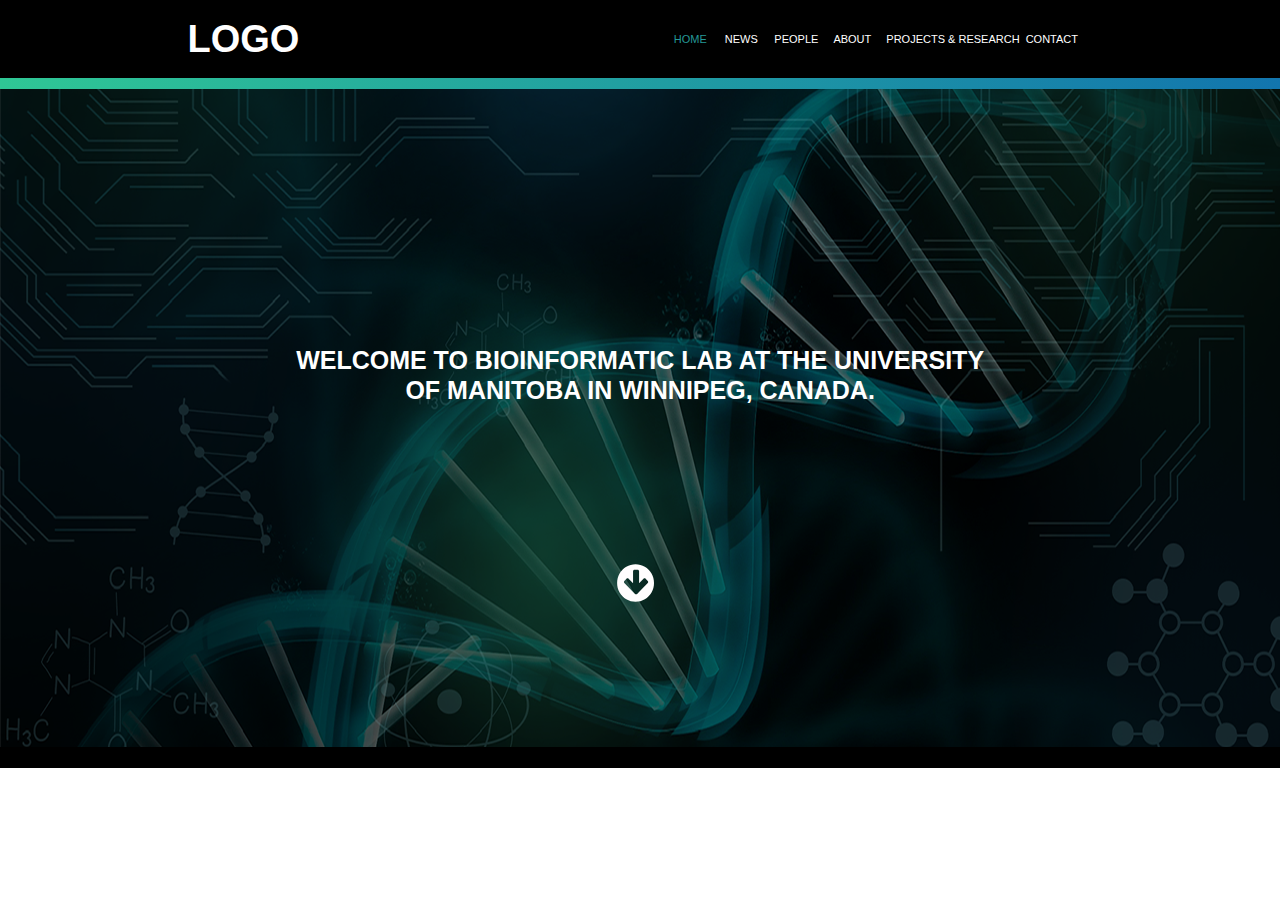
<file: index.html>
<!DOCTYPE html>
<html class="nojs html" lang="pt-BR">
 <head>

  <meta http-equiv="Content-type" content="text/html;charset=UTF-8"/>
  <meta name="generator" content="2017.0.2.363"/>
  <meta name="viewport" content="width=device-width, initial-scale=1.0"/>
  
  <script type="text/javascript">
   // Redirect to phone/tablet as necessary
(function(a,b,c){var d=function(){if(navigator.maxTouchPoints>1)return!0;if(window.matchMedia&&window.matchMedia("(-moz-touch-enabled)").matches)return!0;for(var a=["Webkit","Moz","O","ms","Khtml"],b=0,c=a.length;b<c;b++){var f=a[b]+"MaxTouchPoints";if(f in navigator&&navigator[f])return!0}try{return document.createEvent("TouchEvent"),!0}catch(d){}return!1}(),g=function(a){a+="=";for(var b=document.cookie.split(";"),c=0;c<b.length;c++){for(var f=b[c];f.charAt(0)==" ";)f=f.substring(1,f.length);if(f.indexOf(a)==
0)return f.substring(a.length,f.length)}return null};if(g("inbrowserediting")!="true"){var f,g=g("devicelock");g=="phone"&&c?f=c:g=="tablet"&&b&&(f=b);if(g!=a&&!f)if(window.matchMedia)window.matchMedia("(max-device-width: 415px)").matches&&c?f=c:window.matchMedia("(max-device-width: 960px)").matches&&b&&d&&(f=b);else{var a=Math.min(screen.width,screen.height)/(window.devicePixelRatio||1),g=window.screen.systemXDPI||0,i=window.screen.systemYDPI||0,g=g>0&&i>0?Math.min(screen.width/g,screen.height/i):
0;(a<=370||g!=0&&g<=3)&&c?f=c:a<=960&&b&&d&&(f=b)}if(f)document.location=f+(document.location.search||"")+(document.location.hash||""),document.write('<style type="text/css">body {visibility:hidden}</style>')}})("desktop","","phone/index.html");

// Update the 'nojs'/'js' class on the html node
document.documentElement.className = document.documentElement.className.replace(/\bnojs\b/g, 'js');

// Check that all required assets are uploaded and up-to-date
if(typeof Muse == "undefined") window.Muse = {}; window.Muse.assets = {"required":["museutils.js", "museconfig.js", "jquery.musemenu.js", "jquery.watch.js", "jquery.museresponsive.js", "require.js", "index.css"], "outOfDate":[]};
</script>
  
  <link media="only screen and (max-width: 370px)" rel="alternate" href="http://www.lab.com.br/phone/index.html"/>
  <title>HOME</title>
  <!-- CSS -->
  <link rel="stylesheet" type="text/css" href="css/site_global.css?crc=443350757"/>
  <link rel="stylesheet" type="text/css" href="css/master_a-mestre.css?crc=92567635"/>
  <link rel="stylesheet" type="text/css" href="css/index.css?crc=229449952" id="pagesheet"/>
  <!-- IE-only CSS -->
  <!--[if lt IE 9]>
  <link rel="stylesheet" type="text/css" href="css/iefonts_index.css?crc=3824530138"/>
  <link rel="stylesheet" type="text/css" href="css/nomq_preview_master_a-mestre.css?crc=3988390923"/>
  <link rel="stylesheet" type="text/css" href="css/nomq_index.css?crc=3956755258" id="nomq_pagesheet"/>
  <![endif]-->
  <!-- Other scripts -->
  <script type="text/javascript">
   var __adobewebfontsappname__ = "muse";
</script>
  <!-- JS includes -->
  <script src="https://webfonts.creativecloud.com/josefin-sans:n4,n6:default.js" type="text/javascript"></script>
  <!--[if lt IE 9]>
  <script src="scripts/html5shiv.js?crc=4241844378" type="text/javascript"></script>
  <![endif]-->
   </head>
 <body>

  <div class="breakpoint active" id="bp_infinity" data-min-width="901"><!-- responsive breakpoint node -->
   <div class="clearfix borderbox" id="page"><!-- column -->
    <div class="position_content" id="page_position_content">
     <div class="clearfix colelem" id="u203"><!-- group -->
      <div class="clearfix grpelem shared_content" id="u2098-4" data-content-guid="u2098-4_content"><!-- content -->
       <p>LOGO</p>
      </div>
      <nav class="MenuBar clearfix grpelem" id="menuu4413"><!-- horizontal box -->
       <div class="MenuItemContainer clearfix grpelem" id="u4421"><!-- vertical box -->
        <a class="nonblock nontext MenuItem MenuItemWithSubMenu MuseMenuActive gradient clearfix colelem" id="u4422" href="index.html"><!-- horizontal box --><div class="MenuItemLabel NoWrap clearfix grpelem" id="u4423-4"><!-- content --><p class="shared_content" data-content-guid="u4423-4_0_content">HOME</p></div></a>
       </div>
       <div class="MenuItemContainer clearfix grpelem" id="u4414"><!-- vertical box -->
        <a class="nonblock nontext MenuItem MenuItemWithSubMenu gradient clearfix colelem" id="u4415" href="news.html"><!-- horizontal box --><div class="MenuItemLabel NoWrap clearfix grpelem" id="u4416-4"><!-- content --><p class="shared_content" data-content-guid="u4416-4_0_content">NEWS</p></div></a>
       </div>
       <div class="MenuItemContainer clearfix grpelem" id="u4443"><!-- vertical box -->
        <a class="nonblock nontext MenuItem MenuItemWithSubMenu gradient clearfix colelem" id="u4444" href="people.html"><!-- horizontal box --><div class="MenuItemLabel NoWrap clearfix grpelem" id="u4445-4"><!-- content --><p class="shared_content" data-content-guid="u4445-4_0_content">PEOPLE</p></div></a>
       </div>
       <div class="MenuItemContainer clearfix grpelem" id="u4457"><!-- vertical box -->
        <a class="nonblock nontext MenuItem MenuItemWithSubMenu gradient clearfix colelem" id="u4458" href="about.html"><!-- horizontal box --><div class="MenuItemLabel NoWrap clearfix grpelem" id="u4461-4"><!-- content --><p class="shared_content" data-content-guid="u4461-4_0_content">ABOUT</p></div></a>
       </div>
       <div class="MenuItemContainer clearfix grpelem" id="u4471"><!-- vertical box -->
        <a class="nonblock nontext MenuItem MenuItemWithSubMenu gradient clearfix colelem" id="u4472" href="projects---research.html"><!-- horizontal box --><div class="MenuItemLabel NoWrap clearfix grpelem" id="u4475-4"><!-- content --><p class="shared_content" data-content-guid="u4475-4_0_content">PROJECTS &amp; RESEARCH</p></div></a>
       </div>
       <div class="MenuItemContainer clearfix grpelem" id="u4485"><!-- vertical box -->
        <a class="nonblock nontext MenuItem MenuItemWithSubMenu gradient clearfix colelem" id="u4488" href="contact.html"><!-- horizontal box --><div class="MenuItemLabel NoWrap clearfix grpelem" id="u4491-4"><!-- content --><p class="shared_content" data-content-guid="u4491-4_0_content">CONTACT</p></div></a>
       </div>
      </nav>
     </div>
     <div class="gradient colelem shared_content" id="u206" data-content-guid="u206_content"><!-- simple frame -->
      <div class="fluid_height_spacer"></div>
     </div>
     <div class="clearfix colelem" id="pu2831"><!-- group -->
      <div class="clip_frame grpelem shared_content" id="u2831" data-content-guid="u2831_content"><!-- image -->
       <img class="block temp_no_img_src" id="u2831_img" data-orig-src="images/background.png?crc=83396032" alt="" width="1366" height="658" src="images/blank.gif?crc=4208392903"/>
      </div>
      <div class="clearfix grpelem shared_content" id="u415-6" data-content-guid="u415-6_content"><!-- content -->
       <p>Welcome to BIOINFORMATIC Lab at the University</p>
       <p>of Manitoba in Winnipeg, Canada.</p>
      </div>
      <a class="nonblock nontext clip_frame grpelem" id="u7798" href="news.html"><!-- svg --><img class="svg svg_mar temp_no_img_src" id="u7795" data-orig-src="images/seta-more.svg?crc=79669419" onload="this.style.height=(this.offsetWidth*40/40)+'px'" alt="" data-mu-svgfallback="images/seta%20more_poster_.png?crc=3806018123" data-image-width="40" data-image-height="40" src="images/blank.gif?crc=4208392903"/></a>
     </div>
     <div class="browser_width colelem shared_content" id="u481-bw" data-content-guid="u481-bw_content">
      <div id="u481"><!-- simple frame --></div>
     </div>
    </div>
   </div>
  </div>
  <div class="breakpoint" id="bp_900" data-min-width="481" data-max-width="900"><!-- responsive breakpoint node -->
   <div class="clearfix borderbox temp_no_id" data-orig-id="page"><!-- column -->
    <div class="position_content temp_no_id" data-orig-id="page_position_content">
     <div class="clearfix colelem temp_no_id" data-orig-id="u203"><!-- group -->
      <span class="clearfix grpelem placeholder" data-placeholder-for="u2098-4_content"><!-- placeholder node --></span>
      <nav class="MenuBar clearfix grpelem temp_no_id" data-orig-id="menuu4413"><!-- horizontal box -->
       <div class="MenuItemContainer clearfix grpelem temp_no_id" data-orig-id="u4421"><!-- vertical box -->
        <a class="nonblock nontext MenuItem MenuItemWithSubMenu MuseMenuActive gradient clearfix colelem temp_no_id" href="index.html" data-orig-id="u4422"><!-- horizontal box --><div class="MenuItemLabel NoWrap clearfix grpelem temp_no_id" data-orig-id="u4423-4"><!-- content --><span class="placeholder" data-placeholder-for="u4423-4_0_content"><!-- placeholder node --></span></div></a>
       </div>
       <div class="MenuItemContainer clearfix grpelem temp_no_id" data-orig-id="u4414"><!-- vertical box -->
        <a class="nonblock nontext MenuItem MenuItemWithSubMenu gradient clearfix colelem temp_no_id" href="news.html" data-orig-id="u4415"><!-- horizontal box --><div class="MenuItemLabel NoWrap clearfix grpelem temp_no_id" data-orig-id="u4416-4"><!-- content --><span class="placeholder" data-placeholder-for="u4416-4_0_content"><!-- placeholder node --></span></div></a>
       </div>
       <div class="MenuItemContainer clearfix grpelem temp_no_id" data-orig-id="u4443"><!-- vertical box -->
        <a class="nonblock nontext MenuItem MenuItemWithSubMenu gradient clearfix colelem temp_no_id" href="people.html" data-orig-id="u4444"><!-- horizontal box --><div class="MenuItemLabel NoWrap clearfix grpelem temp_no_id" data-orig-id="u4445-4"><!-- content --><span class="placeholder" data-placeholder-for="u4445-4_0_content"><!-- placeholder node --></span></div></a>
       </div>
       <div class="MenuItemContainer clearfix grpelem temp_no_id" data-orig-id="u4457"><!-- vertical box -->
        <a class="nonblock nontext MenuItem MenuItemWithSubMenu gradient clearfix colelem temp_no_id" href="about.html" data-orig-id="u4458"><!-- horizontal box --><div class="MenuItemLabel NoWrap clearfix grpelem temp_no_id" data-orig-id="u4461-4"><!-- content --><span class="placeholder" data-placeholder-for="u4461-4_0_content"><!-- placeholder node --></span></div></a>
       </div>
       <div class="MenuItemContainer clearfix grpelem temp_no_id" data-orig-id="u4471"><!-- vertical box -->
        <a class="nonblock nontext MenuItem MenuItemWithSubMenu gradient clearfix colelem temp_no_id" href="projects---research.html" data-orig-id="u4472"><!-- horizontal box --><div class="MenuItemLabel NoWrap clearfix grpelem temp_no_id" data-orig-id="u4475-4"><!-- content --><span class="placeholder" data-placeholder-for="u4475-4_0_content"><!-- placeholder node --></span></div></a>
       </div>
       <div class="MenuItemContainer clearfix grpelem temp_no_id" data-orig-id="u4485"><!-- vertical box -->
        <a class="nonblock nontext MenuItem MenuItemWithSubMenu gradient clearfix colelem temp_no_id" href="contact.html" data-orig-id="u4488"><!-- horizontal box --><div class="MenuItemLabel NoWrap clearfix grpelem temp_no_id" data-orig-id="u4491-4"><!-- content --><span class="placeholder" data-placeholder-for="u4491-4_0_content"><!-- placeholder node --></span></div></a>
       </div>
      </nav>
     </div>
     <span class="gradient colelem placeholder" data-placeholder-for="u206_content"><!-- placeholder node --></span>
     <div class="clearfix colelem temp_no_id" data-orig-id="pu2831"><!-- group -->
      <span class="clip_frame grpelem placeholder" data-placeholder-for="u2831_content"><!-- placeholder node --></span>
      <span class="clearfix grpelem placeholder" data-placeholder-for="u415-6_content"><!-- placeholder node --></span>
      <a class="nonblock nontext clip_frame grpelem temp_no_id" href="news.html" data-orig-id="u7798"><!-- svg --><img class="svg svg_mar temp_no_id temp_no_img_src" data-orig-src="images/seta-more.svg?crc=79669419" onload="this.style.height=(this.offsetWidth*61/35)+'px'" alt="" data-mu-svgfallback="images/seta%20more_poster_.png?crc=3806018123" data-image-width="35" data-image-height="61" data-orig-id="u7795" src="images/blank.gif?crc=4208392903"/></a>
     </div>
     <span class="browser_width colelem placeholder" data-placeholder-for="u481-bw_content"><!-- placeholder node --></span>
    </div>
   </div>
  </div>
  <div class="breakpoint" id="bp_480" data-max-width="480"><!-- responsive breakpoint node -->
   <div class="clearfix borderbox temp_no_id" data-orig-id="page"><!-- column -->
    <div class="position_content temp_no_id" data-orig-id="page_position_content">
     <div class="clearfix colelem temp_no_id" data-orig-id="u203"><!-- column -->
      <span class="clearfix colelem placeholder" data-placeholder-for="u2098-4_content"><!-- placeholder node --></span>
      <nav class="MenuBar clearfix colelem temp_no_id" data-orig-id="menuu4413"><!-- horizontal box -->
       <div class="MenuItemContainer clearfix grpelem temp_no_id" data-orig-id="u4421"><!-- vertical box -->
        <a class="nonblock nontext MenuItem MenuItemWithSubMenu MuseMenuActive gradient clearfix colelem temp_no_id" href="index.html" data-orig-id="u4422"><!-- horizontal box --><div class="MenuItemLabel NoWrap clearfix grpelem temp_no_id" data-orig-id="u4423-4"><!-- content --><span class="placeholder" data-placeholder-for="u4423-4_0_content"><!-- placeholder node --></span></div></a>
       </div>
       <div class="MenuItemContainer clearfix grpelem temp_no_id" data-orig-id="u4414"><!-- vertical box -->
        <a class="nonblock nontext MenuItem MenuItemWithSubMenu gradient clearfix colelem temp_no_id" href="news.html" data-orig-id="u4415"><!-- horizontal box --><div class="MenuItemLabel NoWrap clearfix grpelem temp_no_id" data-orig-id="u4416-4"><!-- content --><span class="placeholder" data-placeholder-for="u4416-4_0_content"><!-- placeholder node --></span></div></a>
       </div>
       <div class="MenuItemContainer clearfix grpelem temp_no_id" data-orig-id="u4443"><!-- vertical box -->
        <a class="nonblock nontext MenuItem MenuItemWithSubMenu gradient clearfix colelem temp_no_id" href="people.html" data-orig-id="u4444"><!-- horizontal box --><div class="MenuItemLabel NoWrap clearfix grpelem temp_no_id" data-orig-id="u4445-4"><!-- content --><span class="placeholder" data-placeholder-for="u4445-4_0_content"><!-- placeholder node --></span></div></a>
       </div>
       <div class="MenuItemContainer clearfix grpelem temp_no_id" data-orig-id="u4457"><!-- vertical box -->
        <a class="nonblock nontext MenuItem MenuItemWithSubMenu gradient clearfix colelem temp_no_id" href="about.html" data-orig-id="u4458"><!-- horizontal box --><div class="MenuItemLabel NoWrap clearfix grpelem temp_no_id" data-orig-id="u4461-4"><!-- content --><span class="placeholder" data-placeholder-for="u4461-4_0_content"><!-- placeholder node --></span></div></a>
       </div>
       <div class="MenuItemContainer clearfix grpelem temp_no_id" data-orig-id="u4471"><!-- vertical box -->
        <a class="nonblock nontext MenuItem MenuItemWithSubMenu gradient clearfix colelem temp_no_id" href="projects---research.html" data-orig-id="u4472"><!-- horizontal box --><div class="MenuItemLabel NoWrap clearfix grpelem temp_no_id" data-orig-id="u4475-4"><!-- content --><span class="placeholder" data-placeholder-for="u4475-4_0_content"><!-- placeholder node --></span></div></a>
       </div>
       <div class="MenuItemContainer clearfix grpelem temp_no_id" data-orig-id="u4485"><!-- vertical box -->
        <a class="nonblock nontext MenuItem MenuItemWithSubMenu gradient clearfix colelem temp_no_id" href="contact.html" data-orig-id="u4488"><!-- horizontal box --><div class="MenuItemLabel NoWrap clearfix grpelem temp_no_id" data-orig-id="u4491-4"><!-- content --><span class="placeholder" data-placeholder-for="u4491-4_0_content"><!-- placeholder node --></span></div></a>
       </div>
      </nav>
     </div>
     <div class="browser_width colelem" id="u206-bw">
      <div class="gradient temp_no_id" data-orig-id="u206"><!-- simple frame --></div>
     </div>
     <div class="clearfix colelem temp_no_id" data-orig-id="pu2831"><!-- group -->
      <span class="clip_frame grpelem placeholder" data-placeholder-for="u2831_content"><!-- placeholder node --></span>
      <span class="clearfix grpelem placeholder" data-placeholder-for="u415-6_content"><!-- placeholder node --></span>
      <a class="nonblock nontext clip_frame grpelem temp_no_id" href="news.html" data-orig-id="u7798"><!-- svg --><img class="svg svg_mar temp_no_id temp_no_img_src" data-orig-src="images/seta-more.svg?crc=79669419" onload="this.style.height=(this.offsetWidth*41/35)+'px'" alt="" data-mu-svgfallback="images/seta%20more_poster_.png?crc=3806018123" data-image-width="35" data-image-height="41" data-orig-id="u7795" src="images/blank.gif?crc=4208392903"/></a>
     </div>
     <span class="browser_width colelem placeholder" data-placeholder-for="u481-bw_content"><!-- placeholder node --></span>
    </div>
   </div>
  </div>
  <!-- Other scripts -->
  <script type="text/javascript">
   window.Muse.assets.check=function(d){if(!window.Muse.assets.checked){window.Muse.assets.checked=!0;var b={},c=function(a,b){if(window.getComputedStyle){var c=window.getComputedStyle(a,null);return c&&c.getPropertyValue(b)||c&&c[b]||""}if(document.documentElement.currentStyle)return(c=a.currentStyle)&&c[b]||a.style&&a.style[b]||"";return""},a=function(a){if(a.match(/^rgb/))return a=a.replace(/\s+/g,"").match(/([\d\,]+)/gi)[0].split(","),(parseInt(a[0])<<16)+(parseInt(a[1])<<8)+parseInt(a[2]);if(a.match(/^\#/))return parseInt(a.substr(1),
16);return 0},g=function(g){for(var f=document.getElementsByTagName("link"),h=0;h<f.length;h++)if("text/css"==f[h].type){var i=(f[h].href||"").match(/\/?css\/([\w\-]+\.css)\?crc=(\d+)/);if(!i||!i[1]||!i[2])break;b[i[1]]=i[2]}f=document.createElement("div");f.className="version";f.style.cssText="display:none; width:1px; height:1px;";document.getElementsByTagName("body")[0].appendChild(f);for(h=0;h<Muse.assets.required.length;){var i=Muse.assets.required[h],l=i.match(/([\w\-\.]+)\.(\w+)$/),k=l&&l[1]?
l[1]:null,l=l&&l[2]?l[2]:null;switch(l.toLowerCase()){case "css":k=k.replace(/\W/gi,"_").replace(/^([^a-z])/gi,"_$1");f.className+=" "+k;k=a(c(f,"color"));l=a(c(f,"backgroundColor"));k!=0||l!=0?(Muse.assets.required.splice(h,1),"undefined"!=typeof b[i]&&(k!=b[i]>>>24||l!=(b[i]&16777215))&&Muse.assets.outOfDate.push(i)):h++;f.className="version";break;case "js":h++;break;default:throw Error("Unsupported file type: "+l);}}d?d().jquery!="1.8.3"&&Muse.assets.outOfDate.push("jquery-1.8.3.min.js"):Muse.assets.required.push("jquery-1.8.3.min.js");
f.parentNode.removeChild(f);if(Muse.assets.outOfDate.length||Muse.assets.required.length)f="Alguns arquivos no servidor podem estar ausentes ou incorretos. Limpe o cache do navegador e tente novamente. Se o problema persistir, entre em contato com o autor do site.",g&&Muse.assets.outOfDate.length&&(f+="\nOut of date: "+Muse.assets.outOfDate.join(",")),g&&Muse.assets.required.length&&(f+="\nMissing: "+Muse.assets.required.join(",")),alert(f)};location&&location.search&&location.search.match&&location.search.match(/muse_debug/gi)?setTimeout(function(){g(!0)},5E3):g()}};
var muse_init=function(){require.config({baseUrl:""});require(["jquery","museutils","whatinput","jquery.musemenu","jquery.watch","jquery.museresponsive"],function(d){var $ = d;$(document).ready(function(){try{
window.Muse.assets.check($);/* body */
Muse.Utils.transformMarkupToFixBrowserProblemsPreInit();/* body */
Muse.Utils.prepHyperlinks(true);/* body */
Muse.Utils.resizeHeight('.browser_width');/* resize height */
Muse.Utils.requestAnimationFrame(function() { $('body').addClass('initialized'); });/* mark body as initialized */
Muse.Utils.initWidget('.MenuBar', ['#bp_infinity', '#bp_900', '#bp_480'], function(elem) { return $(elem).museMenu(); });/* unifiedNavBar */
$( '.breakpoint' ).registerBreakpoint();/* Register breakpoints */
Muse.Utils.transformMarkupToFixBrowserProblems();/* body */
}catch(b){if(b&&"function"==typeof b.notify?b.notify():Muse.Assert.fail("Error calling selector function: "+b),false)throw b;}})})};

</script>
  <!-- RequireJS script -->
  <script src="scripts/require.js?crc=4234670167" type="text/javascript" async data-main="scripts/museconfig.js?crc=4152223963" onload="if (requirejs) requirejs.onError = function(requireType, requireModule) { if (requireType && requireType.toString && requireType.toString().indexOf && 0 <= requireType.toString().indexOf('#scripterror')) window.Muse.assets.check(); }" onerror="window.Muse.assets.check();"></script>
   </body>
</html>
</file>
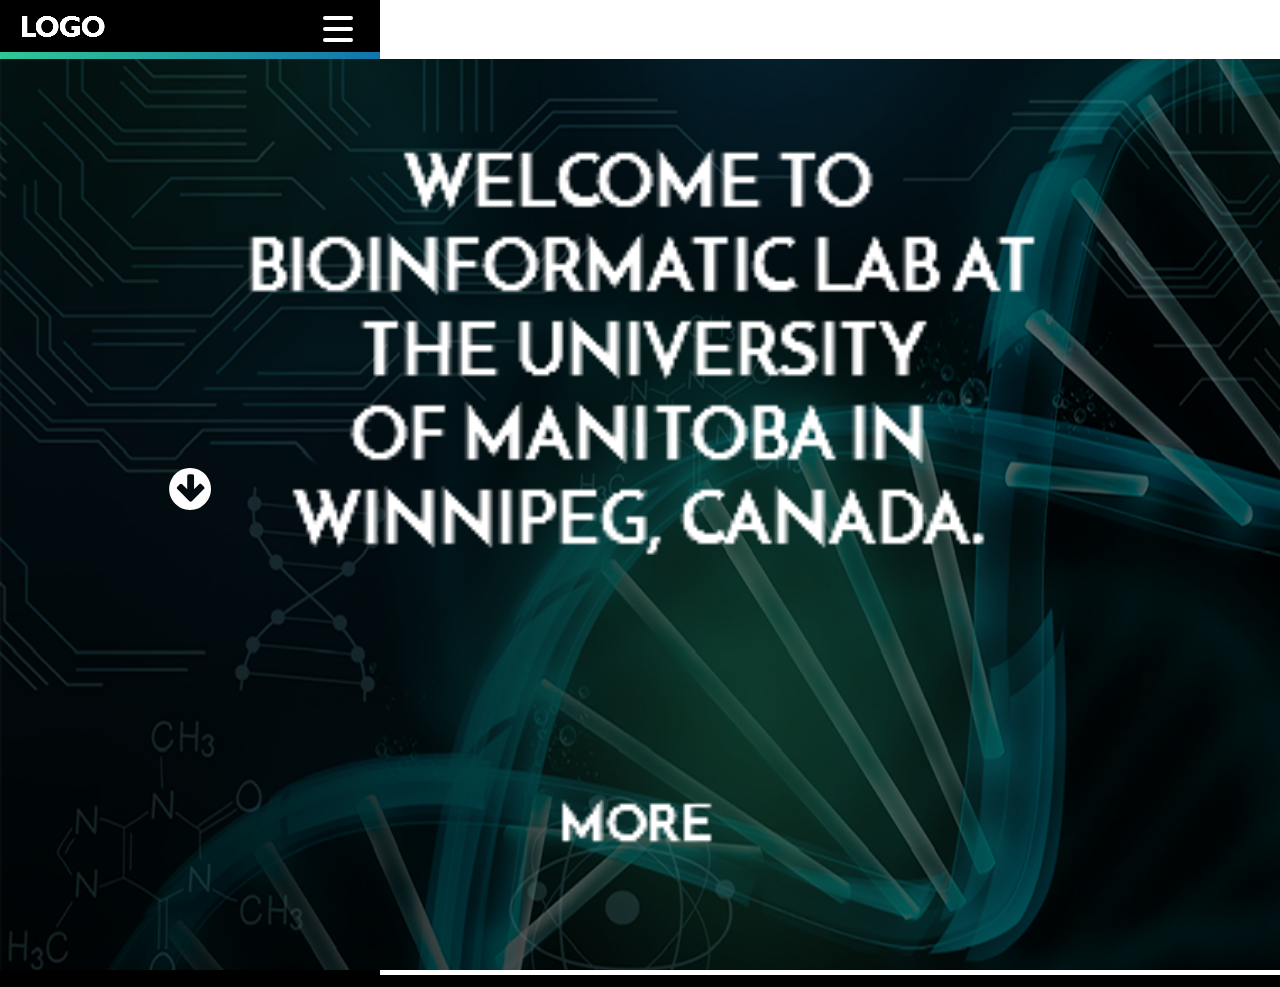
<file: phone/index.html>
<!DOCTYPE html>
<html class="nojs html" lang="pt-BR">
 <head>

  <meta http-equiv="Content-type" content="text/html;charset=UTF-8"/>
  <meta name="generator" content="2017.0.2.363"/>
  <meta name="viewport" content="width=device-width, initial-scale=1.0"/>
  
  <script type="text/javascript">
   // Update the 'nojs'/'js' class on the html node
document.documentElement.className = document.documentElement.className.replace(/\bnojs\b/g, 'js');

// Check that all required assets are uploaded and up-to-date
if(typeof Muse == "undefined") window.Muse = {}; window.Muse.assets = {"required":["museutils.js", "museconfig.js", "jquery.musemenu.js", "webpro.js", "musewpslideshow.js", "jquery.museoverlay.js", "touchswipe.js", "jquery.watch.js", "jquery.musepolyfill.bgsize.js", "require.js", "index.css"], "outOfDate":[]};
</script>
  
  <link rel="canonical" href="http://www.lab.com.br/index.html"/>
  <title>HOME</title>
  <!-- CSS -->
  <link rel="stylesheet" type="text/css" href="../css/site_global.css?crc=443350757"/>
  <link rel="stylesheet" type="text/css" href="css/master_a-mestre.css?crc=3972033937"/>
  <link rel="stylesheet" type="text/css" href="css/index.css?crc=3924712735" id="pagesheet"/>
  <!-- Other scripts -->
  <script type="text/javascript">
   var __adobewebfontsappname__ = "muse";
</script>
  <!-- JS includes -->
  <script src="https://webfonts.creativecloud.com/josefin-sans:n4:default.js" type="text/javascript"></script>
  <!--[if lt IE 9]>
  <script src="../scripts/html5shiv.js?crc=4241844378" type="text/javascript"></script>
  <![endif]-->
   </head>
 <body>

  <div class="clearfix borderbox" id="page"><!-- column -->
   <div class="position_content" id="page_position_content">
    <div class="clearfix colelem" id="pu3091"><!-- group -->
     <div class="clearfix grpelem" id="u3091"><!-- group -->
      <img class="grpelem" id="u3099-4" alt="LOGO" src="../images/u3099-4.png?crc=311076581" data-image-width="99"/><!-- rasterized frame -->
     </div>
     <div class="PamphletWidget clearfix widget_invisible grpelem" id="pamphletu6238"><!-- none box -->
      <div class="ThumbGroup clearfix grpelem" id="u6250"><!-- none box -->
       <div class="popup_anchor" id="u6252popup">
        <div class="Thumb popup_element clearfix" id="u6252"><!-- column -->
         <div class="rounded-corners colelem" id="u6226"><!-- simple frame --></div>
         <div class="rounded-corners colelem" id="u6229"><!-- simple frame --></div>
         <div class="rounded-corners colelem" id="u6232"><!-- simple frame --></div>
        </div>
       </div>
      </div>
      <div class="popup_anchor" id="u6243popup">
       <div class="ContainerGroup rgba-background clearfix" id="u6243"><!-- stack box -->
        <div class="pointer_cursor Container MuseLinkActive clearfix grpelem" id="u6248"><!-- column -->
         <a class="block" href="index.html"><!-- Block link tag --></a>
         <nav class="MenuBar clearfix colelem" id="menuu6293"><!-- vertical box -->
          <div class="MenuItemContainer borderbox clearfix colelem" id="u6294"><!-- horizontal box -->
           <a class="nonblock nontext MenuItem MenuItemWithSubMenu MuseMenuActive borderbox gradient clearfix grpelem" id="u6297" href="index.html"><!-- horizontal box --><div class="MenuItemLabel borderbox clearfix grpelem" id="u6300-4"><!-- content --><p>HOME</p></div></a>
          </div>
          <div class="MenuItemContainer borderbox clearfix colelem" id="u6301"><!-- horizontal box -->
           <a class="nonblock nontext MenuItem MenuItemWithSubMenu borderbox gradient clearfix grpelem" id="u6302" href="news.html"><!-- horizontal box --><div class="MenuItemLabel borderbox clearfix grpelem" id="u6303-4"><!-- content --><p>NEWS</p></div></a>
          </div>
          <div class="MenuItemContainer borderbox clearfix colelem" id="u6323"><!-- horizontal box -->
           <a class="nonblock nontext MenuItem MenuItemWithSubMenu borderbox gradient clearfix grpelem" id="u6324" href="people.html"><!-- horizontal box --><div class="MenuItemLabel borderbox clearfix grpelem" id="u6327-4"><!-- content --><p>PEOPLE</p></div></a>
          </div>
          <div class="MenuItemContainer borderbox clearfix colelem" id="u6337"><!-- horizontal box -->
           <a class="nonblock nontext MenuItem MenuItemWithSubMenu borderbox gradient clearfix grpelem" id="u6338" href="about.html"><!-- horizontal box --><div class="MenuItemLabel borderbox clearfix grpelem" id="u6340-4"><!-- content --><p>ABOUT</p></div></a>
          </div>
          <div class="MenuItemContainer borderbox clearfix colelem" id="u6351"><!-- horizontal box -->
           <a class="nonblock nontext MenuItem MenuItemWithSubMenu borderbox gradient clearfix grpelem" id="u6354" href="projects---research.html"><!-- horizontal box --><div class="MenuItemLabel borderbox clearfix grpelem" id="u6355-4"><!-- content --><p>PROJECTS &amp; RESEARCH</p></div></a>
          </div>
          <div class="MenuItemContainer borderbox clearfix colelem" id="u6365"><!-- horizontal box -->
           <a class="nonblock nontext MenuItem MenuItemWithSubMenu borderbox gradient clearfix grpelem" id="u6366" href="contact.html"><!-- horizontal box --><div class="MenuItemLabel borderbox clearfix grpelem" id="u6368-4"><!-- content --><p>CONTACT</p></div></a>
          </div>
         </nav>
         <a class="nonblock nontext MuseLinkActive clearfix colelem" id="u6242-4" href="index.html"><!-- content --><p>&lt;</p></a>
        </div>
       </div>
      </div>
      <div class="popup_anchor" id="u6254popup">
       <div class="PamphletNextButton PamphletLightboxPart popup_element clearfix" id="u6254"><!-- group -->
        <div class="clearfix grpelem" id="u6255-4"><!-- content -->
         <p id="u6255-2"><span id="u6255">&gt;</span></p>
        </div>
       </div>
      </div>
      <div class="popup_anchor" id="u6239popup">
       <div class="PamphletCloseButton PamphletLightboxPart popup_element clearfix" id="u6239"><!-- group -->
        <div class="clearfix grpelem" id="u6240-4"><!-- content -->
         <p>x</p>
        </div>
       </div>
      </div>
     </div>
    </div>
    <div class="gradient colelem" id="u3092"><!-- simple frame --></div>
    <div class="clearfix colelem" id="pu6034"><!-- group -->
     <div class="browser_width grpelem" id="u6034-bw">
      <div id="u6034"><!-- simple frame --></div>
     </div>
     <div class="browser_width grpelem" id="u3116-bw">
      <div class="museBGSize clearfix" id="u3116"><!-- column -->
       <img class="colelem" id="u3125-6" alt="Welcome to BIOINFORMATIC Lab at the University of Manitoba in Winnipeg, Canada." src="../images/u3125-6.png?crc=175050290" data-image-width="262"/><!-- rasterized frame -->
       <img class="colelem" id="u3124-4" alt="MORE" src="../images/u3124-4.png?crc=4248660470" data-image-width="48"/><!-- rasterized frame -->
      </div>
     </div>
     <a class="nonblock nontext clip_frame grpelem" id="u3126" href="news.html"><!-- svg --><img class="svg svg_mar" id="u3127" src="../images/seta-more.svg?crc=79669419" onload="this.style.height=(this.offsetWidth*42/112)+'px'" alt="" data-mu-svgfallback="../images/seta%20more_poster_.png?crc=531901571" data-image-width="112" data-image-height="42"/></a>
    </div>
    <div class="browser_width colelem" id="u6562-bw">
     <div id="u6562"><!-- simple frame --></div>
    </div>
   </div>
  </div>
  <!-- Other scripts -->
  <script type="text/javascript">
   window.Muse.assets.check=function(d){if(!window.Muse.assets.checked){window.Muse.assets.checked=!0;var b={},c=function(a,b){if(window.getComputedStyle){var c=window.getComputedStyle(a,null);return c&&c.getPropertyValue(b)||c&&c[b]||""}if(document.documentElement.currentStyle)return(c=a.currentStyle)&&c[b]||a.style&&a.style[b]||"";return""},a=function(a){if(a.match(/^rgb/))return a=a.replace(/\s+/g,"").match(/([\d\,]+)/gi)[0].split(","),(parseInt(a[0])<<16)+(parseInt(a[1])<<8)+parseInt(a[2]);if(a.match(/^\#/))return parseInt(a.substr(1),
16);return 0},g=function(g){for(var f=document.getElementsByTagName("link"),h=0;h<f.length;h++)if("text/css"==f[h].type){var i=(f[h].href||"").match(/\/?css\/([\w\-]+\.css)\?crc=(\d+)/);if(!i||!i[1]||!i[2])break;b[i[1]]=i[2]}f=document.createElement("div");f.className="version";f.style.cssText="display:none; width:1px; height:1px;";document.getElementsByTagName("body")[0].appendChild(f);for(h=0;h<Muse.assets.required.length;){var i=Muse.assets.required[h],l=i.match(/([\w\-\.]+)\.(\w+)$/),k=l&&l[1]?
l[1]:null,l=l&&l[2]?l[2]:null;switch(l.toLowerCase()){case "css":k=k.replace(/\W/gi,"_").replace(/^([^a-z])/gi,"_$1");f.className+=" "+k;k=a(c(f,"color"));l=a(c(f,"backgroundColor"));k!=0||l!=0?(Muse.assets.required.splice(h,1),"undefined"!=typeof b[i]&&(k!=b[i]>>>24||l!=(b[i]&16777215))&&Muse.assets.outOfDate.push(i)):h++;f.className="version";break;case "js":h++;break;default:throw Error("Unsupported file type: "+l);}}d?d().jquery!="1.8.3"&&Muse.assets.outOfDate.push("jquery-1.8.3.min.js"):Muse.assets.required.push("jquery-1.8.3.min.js");
f.parentNode.removeChild(f);if(Muse.assets.outOfDate.length||Muse.assets.required.length)f="Alguns arquivos no servidor podem estar ausentes ou incorretos. Limpe o cache do navegador e tente novamente. Se o problema persistir, entre em contato com o autor do site.",g&&Muse.assets.outOfDate.length&&(f+="\nOut of date: "+Muse.assets.outOfDate.join(",")),g&&Muse.assets.required.length&&(f+="\nMissing: "+Muse.assets.required.join(",")),alert(f)};location&&location.search&&location.search.match&&location.search.match(/muse_debug/gi)?setTimeout(function(){g(!0)},5E3):g()}};
var muse_init=function(){require.config({baseUrl:"../"});require(["jquery","museutils","whatinput","jquery.musemenu","webpro","musewpslideshow","jquery.museoverlay","touchswipe","jquery.watch","jquery.musepolyfill.bgsize"],function(d){var $ = d;$(document).ready(function(){try{
window.Muse.assets.check($);/* body */
Muse.Utils.transformMarkupToFixBrowserProblemsPreInit();/* body */
Muse.Utils.prepHyperlinks(true);/* body */
Muse.Utils.resizeHeight('.browser_width');/* resize height */
Muse.Utils.requestAnimationFrame(function() { $('body').addClass('initialized'); });/* mark body as initialized */
Muse.Utils.initWidget('.MenuBar', ['#bp_infinity'], function(elem) { return $(elem).museMenu(); });/* unifiedNavBar */
Muse.Utils.initWidget('#pamphletu6238', ['#bp_infinity'], function(elem) { return new WebPro.Widget.ContentSlideShow(elem, {contentLayout_runtime:'lightbox',event:'click',deactivationEvent:'mouseout_click',autoPlay:false,displayInterval:3000,transitionStyle:'vertical',transitionDuration:500,hideAllContentsFirst:false,shuffle:false,enableSwipe:true,resumeAutoplay:true,resumeAutoplayInterval:3000,playOnce:false,autoActivate_runtime:false}); });/* #pamphletu6238 */
Muse.Utils.showWidgetsWhenReady();/* body */
Muse.Utils.transformMarkupToFixBrowserProblems();/* body */
}catch(b){if(b&&"function"==typeof b.notify?b.notify():Muse.Assert.fail("Error calling selector function: "+b),false)throw b;}})})};

</script>
  <!-- RequireJS script -->
  <script src="../scripts/require.js?crc=4234670167" type="text/javascript" async data-main="../scripts/museconfig.js?crc=4152223963" onload="if (requirejs) requirejs.onError = function(requireType, requireModule) { if (requireType && requireType.toString && requireType.toString().indexOf && 0 <= requireType.toString().indexOf('#scripterror')) window.Muse.assets.check(); }" onerror="window.Muse.assets.check();"></script>
   </body>
</html>
</file>
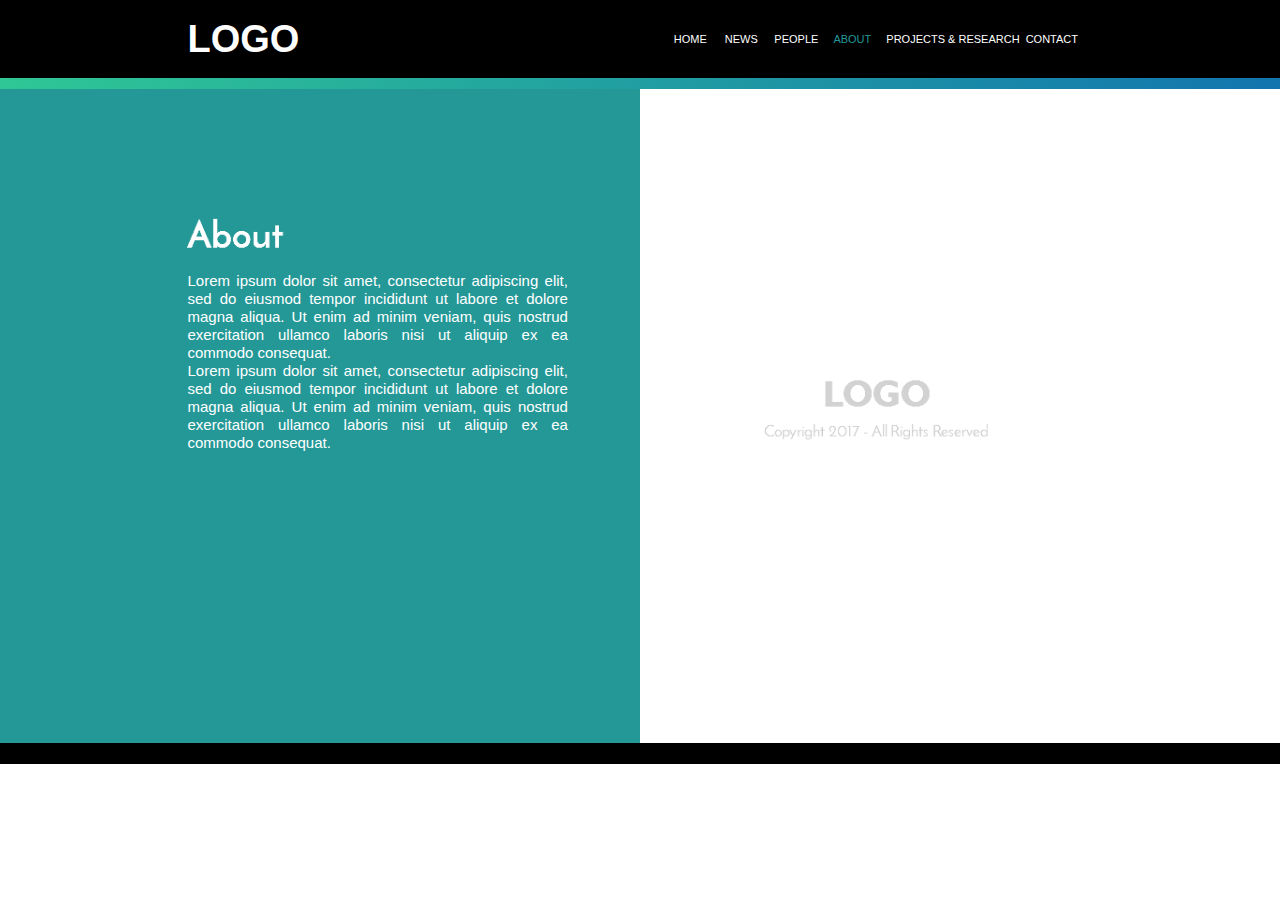
<file: about.html>
<!DOCTYPE html>
<html class="nojs html css_verticalspacer" lang="pt-BR">
 <head>

  <meta http-equiv="Content-type" content="text/html;charset=UTF-8"/>
  <meta name="generator" content="2017.0.2.363"/>
  <meta name="viewport" content="width=device-width, initial-scale=1.0"/>
  
  <script type="text/javascript">
   // Redirect to phone/tablet as necessary
(function(a,b,c){var d=function(){if(navigator.maxTouchPoints>1)return!0;if(window.matchMedia&&window.matchMedia("(-moz-touch-enabled)").matches)return!0;for(var a=["Webkit","Moz","O","ms","Khtml"],b=0,c=a.length;b<c;b++){var f=a[b]+"MaxTouchPoints";if(f in navigator&&navigator[f])return!0}try{return document.createEvent("TouchEvent"),!0}catch(d){}return!1}(),g=function(a){a+="=";for(var b=document.cookie.split(";"),c=0;c<b.length;c++){for(var f=b[c];f.charAt(0)==" ";)f=f.substring(1,f.length);if(f.indexOf(a)==
0)return f.substring(a.length,f.length)}return null};if(g("inbrowserediting")!="true"){var f,g=g("devicelock");g=="phone"&&c?f=c:g=="tablet"&&b&&(f=b);if(g!=a&&!f)if(window.matchMedia)window.matchMedia("(max-device-width: 415px)").matches&&c?f=c:window.matchMedia("(max-device-width: 960px)").matches&&b&&d&&(f=b);else{var a=Math.min(screen.width,screen.height)/(window.devicePixelRatio||1),g=window.screen.systemXDPI||0,i=window.screen.systemYDPI||0,g=g>0&&i>0?Math.min(screen.width/g,screen.height/i):
0;(a<=370||g!=0&&g<=3)&&c?f=c:a<=960&&b&&d&&(f=b)}if(f)document.location=f+(document.location.search||"")+(document.location.hash||""),document.write('<style type="text/css">body {visibility:hidden}</style>')}})("desktop","","phone/about.html");

// Update the 'nojs'/'js' class on the html node
document.documentElement.className = document.documentElement.className.replace(/\bnojs\b/g, 'js');

// Check that all required assets are uploaded and up-to-date
if(typeof Muse == "undefined") window.Muse = {}; window.Muse.assets = {"required":["museutils.js", "museconfig.js", "jquery.musemenu.js", "jquery.watch.js", "jquery.museresponsive.js", "require.js", "about.css"], "outOfDate":[]};
</script>
  
  <link media="only screen and (max-width: 370px)" rel="alternate" href="http://www.lab.com.br/phone/about.html"/>
  <title>ABOUT</title>
  <!-- CSS -->
  <link rel="stylesheet" type="text/css" href="css/site_global.css?crc=443350757"/>
  <link rel="stylesheet" type="text/css" href="css/master_a-mestre.css?crc=92567635"/>
  <link rel="stylesheet" type="text/css" href="css/about.css?crc=4166893639" id="pagesheet"/>
  <!-- IE-only CSS -->
  <!--[if lt IE 9]>
  <link rel="stylesheet" type="text/css" href="css/nomq_preview_master_a-mestre.css?crc=3988390923"/>
  <link rel="stylesheet" type="text/css" href="css/nomq_about.css?crc=3992334190" id="nomq_pagesheet"/>
  <![endif]-->
  <!-- Other scripts -->
  <script type="text/javascript">
   var __adobewebfontsappname__ = "muse";
</script>
  <!-- JS includes -->
  <script src="https://webfonts.creativecloud.com/josefin-sans:n4:default.js" type="text/javascript"></script>
  <!--[if lt IE 9]>
  <script src="scripts/html5shiv.js?crc=4241844378" type="text/javascript"></script>
  <![endif]-->
   </head>
 <body>

  <div class="breakpoint active" id="bp_infinity" data-min-width="901"><!-- responsive breakpoint node -->
   <div class="clearfix borderbox" id="page"><!-- column -->
    <div class="position_content" id="page_position_content">
     <div class="clearfix colelem" id="u203"><!-- group -->
      <div class="clearfix grpelem shared_content" id="u2098-4" data-content-guid="u2098-4_content"><!-- content -->
       <p>LOGO</p>
      </div>
      <nav class="MenuBar clearfix grpelem" id="menuu4413"><!-- horizontal box -->
       <div class="MenuItemContainer clearfix grpelem" id="u4421"><!-- vertical box -->
        <a class="nonblock nontext MenuItem MenuItemWithSubMenu clearfix colelem" id="u4422" href="index.html"><!-- horizontal box --><div class="MenuItemLabel NoWrap clearfix grpelem" id="u4423-4"><!-- content --><p class="shared_content" data-content-guid="u4423-4_0_content">HOME</p></div></a>
       </div>
       <div class="MenuItemContainer clearfix grpelem" id="u4414"><!-- vertical box -->
        <a class="nonblock nontext MenuItem MenuItemWithSubMenu clearfix colelem" id="u4415" href="news.html"><!-- horizontal box --><div class="MenuItemLabel NoWrap clearfix grpelem" id="u4416-4"><!-- content --><p class="shared_content" data-content-guid="u4416-4_0_content">NEWS</p></div></a>
       </div>
       <div class="MenuItemContainer clearfix grpelem" id="u4443"><!-- vertical box -->
        <a class="nonblock nontext MenuItem MenuItemWithSubMenu clearfix colelem" id="u4444" href="people.html"><!-- horizontal box --><div class="MenuItemLabel NoWrap clearfix grpelem" id="u4445-4"><!-- content --><p class="shared_content" data-content-guid="u4445-4_0_content">PEOPLE</p></div></a>
       </div>
       <div class="MenuItemContainer clearfix grpelem" id="u4457"><!-- vertical box -->
        <a class="nonblock nontext MenuItem MenuItemWithSubMenu MuseMenuActive clearfix colelem" id="u4458" href="about.html"><!-- horizontal box --><div class="MenuItemLabel NoWrap clearfix grpelem" id="u4461-4"><!-- content --><p class="shared_content" data-content-guid="u4461-4_0_content">ABOUT</p></div></a>
       </div>
       <div class="MenuItemContainer clearfix grpelem" id="u4471"><!-- vertical box -->
        <a class="nonblock nontext MenuItem MenuItemWithSubMenu clearfix colelem" id="u4472" href="projects---research.html"><!-- horizontal box --><div class="MenuItemLabel NoWrap clearfix grpelem" id="u4475-4"><!-- content --><p class="shared_content" data-content-guid="u4475-4_0_content">PROJECTS &amp; RESEARCH</p></div></a>
       </div>
       <div class="MenuItemContainer clearfix grpelem" id="u4485"><!-- vertical box -->
        <a class="nonblock nontext MenuItem MenuItemWithSubMenu clearfix colelem" id="u4488" href="contact.html"><!-- horizontal box --><div class="MenuItemLabel NoWrap clearfix grpelem" id="u4491-4"><!-- content --><p class="shared_content" data-content-guid="u4491-4_0_content">CONTACT</p></div></a>
       </div>
      </nav>
     </div>
     <div class="colelem shared_content" id="u206" data-content-guid="u206_content"><!-- simple frame -->
      <div class="fluid_height_spacer"></div>
     </div>
     <div class="clearfix colelem" id="pu2266"><!-- group -->
      <div class="clearfix grpelem" id="u2266"><!-- column -->
       <img class="colelem temp_no_img_src" id="u2272-4" alt="About" data-orig-src="images/u2272-4.png?crc=368837796" data-image-width="225" src="images/blank.gif?crc=4208392903"/><!-- rasterized frame -->
       <div class="clearfix colelem shared_content" id="u2271-7" data-content-guid="u2271-7_content"><!-- content -->
        <p>Lorem ipsum dolor sit amet, consectetur adipiscing elit, sed do eiusmod tempor incididunt ut labore et dolore magna aliqua. Ut enim ad minim veniam, quis nostrud exercitation ullamco laboris nisi ut aliquip ex ea commodo consequat.</p>
        <p>Lorem ipsum dolor sit amet, consectetur adipiscing elit, sed do eiusmod tempor incididunt ut labore et dolore magna aliqua. Ut enim ad minim veniam, quis nostrud exercitation ullamco laboris nisi ut aliquip ex ea commodo consequat.</p>
        <p>&nbsp;</p>
       </div>
      </div>
      <div class="clearfix grpelem" id="pu2364-4"><!-- column -->
       <img class="colelem temp_no_img_src" id="u2364-4" alt="LOGO" data-orig-src="images/u2364-4.png?crc=417144472" data-image-width="121" src="images/blank.gif?crc=4208392903"/><!-- rasterized frame -->
       <img class="colelem temp_no_img_src" id="u2368-4" alt="Copyright 2017 - All Rights Reserved" data-orig-src="images/u2368-4.png?crc=4065317392" data-image-width="248" src="images/blank.gif?crc=4208392903"/><!-- rasterized frame -->
      </div>
     </div>
     <div class="verticalspacer" data-offset-top="748" data-content-above-spacer="748" data-content-below-spacer="20"></div>
     <div class="browser_width colelem shared_content" id="u481-bw" data-content-guid="u481-bw_content">
      <div id="u481"><!-- simple frame --></div>
     </div>
    </div>
   </div>
  </div>
  <div class="breakpoint" id="bp_900" data-min-width="481" data-max-width="900"><!-- responsive breakpoint node -->
   <div class="clearfix borderbox temp_no_id" data-orig-id="page"><!-- column -->
    <div class="position_content temp_no_id" data-orig-id="page_position_content">
     <div class="clearfix colelem temp_no_id" data-orig-id="u203"><!-- group -->
      <span class="clearfix grpelem placeholder" data-placeholder-for="u2098-4_content"><!-- placeholder node --></span>
      <nav class="MenuBar clearfix grpelem temp_no_id" data-orig-id="menuu4413"><!-- horizontal box -->
       <div class="MenuItemContainer clearfix grpelem temp_no_id" data-orig-id="u4421"><!-- vertical box -->
        <a class="nonblock nontext MenuItem MenuItemWithSubMenu clearfix colelem temp_no_id" href="index.html" data-orig-id="u4422"><!-- horizontal box --><div class="MenuItemLabel NoWrap clearfix grpelem temp_no_id" data-orig-id="u4423-4"><!-- content --><span class="placeholder" data-placeholder-for="u4423-4_0_content"><!-- placeholder node --></span></div></a>
       </div>
       <div class="MenuItemContainer clearfix grpelem temp_no_id" data-orig-id="u4414"><!-- vertical box -->
        <a class="nonblock nontext MenuItem MenuItemWithSubMenu clearfix colelem temp_no_id" href="news.html" data-orig-id="u4415"><!-- horizontal box --><div class="MenuItemLabel NoWrap clearfix grpelem temp_no_id" data-orig-id="u4416-4"><!-- content --><span class="placeholder" data-placeholder-for="u4416-4_0_content"><!-- placeholder node --></span></div></a>
       </div>
       <div class="MenuItemContainer clearfix grpelem temp_no_id" data-orig-id="u4443"><!-- vertical box -->
        <a class="nonblock nontext MenuItem MenuItemWithSubMenu clearfix colelem temp_no_id" href="people.html" data-orig-id="u4444"><!-- horizontal box --><div class="MenuItemLabel NoWrap clearfix grpelem temp_no_id" data-orig-id="u4445-4"><!-- content --><span class="placeholder" data-placeholder-for="u4445-4_0_content"><!-- placeholder node --></span></div></a>
       </div>
       <div class="MenuItemContainer clearfix grpelem temp_no_id" data-orig-id="u4457"><!-- vertical box -->
        <a class="nonblock nontext MenuItem MenuItemWithSubMenu MuseMenuActive clearfix colelem temp_no_id" href="about.html" data-orig-id="u4458"><!-- horizontal box --><div class="MenuItemLabel NoWrap clearfix grpelem temp_no_id" data-orig-id="u4461-4"><!-- content --><span class="placeholder" data-placeholder-for="u4461-4_0_content"><!-- placeholder node --></span></div></a>
       </div>
       <div class="MenuItemContainer clearfix grpelem temp_no_id" data-orig-id="u4471"><!-- vertical box -->
        <a class="nonblock nontext MenuItem MenuItemWithSubMenu clearfix colelem temp_no_id" href="projects---research.html" data-orig-id="u4472"><!-- horizontal box --><div class="MenuItemLabel NoWrap clearfix grpelem temp_no_id" data-orig-id="u4475-4"><!-- content --><span class="placeholder" data-placeholder-for="u4475-4_0_content"><!-- placeholder node --></span></div></a>
       </div>
       <div class="MenuItemContainer clearfix grpelem temp_no_id" data-orig-id="u4485"><!-- vertical box -->
        <a class="nonblock nontext MenuItem MenuItemWithSubMenu clearfix colelem temp_no_id" href="contact.html" data-orig-id="u4488"><!-- horizontal box --><div class="MenuItemLabel NoWrap clearfix grpelem temp_no_id" data-orig-id="u4491-4"><!-- content --><span class="placeholder" data-placeholder-for="u4491-4_0_content"><!-- placeholder node --></span></div></a>
       </div>
      </nav>
     </div>
     <span class="colelem placeholder" data-placeholder-for="u206_content"><!-- placeholder node --></span>
     <div class="clearfix colelem temp_no_id" data-orig-id="pu2266"><!-- group -->
      <div class="clearfix grpelem temp_no_id" data-orig-id="u2266"><!-- column -->
       <img class="colelem temp_no_id temp_no_img_src" alt="About" data-orig-src="images/u2272-42.png?crc=290877309" data-image-width="148" data-orig-id="u2272-4" src="images/blank.gif?crc=4208392903"/><!-- rasterized frame -->
       <span class="clearfix colelem placeholder" data-placeholder-for="u2271-7_content"><!-- placeholder node --></span>
      </div>
      <div class="clearfix grpelem temp_no_id" data-orig-id="pu2364-4"><!-- column -->
       <img class="colelem temp_no_id temp_no_img_src" alt="LOGO" data-orig-src="images/u2364-42.png?crc=122363185" data-image-width="122" data-orig-id="u2364-4" src="images/blank.gif?crc=4208392903"/><!-- rasterized frame -->
       <img class="colelem temp_no_id temp_no_img_src" alt="Copyright 2017 - All Rights Reserved" data-orig-src="images/u2368-42.png?crc=4065317392" data-image-width="248" data-orig-id="u2368-4" src="images/blank.gif?crc=4208392903"/><!-- rasterized frame -->
      </div>
     </div>
     <div class="verticalspacer" data-offset-top="748" data-content-above-spacer="747" data-content-below-spacer="21"></div>
     <span class="browser_width colelem placeholder" data-placeholder-for="u481-bw_content"><!-- placeholder node --></span>
    </div>
   </div>
  </div>
  <div class="breakpoint" id="bp_480" data-max-width="480"><!-- responsive breakpoint node -->
   <div class="clearfix borderbox temp_no_id" data-orig-id="page"><!-- column -->
    <div class="position_content temp_no_id" data-orig-id="page_position_content">
     <div class="clearfix colelem temp_no_id" data-orig-id="u203"><!-- column -->
      <span class="clearfix colelem placeholder" data-placeholder-for="u2098-4_content"><!-- placeholder node --></span>
      <nav class="MenuBar clearfix colelem temp_no_id" data-orig-id="menuu4413"><!-- horizontal box -->
       <div class="MenuItemContainer clearfix grpelem temp_no_id" data-orig-id="u4421"><!-- vertical box -->
        <a class="nonblock nontext MenuItem MenuItemWithSubMenu clearfix colelem temp_no_id" href="index.html" data-orig-id="u4422"><!-- horizontal box --><div class="MenuItemLabel NoWrap clearfix grpelem temp_no_id" data-orig-id="u4423-4"><!-- content --><span class="placeholder" data-placeholder-for="u4423-4_0_content"><!-- placeholder node --></span></div></a>
       </div>
       <div class="MenuItemContainer clearfix grpelem temp_no_id" data-orig-id="u4414"><!-- vertical box -->
        <a class="nonblock nontext MenuItem MenuItemWithSubMenu clearfix colelem temp_no_id" href="news.html" data-orig-id="u4415"><!-- horizontal box --><div class="MenuItemLabel NoWrap clearfix grpelem temp_no_id" data-orig-id="u4416-4"><!-- content --><span class="placeholder" data-placeholder-for="u4416-4_0_content"><!-- placeholder node --></span></div></a>
       </div>
       <div class="MenuItemContainer clearfix grpelem temp_no_id" data-orig-id="u4443"><!-- vertical box -->
        <a class="nonblock nontext MenuItem MenuItemWithSubMenu clearfix colelem temp_no_id" href="people.html" data-orig-id="u4444"><!-- horizontal box --><div class="MenuItemLabel NoWrap clearfix grpelem temp_no_id" data-orig-id="u4445-4"><!-- content --><span class="placeholder" data-placeholder-for="u4445-4_0_content"><!-- placeholder node --></span></div></a>
       </div>
       <div class="MenuItemContainer clearfix grpelem temp_no_id" data-orig-id="u4457"><!-- vertical box -->
        <a class="nonblock nontext MenuItem MenuItemWithSubMenu MuseMenuActive clearfix colelem temp_no_id" href="about.html" data-orig-id="u4458"><!-- horizontal box --><div class="MenuItemLabel NoWrap clearfix grpelem temp_no_id" data-orig-id="u4461-4"><!-- content --><span class="placeholder" data-placeholder-for="u4461-4_0_content"><!-- placeholder node --></span></div></a>
       </div>
       <div class="MenuItemContainer clearfix grpelem temp_no_id" data-orig-id="u4471"><!-- vertical box -->
        <a class="nonblock nontext MenuItem MenuItemWithSubMenu clearfix colelem temp_no_id" href="projects---research.html" data-orig-id="u4472"><!-- horizontal box --><div class="MenuItemLabel NoWrap clearfix grpelem temp_no_id" data-orig-id="u4475-4"><!-- content --><span class="placeholder" data-placeholder-for="u4475-4_0_content"><!-- placeholder node --></span></div></a>
       </div>
       <div class="MenuItemContainer clearfix grpelem temp_no_id" data-orig-id="u4485"><!-- vertical box -->
        <a class="nonblock nontext MenuItem MenuItemWithSubMenu clearfix colelem temp_no_id" href="contact.html" data-orig-id="u4488"><!-- horizontal box --><div class="MenuItemLabel NoWrap clearfix grpelem temp_no_id" data-orig-id="u4491-4"><!-- content --><span class="placeholder" data-placeholder-for="u4491-4_0_content"><!-- placeholder node --></span></div></a>
       </div>
      </nav>
     </div>
     <div class="browser_width colelem" id="u206-bw">
      <div class="temp_no_id" data-orig-id="u206"><!-- simple frame --></div>
     </div>
     <div class="browser_width colelem" id="u2266-bw">
      <div class="temp_no_id" data-orig-id="u2266"><!-- column -->
       <div class="clearfix" id="u2266_align_to_page">
        <img class="colelem temp_no_id temp_no_img_src" alt="About" data-orig-src="images/u2272-43.png?crc=3960014810" data-image-width="104" data-orig-id="u2272-4" src="images/blank.gif?crc=4208392903"/><!-- rasterized frame -->
        <span class="clearfix colelem placeholder" data-placeholder-for="u2271-7_content"><!-- placeholder node --></span>
       </div>
      </div>
     </div>
     <img class="colelem temp_no_id temp_no_img_src" alt="LOGO" data-orig-src="images/u2364-43.png?crc=417144472" data-image-width="121" data-orig-id="u2364-4" src="images/blank.gif?crc=4208392903"/><!-- rasterized frame -->
     <img class="colelem temp_no_id temp_no_img_src" alt="Copyright 2017 - All Rights Reserved" data-orig-src="images/u2368-43.png?crc=4144620046" data-image-width="244" data-orig-id="u2368-4" src="images/blank.gif?crc=4208392903"/><!-- rasterized frame -->
     <div class="verticalspacer" data-offset-top="705" data-content-above-spacer="705" data-content-below-spacer="63"></div>
     <span class="browser_width colelem placeholder" data-placeholder-for="u481-bw_content"><!-- placeholder node --></span>
    </div>
   </div>
  </div>
  <!-- Other scripts -->
  <script type="text/javascript">
   window.Muse.assets.check=function(d){if(!window.Muse.assets.checked){window.Muse.assets.checked=!0;var b={},c=function(a,b){if(window.getComputedStyle){var c=window.getComputedStyle(a,null);return c&&c.getPropertyValue(b)||c&&c[b]||""}if(document.documentElement.currentStyle)return(c=a.currentStyle)&&c[b]||a.style&&a.style[b]||"";return""},a=function(a){if(a.match(/^rgb/))return a=a.replace(/\s+/g,"").match(/([\d\,]+)/gi)[0].split(","),(parseInt(a[0])<<16)+(parseInt(a[1])<<8)+parseInt(a[2]);if(a.match(/^\#/))return parseInt(a.substr(1),
16);return 0},g=function(g){for(var f=document.getElementsByTagName("link"),h=0;h<f.length;h++)if("text/css"==f[h].type){var i=(f[h].href||"").match(/\/?css\/([\w\-]+\.css)\?crc=(\d+)/);if(!i||!i[1]||!i[2])break;b[i[1]]=i[2]}f=document.createElement("div");f.className="version";f.style.cssText="display:none; width:1px; height:1px;";document.getElementsByTagName("body")[0].appendChild(f);for(h=0;h<Muse.assets.required.length;){var i=Muse.assets.required[h],l=i.match(/([\w\-\.]+)\.(\w+)$/),k=l&&l[1]?
l[1]:null,l=l&&l[2]?l[2]:null;switch(l.toLowerCase()){case "css":k=k.replace(/\W/gi,"_").replace(/^([^a-z])/gi,"_$1");f.className+=" "+k;k=a(c(f,"color"));l=a(c(f,"backgroundColor"));k!=0||l!=0?(Muse.assets.required.splice(h,1),"undefined"!=typeof b[i]&&(k!=b[i]>>>24||l!=(b[i]&16777215))&&Muse.assets.outOfDate.push(i)):h++;f.className="version";break;case "js":h++;break;default:throw Error("Unsupported file type: "+l);}}d?d().jquery!="1.8.3"&&Muse.assets.outOfDate.push("jquery-1.8.3.min.js"):Muse.assets.required.push("jquery-1.8.3.min.js");
f.parentNode.removeChild(f);if(Muse.assets.outOfDate.length||Muse.assets.required.length)f="Alguns arquivos no servidor podem estar ausentes ou incorretos. Limpe o cache do navegador e tente novamente. Se o problema persistir, entre em contato com o autor do site.",g&&Muse.assets.outOfDate.length&&(f+="\nOut of date: "+Muse.assets.outOfDate.join(",")),g&&Muse.assets.required.length&&(f+="\nMissing: "+Muse.assets.required.join(",")),alert(f)};location&&location.search&&location.search.match&&location.search.match(/muse_debug/gi)?setTimeout(function(){g(!0)},5E3):g()}};
var muse_init=function(){require.config({baseUrl:""});require(["jquery","museutils","whatinput","jquery.musemenu","jquery.watch","jquery.museresponsive"],function(d){var $ = d;$(document).ready(function(){try{
window.Muse.assets.check($);/* body */
Muse.Utils.transformMarkupToFixBrowserProblemsPreInit();/* body */
Muse.Utils.prepHyperlinks(true);/* body */
Muse.Utils.resizeHeight('.browser_width');/* resize height */
Muse.Utils.requestAnimationFrame(function() { $('body').addClass('initialized'); });/* mark body as initialized */
Muse.Utils.fullPage('#page');/* 100% height page */
Muse.Utils.initWidget('.MenuBar', ['#bp_infinity', '#bp_900', '#bp_480'], function(elem) { return $(elem).museMenu(); });/* unifiedNavBar */
$( '.breakpoint' ).registerBreakpoint();/* Register breakpoints */
Muse.Utils.transformMarkupToFixBrowserProblems();/* body */
}catch(b){if(b&&"function"==typeof b.notify?b.notify():Muse.Assert.fail("Error calling selector function: "+b),false)throw b;}})})};

</script>
  <!-- RequireJS script -->
  <script src="scripts/require.js?crc=4234670167" type="text/javascript" async data-main="scripts/museconfig.js?crc=4152223963" onload="if (requirejs) requirejs.onError = function(requireType, requireModule) { if (requireType && requireType.toString && requireType.toString().indexOf && 0 <= requireType.toString().indexOf('#scripterror')) window.Muse.assets.check(); }" onerror="window.Muse.assets.check();"></script>
   </body>
</html>
</file>
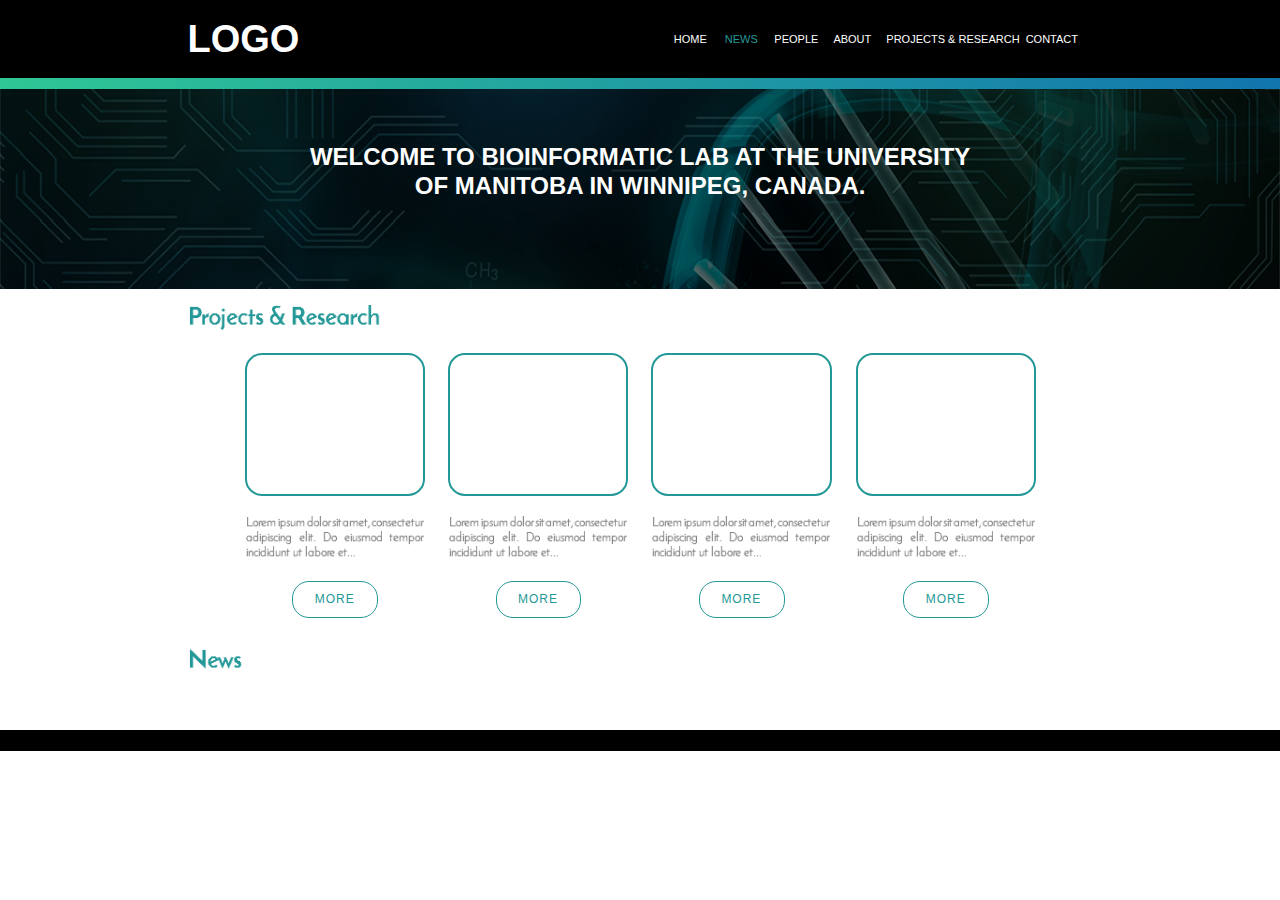
<file: news.html>
<!DOCTYPE html>
<html class="nojs html css_verticalspacer" lang="pt-BR">
 <head>

  <meta http-equiv="Content-type" content="text/html;charset=UTF-8"/>
  <meta name="generator" content="2017.0.2.363"/>
  <meta name="viewport" content="width=device-width, initial-scale=1.0"/>
  
  <script type="text/javascript">
   // Redirect to phone/tablet as necessary
(function(a,b,c){var d=function(){if(navigator.maxTouchPoints>1)return!0;if(window.matchMedia&&window.matchMedia("(-moz-touch-enabled)").matches)return!0;for(var a=["Webkit","Moz","O","ms","Khtml"],b=0,c=a.length;b<c;b++){var f=a[b]+"MaxTouchPoints";if(f in navigator&&navigator[f])return!0}try{return document.createEvent("TouchEvent"),!0}catch(d){}return!1}(),g=function(a){a+="=";for(var b=document.cookie.split(";"),c=0;c<b.length;c++){for(var f=b[c];f.charAt(0)==" ";)f=f.substring(1,f.length);if(f.indexOf(a)==
0)return f.substring(a.length,f.length)}return null};if(g("inbrowserediting")!="true"){var f,g=g("devicelock");g=="phone"&&c?f=c:g=="tablet"&&b&&(f=b);if(g!=a&&!f)if(window.matchMedia)window.matchMedia("(max-device-width: 415px)").matches&&c?f=c:window.matchMedia("(max-device-width: 960px)").matches&&b&&d&&(f=b);else{var a=Math.min(screen.width,screen.height)/(window.devicePixelRatio||1),g=window.screen.systemXDPI||0,i=window.screen.systemYDPI||0,g=g>0&&i>0?Math.min(screen.width/g,screen.height/i):
0;(a<=370||g!=0&&g<=3)&&c?f=c:a<=960&&b&&d&&(f=b)}if(f)document.location=f+(document.location.search||"")+(document.location.hash||""),document.write('<style type="text/css">body {visibility:hidden}</style>')}})("desktop","","phone/news.html");

// Update the 'nojs'/'js' class on the html node
document.documentElement.className = document.documentElement.className.replace(/\bnojs\b/g, 'js');

// Check that all required assets are uploaded and up-to-date
if(typeof Muse == "undefined") window.Muse = {}; window.Muse.assets = {"required":["museutils.js", "museconfig.js", "jquery.musemenu.js", "jquery.watch.js", "jquery.museresponsive.js", "require.js", "jquery.musepolyfill.bgsize.js", "news.css"], "outOfDate":[]};
</script>
  
  <link media="only screen and (max-width: 370px)" rel="alternate" href="http://www.lab.com.br/phone/news.html"/>
  <title>NEWS</title>
  <!-- CSS -->
  <link rel="stylesheet" type="text/css" href="css/site_global.css?crc=443350757"/>
  <link rel="stylesheet" type="text/css" href="css/master_a-mestre.css?crc=92567635"/>
  <link rel="stylesheet" type="text/css" href="css/news.css?crc=15254493" id="pagesheet"/>
  <!-- IE-only CSS -->
  <!--[if lt IE 9]>
  <link rel="stylesheet" type="text/css" href="css/iefonts_news.css?crc=3824530138"/>
  <link rel="stylesheet" type="text/css" href="css/nomq_preview_master_a-mestre.css?crc=3988390923"/>
  <link rel="stylesheet" type="text/css" href="css/nomq_news.css?crc=3837065020" id="nomq_pagesheet"/>
  <![endif]-->
  <!-- Other scripts -->
  <script type="text/javascript">
   var __adobewebfontsappname__ = "muse";
</script>
  <!-- JS includes -->
  <script src="https://webfonts.creativecloud.com/josefin-sans:n4,n6:default.js" type="text/javascript"></script>
  <!--[if lt IE 9]>
  <script src="scripts/html5shiv.js?crc=4241844378" type="text/javascript"></script>
  <![endif]-->
   </head>
 <body>

  <div class="breakpoint active" id="bp_infinity" data-min-width="901"><!-- responsive breakpoint node -->
   <div class="clearfix borderbox" id="page"><!-- column -->
    <div class="position_content" id="page_position_content">
     <div class="clearfix colelem" id="u203"><!-- group -->
      <div class="clearfix grpelem shared_content" id="u2098-4" data-content-guid="u2098-4_content"><!-- content -->
       <p>LOGO</p>
      </div>
      <nav class="MenuBar clearfix grpelem" id="menuu4413"><!-- horizontal box -->
       <div class="MenuItemContainer clearfix grpelem" id="u4421"><!-- vertical box -->
        <a class="nonblock nontext MenuItem MenuItemWithSubMenu clearfix colelem" id="u4422" href="index.html"><!-- horizontal box --><div class="MenuItemLabel NoWrap clearfix grpelem" id="u4423-4"><!-- content --><p class="shared_content" data-content-guid="u4423-4_0_content">HOME</p></div></a>
       </div>
       <div class="MenuItemContainer clearfix grpelem" id="u4414"><!-- vertical box -->
        <a class="nonblock nontext MenuItem MenuItemWithSubMenu MuseMenuActive clearfix colelem" id="u4415" href="news.html"><!-- horizontal box --><div class="MenuItemLabel NoWrap clearfix grpelem" id="u4416-4"><!-- content --><p class="shared_content" data-content-guid="u4416-4_0_content">NEWS</p></div></a>
       </div>
       <div class="MenuItemContainer clearfix grpelem" id="u4443"><!-- vertical box -->
        <a class="nonblock nontext MenuItem MenuItemWithSubMenu clearfix colelem" id="u4444" href="people.html"><!-- horizontal box --><div class="MenuItemLabel NoWrap clearfix grpelem" id="u4445-4"><!-- content --><p class="shared_content" data-content-guid="u4445-4_0_content">PEOPLE</p></div></a>
       </div>
       <div class="MenuItemContainer clearfix grpelem" id="u4457"><!-- vertical box -->
        <a class="nonblock nontext MenuItem MenuItemWithSubMenu clearfix colelem" id="u4458" href="about.html"><!-- horizontal box --><div class="MenuItemLabel NoWrap clearfix grpelem" id="u4461-4"><!-- content --><p class="shared_content" data-content-guid="u4461-4_0_content">ABOUT</p></div></a>
       </div>
       <div class="MenuItemContainer clearfix grpelem" id="u4471"><!-- vertical box -->
        <a class="nonblock nontext MenuItem MenuItemWithSubMenu clearfix colelem" id="u4472" href="projects---research.html"><!-- horizontal box --><div class="MenuItemLabel NoWrap clearfix grpelem" id="u4475-4"><!-- content --><p class="shared_content" data-content-guid="u4475-4_0_content">PROJECTS &amp; RESEARCH</p></div></a>
       </div>
       <div class="MenuItemContainer clearfix grpelem" id="u4485"><!-- vertical box -->
        <a class="nonblock nontext MenuItem MenuItemWithSubMenu clearfix colelem" id="u4488" href="contact.html"><!-- horizontal box --><div class="MenuItemLabel NoWrap clearfix grpelem" id="u4491-4"><!-- content --><p class="shared_content" data-content-guid="u4491-4_0_content">CONTACT</p></div></a>
       </div>
      </nav>
     </div>
     <div class="colelem shared_content" id="u206" data-content-guid="u206_content"><!-- simple frame -->
      <div class="fluid_height_spacer"></div>
     </div>
     <div class="browser_width colelem shared_content" id="u2882-bw" data-content-guid="u2882-bw_content">
      <div class="museBGSize" id="u2882"><!-- group -->
       <div class="clearfix" id="u2882_align_to_page">
        <div class="clearfix grpelem" id="u641-6"><!-- content -->
         <p>Welcome to BIOINFORMATIC Lab at the University</p>
         <p>of Manitoba in Winnipeg, Canada.</p>
        </div>
       </div>
      </div>
     </div>
     <a class="nonblock nontext colelem" id="u681-4" href="projects---research.html"><!-- rasterized frame --><img class="temp_no_img_src" id="u681-4_img" alt="Projects &amp; Research" data-orig-src="images/u681-4.png?crc=3921567711" data-image-width="228" src="images/blank.gif?crc=4208392903"/></a>
     <div class="clearfix colelem shared_content" id="pu654" data-content-guid="pu654_content"><!-- group -->
      <div class="rounded-corners grpelem" id="u654"><!-- simple frame -->
       <div class="fluid_height_spacer"></div>
      </div>
      <div class="rounded-corners grpelem" id="u669"><!-- simple frame -->
       <div class="fluid_height_spacer"></div>
      </div>
      <div class="rounded-corners grpelem" id="u675"><!-- simple frame -->
       <div class="fluid_height_spacer"></div>
      </div>
      <div class="rounded-corners grpelem" id="u672"><!-- simple frame -->
       <div class="fluid_height_spacer"></div>
      </div>
     </div>
     <div class="clearfix colelem" id="pu684-4"><!-- group -->
      <img class="grpelem temp_no_img_src" id="u684-4" alt="Lorem ipsum dolor sit amet, consectetur adipiscing elit. Do eiusmod tempor incididunt ut labore et..." data-orig-src="images/u684-4.png?crc=129560569" data-image-width="190" src="images/blank.gif?crc=4208392903"/><!-- rasterized frame -->
      <img class="grpelem temp_no_img_src" id="u687-4" alt="Lorem ipsum dolor sit amet, consectetur adipiscing elit. Do eiusmod tempor incididunt ut labore et..." data-orig-src="images/u687-4.png?crc=129560569" data-image-width="190" src="images/blank.gif?crc=4208392903"/><!-- rasterized frame -->
      <img class="grpelem temp_no_img_src" id="u690-4" alt="Lorem ipsum dolor sit amet, consectetur adipiscing elit. Do eiusmod tempor incididunt ut labore et..." data-orig-src="images/u690-4.png?crc=129560569" data-image-width="190" src="images/blank.gif?crc=4208392903"/><!-- rasterized frame -->
      <img class="grpelem temp_no_img_src" id="u693-4" alt="Lorem ipsum dolor sit amet, consectetur adipiscing elit. Do eiusmod tempor incididunt ut labore et..." data-orig-src="images/u693-4.png?crc=129560569" data-image-width="190" src="images/blank.gif?crc=4208392903"/><!-- rasterized frame -->
     </div>
     <div class="clearfix colelem shared_content" id="pbuttonu4397" data-content-guid="pbuttonu4397_content"><!-- group -->
      <div class="Button rounded-corners gradient clearfix grpelem" id="buttonu4397"><!-- container box -->
       <div class="clearfix grpelem" id="u4398-4"><!-- content -->
        <p>MORE</p>
       </div>
      </div>
      <div class="Button rounded-corners gradient clearfix grpelem" id="buttonu4391"><!-- container box -->
       <div class="clearfix grpelem" id="u4392-4"><!-- content -->
        <p>MORE</p>
       </div>
      </div>
      <div class="Button rounded-corners gradient clearfix grpelem" id="buttonu4385"><!-- container box -->
       <div class="clearfix grpelem" id="u4386-4"><!-- content -->
        <p>MORE</p>
       </div>
      </div>
      <div class="Button rounded-corners gradient clearfix grpelem" id="buttonu4364"><!-- container box -->
       <div class="clearfix grpelem" id="u4365-4"><!-- content -->
        <p>MORE</p>
       </div>
      </div>
     </div>
     <a class="nonblock nontext MuseLinkActive colelem" id="u720-4" href="news.html"><!-- rasterized frame --><img class="temp_no_img_src" id="u720-4_img" alt="News" data-orig-src="images/u720-4-a.png?crc=491950731" data-image-width="81" src="images/blank.gif?crc=4208392903"/></a>
     <div class="verticalspacer" data-offset-top="694" data-content-above-spacer="693" data-content-below-spacer="55"></div>
     <div class="browser_width colelem shared_content" id="u481-bw" data-content-guid="u481-bw_content">
      <div id="u481"><!-- simple frame --></div>
     </div>
    </div>
   </div>
  </div>
  <div class="breakpoint" id="bp_900" data-min-width="481" data-max-width="900"><!-- responsive breakpoint node -->
   <div class="clearfix borderbox temp_no_id" data-orig-id="page"><!-- column -->
    <div class="position_content temp_no_id" data-orig-id="page_position_content">
     <div class="clearfix colelem temp_no_id" data-orig-id="u203"><!-- group -->
      <span class="clearfix grpelem placeholder" data-placeholder-for="u2098-4_content"><!-- placeholder node --></span>
      <nav class="MenuBar clearfix grpelem temp_no_id" data-orig-id="menuu4413"><!-- horizontal box -->
       <div class="MenuItemContainer clearfix grpelem temp_no_id" data-orig-id="u4421"><!-- vertical box -->
        <a class="nonblock nontext MenuItem MenuItemWithSubMenu clearfix colelem temp_no_id" href="index.html" data-orig-id="u4422"><!-- horizontal box --><div class="MenuItemLabel NoWrap clearfix grpelem temp_no_id" data-orig-id="u4423-4"><!-- content --><span class="placeholder" data-placeholder-for="u4423-4_0_content"><!-- placeholder node --></span></div></a>
       </div>
       <div class="MenuItemContainer clearfix grpelem temp_no_id" data-orig-id="u4414"><!-- vertical box -->
        <a class="nonblock nontext MenuItem MenuItemWithSubMenu MuseMenuActive clearfix colelem temp_no_id" href="news.html" data-orig-id="u4415"><!-- horizontal box --><div class="MenuItemLabel NoWrap clearfix grpelem temp_no_id" data-orig-id="u4416-4"><!-- content --><span class="placeholder" data-placeholder-for="u4416-4_0_content"><!-- placeholder node --></span></div></a>
       </div>
       <div class="MenuItemContainer clearfix grpelem temp_no_id" data-orig-id="u4443"><!-- vertical box -->
        <a class="nonblock nontext MenuItem MenuItemWithSubMenu clearfix colelem temp_no_id" href="people.html" data-orig-id="u4444"><!-- horizontal box --><div class="MenuItemLabel NoWrap clearfix grpelem temp_no_id" data-orig-id="u4445-4"><!-- content --><span class="placeholder" data-placeholder-for="u4445-4_0_content"><!-- placeholder node --></span></div></a>
       </div>
       <div class="MenuItemContainer clearfix grpelem temp_no_id" data-orig-id="u4457"><!-- vertical box -->
        <a class="nonblock nontext MenuItem MenuItemWithSubMenu clearfix colelem temp_no_id" href="about.html" data-orig-id="u4458"><!-- horizontal box --><div class="MenuItemLabel NoWrap clearfix grpelem temp_no_id" data-orig-id="u4461-4"><!-- content --><span class="placeholder" data-placeholder-for="u4461-4_0_content"><!-- placeholder node --></span></div></a>
       </div>
       <div class="MenuItemContainer clearfix grpelem temp_no_id" data-orig-id="u4471"><!-- vertical box -->
        <a class="nonblock nontext MenuItem MenuItemWithSubMenu clearfix colelem temp_no_id" href="projects---research.html" data-orig-id="u4472"><!-- horizontal box --><div class="MenuItemLabel NoWrap clearfix grpelem temp_no_id" data-orig-id="u4475-4"><!-- content --><span class="placeholder" data-placeholder-for="u4475-4_0_content"><!-- placeholder node --></span></div></a>
       </div>
       <div class="MenuItemContainer clearfix grpelem temp_no_id" data-orig-id="u4485"><!-- vertical box -->
        <a class="nonblock nontext MenuItem MenuItemWithSubMenu clearfix colelem temp_no_id" href="contact.html" data-orig-id="u4488"><!-- horizontal box --><div class="MenuItemLabel NoWrap clearfix grpelem temp_no_id" data-orig-id="u4491-4"><!-- content --><span class="placeholder" data-placeholder-for="u4491-4_0_content"><!-- placeholder node --></span></div></a>
       </div>
      </nav>
     </div>
     <span class="colelem placeholder" data-placeholder-for="u206_content"><!-- placeholder node --></span>
     <span class="browser_width colelem placeholder" data-placeholder-for="u2882-bw_content"><!-- placeholder node --></span>
     <a class="nonblock nontext colelem temp_no_id" href="projects---research.html" data-orig-id="u681-4"><!-- rasterized frame --><img class="temp_no_id temp_no_img_src" alt="Projects &amp; Research" data-orig-src="images/u681-42.png?crc=235697807" data-image-width="217" data-orig-id="u681-4_img" src="images/blank.gif?crc=4208392903"/></a>
     <span class="clearfix colelem placeholder" data-placeholder-for="pu654_content"><!-- placeholder node --></span>
     <div class="clearfix colelem temp_no_id" data-orig-id="pu684-4"><!-- group -->
      <img class="grpelem temp_no_id temp_no_img_src" alt="Lorem ipsum dolor sit amet, consectetur adipiscing elit. Do eiusmod tempor incididunt ut labore et..." data-orig-src="images/u684-42.png?crc=3928928153" data-image-width="167" data-orig-id="u684-4" src="images/blank.gif?crc=4208392903"/><!-- rasterized frame -->
      <img class="grpelem temp_no_id temp_no_img_src" alt="Lorem ipsum dolor sit amet, consectetur adipiscing elit. Do eiusmod tempor incididunt ut labore et..." data-orig-src="images/u687-42.png?crc=3928928153" data-image-width="167" data-orig-id="u687-4" src="images/blank.gif?crc=4208392903"/><!-- rasterized frame -->
      <img class="grpelem temp_no_id temp_no_img_src" alt="Lorem ipsum dolor sit amet, consectetur adipiscing elit. Do eiusmod tempor incididunt ut labore et..." data-orig-src="images/u690-42.png?crc=3928928153" data-image-width="167" data-orig-id="u690-4" src="images/blank.gif?crc=4208392903"/><!-- rasterized frame -->
      <img class="grpelem temp_no_id temp_no_img_src" alt="Lorem ipsum dolor sit amet, consectetur adipiscing elit. Do eiusmod tempor incididunt ut labore et..." data-orig-src="images/u693-42.png?crc=3928928153" data-image-width="167" data-orig-id="u693-4" src="images/blank.gif?crc=4208392903"/><!-- rasterized frame -->
     </div>
     <span class="clearfix colelem placeholder" data-placeholder-for="pbuttonu4397_content"><!-- placeholder node --></span>
     <a class="nonblock nontext MuseLinkActive colelem temp_no_id" href="news.html" data-orig-id="u720-4"><!-- rasterized frame --><img class="temp_no_id temp_no_img_src" alt="News" data-orig-src="images/u720-4-a2.png?crc=55151568" data-image-width="79" data-orig-id="u720-4_img" src="images/blank.gif?crc=4208392903"/></a>
     <div class="verticalspacer" data-offset-top="691" data-content-above-spacer="690" data-content-below-spacer="58"></div>
     <span class="browser_width colelem placeholder" data-placeholder-for="u481-bw_content"><!-- placeholder node --></span>
    </div>
   </div>
  </div>
  <div class="breakpoint" id="bp_480" data-max-width="480"><!-- responsive breakpoint node -->
   <div class="clearfix temp_no_id" data-orig-id="page"><!-- column -->
    <div class="position_content temp_no_id" data-orig-id="page_position_content">
     <div class="clearfix colelem temp_no_id" data-orig-id="u203"><!-- column -->
      <span class="clearfix colelem placeholder" data-placeholder-for="u2098-4_content"><!-- placeholder node --></span>
      <nav class="MenuBar clearfix colelem temp_no_id" data-orig-id="menuu4413"><!-- horizontal box -->
       <div class="MenuItemContainer clearfix grpelem temp_no_id" data-orig-id="u4421"><!-- vertical box -->
        <a class="nonblock nontext MenuItem MenuItemWithSubMenu clearfix colelem temp_no_id" href="index.html" data-orig-id="u4422"><!-- horizontal box --><div class="MenuItemLabel NoWrap clearfix grpelem temp_no_id" data-orig-id="u4423-4"><!-- content --><span class="placeholder" data-placeholder-for="u4423-4_0_content"><!-- placeholder node --></span></div></a>
       </div>
       <div class="MenuItemContainer clearfix grpelem temp_no_id" data-orig-id="u4414"><!-- vertical box -->
        <a class="nonblock nontext MenuItem MenuItemWithSubMenu MuseMenuActive clearfix colelem temp_no_id" href="news.html" data-orig-id="u4415"><!-- horizontal box --><div class="MenuItemLabel NoWrap clearfix grpelem temp_no_id" data-orig-id="u4416-4"><!-- content --><span class="placeholder" data-placeholder-for="u4416-4_0_content"><!-- placeholder node --></span></div></a>
       </div>
       <div class="MenuItemContainer clearfix grpelem temp_no_id" data-orig-id="u4443"><!-- vertical box -->
        <a class="nonblock nontext MenuItem MenuItemWithSubMenu clearfix colelem temp_no_id" href="people.html" data-orig-id="u4444"><!-- horizontal box --><div class="MenuItemLabel NoWrap clearfix grpelem temp_no_id" data-orig-id="u4445-4"><!-- content --><span class="placeholder" data-placeholder-for="u4445-4_0_content"><!-- placeholder node --></span></div></a>
       </div>
       <div class="MenuItemContainer clearfix grpelem temp_no_id" data-orig-id="u4457"><!-- vertical box -->
        <a class="nonblock nontext MenuItem MenuItemWithSubMenu clearfix colelem temp_no_id" href="about.html" data-orig-id="u4458"><!-- horizontal box --><div class="MenuItemLabel NoWrap clearfix grpelem temp_no_id" data-orig-id="u4461-4"><!-- content --><span class="placeholder" data-placeholder-for="u4461-4_0_content"><!-- placeholder node --></span></div></a>
       </div>
       <div class="MenuItemContainer clearfix grpelem temp_no_id" data-orig-id="u4471"><!-- vertical box -->
        <a class="nonblock nontext MenuItem MenuItemWithSubMenu clearfix colelem temp_no_id" href="projects---research.html" data-orig-id="u4472"><!-- horizontal box --><div class="MenuItemLabel NoWrap clearfix grpelem temp_no_id" data-orig-id="u4475-4"><!-- content --><span class="placeholder" data-placeholder-for="u4475-4_0_content"><!-- placeholder node --></span></div></a>
       </div>
       <div class="MenuItemContainer clearfix grpelem temp_no_id" data-orig-id="u4485"><!-- vertical box -->
        <a class="nonblock nontext MenuItem MenuItemWithSubMenu clearfix colelem temp_no_id" href="contact.html" data-orig-id="u4488"><!-- horizontal box --><div class="MenuItemLabel NoWrap clearfix grpelem temp_no_id" data-orig-id="u4491-4"><!-- content --><span class="placeholder" data-placeholder-for="u4491-4_0_content"><!-- placeholder node --></span></div></a>
       </div>
      </nav>
     </div>
     <div class="browser_width colelem" id="u206-bw">
      <div class="temp_no_id" data-orig-id="u206"><!-- simple frame --></div>
     </div>
     <span class="browser_width colelem placeholder" data-placeholder-for="u2882-bw_content"><!-- placeholder node --></span>
     <a class="nonblock nontext colelem temp_no_id" href="projects---research.html" data-orig-id="u681-4"><!-- rasterized frame --><img class="temp_no_id temp_no_img_src" alt="Projects &amp; Research" width="249" height="31" data-orig-src="images/u681-43.png?crc=4245653047" data-orig-id="u681-4_img" src="images/blank.gif?crc=4208392903"/></a>
     <div class="clearfix colelem temp_no_id" data-orig-id="pu654"><!-- group -->
      <div class="rounded-corners grpelem temp_no_id" data-orig-id="u654"><!-- simple frame --></div>
      <div class="rounded-corners grpelem temp_no_id" data-orig-id="u669"><!-- simple frame --></div>
      <div class="rounded-corners grpelem temp_no_id" data-orig-id="u675"><!-- simple frame --></div>
      <div class="rounded-corners grpelem temp_no_id" data-orig-id="u672"><!-- simple frame --></div>
     </div>
     <div class="clearfix colelem temp_no_id" data-orig-id="pu684-4"><!-- group -->
      <img class="grpelem temp_no_id temp_no_img_src" alt="Lorem ipsum dolor sit amet, consectetur adipiscing elit. Do eiusmod tempor incididunt ut labore et..." width="90" height="112" data-orig-src="images/u684-43.png?crc=198699641" data-orig-id="u684-4" src="images/blank.gif?crc=4208392903"/><!-- rasterized frame -->
      <img class="grpelem temp_no_id temp_no_img_src" alt="Lorem ipsum dolor sit amet, consectetur adipiscing elit. Do eiusmod tempor incididunt ut labore et..." width="90" height="112" data-orig-src="images/u687-43.png?crc=198699641" data-orig-id="u687-4" src="images/blank.gif?crc=4208392903"/><!-- rasterized frame -->
      <img class="grpelem temp_no_id temp_no_img_src" alt="Lorem ipsum dolor sit amet, consectetur adipiscing elit. Do eiusmod tempor incididunt ut labore et..." width="90" height="112" data-orig-src="images/u690-43.png?crc=198699641" data-orig-id="u690-4" src="images/blank.gif?crc=4208392903"/><!-- rasterized frame -->
      <img class="grpelem temp_no_id temp_no_img_src" alt="Lorem ipsum dolor sit amet, consectetur adipiscing elit. Do eiusmod tempor incididunt ut labore et..." width="90" height="112" data-orig-src="images/u693-43.png?crc=198699641" data-orig-id="u693-4" src="images/blank.gif?crc=4208392903"/><!-- rasterized frame -->
     </div>
     <span class="clearfix colelem placeholder" data-placeholder-for="pbuttonu4397_content"><!-- placeholder node --></span>
     <a class="nonblock nontext MuseLinkActive colelem temp_no_id" href="news.html" data-orig-id="u720-4"><!-- rasterized frame --><img class="temp_no_id temp_no_img_src" alt="News" width="83" height="31" data-orig-src="images/u720-4-a3.png?crc=3942214135" data-orig-id="u720-4_img" src="images/blank.gif?crc=4208392903"/></a>
     <div class="verticalspacer" data-offset-top="725" data-content-above-spacer="724" data-content-below-spacer="24"></div>
     <span class="browser_width colelem placeholder" data-placeholder-for="u481-bw_content"><!-- placeholder node --></span>
    </div>
   </div>
  </div>
  <!-- Other scripts -->
  <script type="text/javascript">
   window.Muse.assets.check=function(d){if(!window.Muse.assets.checked){window.Muse.assets.checked=!0;var b={},c=function(a,b){if(window.getComputedStyle){var c=window.getComputedStyle(a,null);return c&&c.getPropertyValue(b)||c&&c[b]||""}if(document.documentElement.currentStyle)return(c=a.currentStyle)&&c[b]||a.style&&a.style[b]||"";return""},a=function(a){if(a.match(/^rgb/))return a=a.replace(/\s+/g,"").match(/([\d\,]+)/gi)[0].split(","),(parseInt(a[0])<<16)+(parseInt(a[1])<<8)+parseInt(a[2]);if(a.match(/^\#/))return parseInt(a.substr(1),
16);return 0},g=function(g){for(var f=document.getElementsByTagName("link"),h=0;h<f.length;h++)if("text/css"==f[h].type){var i=(f[h].href||"").match(/\/?css\/([\w\-]+\.css)\?crc=(\d+)/);if(!i||!i[1]||!i[2])break;b[i[1]]=i[2]}f=document.createElement("div");f.className="version";f.style.cssText="display:none; width:1px; height:1px;";document.getElementsByTagName("body")[0].appendChild(f);for(h=0;h<Muse.assets.required.length;){var i=Muse.assets.required[h],l=i.match(/([\w\-\.]+)\.(\w+)$/),k=l&&l[1]?
l[1]:null,l=l&&l[2]?l[2]:null;switch(l.toLowerCase()){case "css":k=k.replace(/\W/gi,"_").replace(/^([^a-z])/gi,"_$1");f.className+=" "+k;k=a(c(f,"color"));l=a(c(f,"backgroundColor"));k!=0||l!=0?(Muse.assets.required.splice(h,1),"undefined"!=typeof b[i]&&(k!=b[i]>>>24||l!=(b[i]&16777215))&&Muse.assets.outOfDate.push(i)):h++;f.className="version";break;case "js":h++;break;default:throw Error("Unsupported file type: "+l);}}d?d().jquery!="1.8.3"&&Muse.assets.outOfDate.push("jquery-1.8.3.min.js"):Muse.assets.required.push("jquery-1.8.3.min.js");
f.parentNode.removeChild(f);if(Muse.assets.outOfDate.length||Muse.assets.required.length)f="Alguns arquivos no servidor podem estar ausentes ou incorretos. Limpe o cache do navegador e tente novamente. Se o problema persistir, entre em contato com o autor do site.",g&&Muse.assets.outOfDate.length&&(f+="\nOut of date: "+Muse.assets.outOfDate.join(",")),g&&Muse.assets.required.length&&(f+="\nMissing: "+Muse.assets.required.join(",")),alert(f)};location&&location.search&&location.search.match&&location.search.match(/muse_debug/gi)?setTimeout(function(){g(!0)},5E3):g()}};
var muse_init=function(){require.config({baseUrl:""});require(["jquery","museutils","whatinput","jquery.musemenu","jquery.musepolyfill.bgsize","jquery.watch","jquery.museresponsive"],function(d){var $ = d;$(document).ready(function(){try{
window.Muse.assets.check($);/* body */
Muse.Utils.transformMarkupToFixBrowserProblemsPreInit();/* body */
Muse.Utils.prepHyperlinks(true);/* body */
Muse.Utils.resizeHeight('.browser_width');/* resize height */
Muse.Utils.requestAnimationFrame(function() { $('body').addClass('initialized'); });/* mark body as initialized */
Muse.Utils.fullPage('#page');/* 100% height page */
Muse.Utils.initWidget('.MenuBar', ['#bp_infinity', '#bp_900', '#bp_480'], function(elem) { return $(elem).museMenu(); });/* unifiedNavBar */
$( '.breakpoint' ).registerBreakpoint();/* Register breakpoints */
Muse.Utils.transformMarkupToFixBrowserProblems();/* body */
}catch(b){if(b&&"function"==typeof b.notify?b.notify():Muse.Assert.fail("Error calling selector function: "+b),false)throw b;}})})};

</script>
  <!-- RequireJS script -->
  <script src="scripts/require.js?crc=4234670167" type="text/javascript" async data-main="scripts/museconfig.js?crc=4152223963" onload="if (requirejs) requirejs.onError = function(requireType, requireModule) { if (requireType && requireType.toString && requireType.toString().indexOf && 0 <= requireType.toString().indexOf('#scripterror')) window.Muse.assets.check(); }" onerror="window.Muse.assets.check();"></script>
   </body>
</html>
</file>
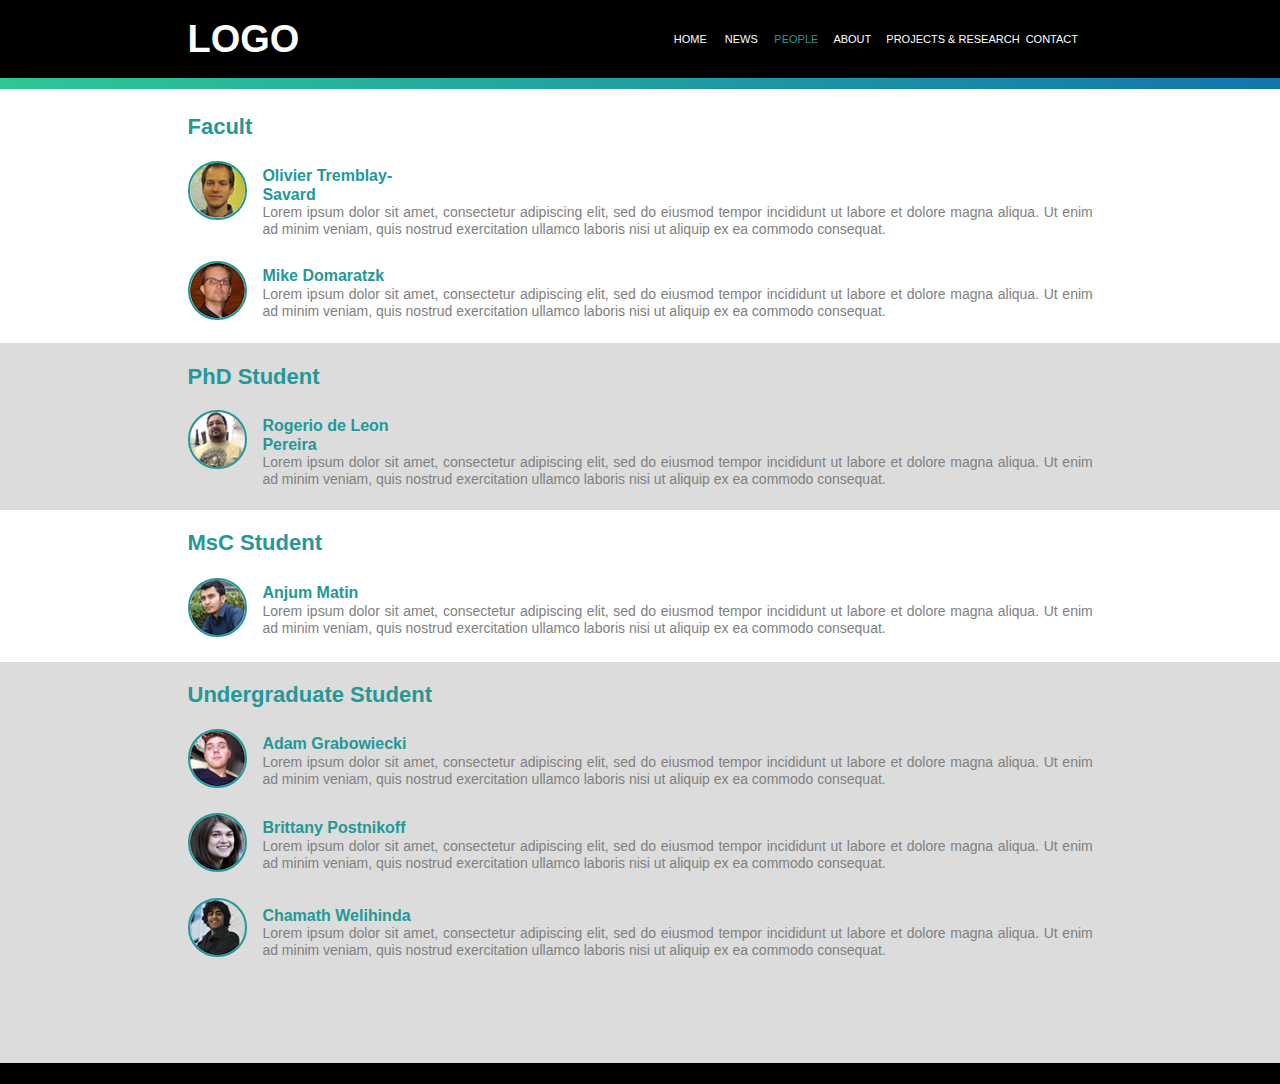
<file: people.html>
<!DOCTYPE html>
<html class="nojs html css_verticalspacer" lang="pt-BR">
 <head>

  <meta http-equiv="Content-type" content="text/html;charset=UTF-8"/>
  <meta name="generator" content="2017.0.2.363"/>
  <meta name="viewport" content="width=device-width, initial-scale=1.0"/>
  
  <script type="text/javascript">
   // Redirect to phone/tablet as necessary
(function(a,b,c){var d=function(){if(navigator.maxTouchPoints>1)return!0;if(window.matchMedia&&window.matchMedia("(-moz-touch-enabled)").matches)return!0;for(var a=["Webkit","Moz","O","ms","Khtml"],b=0,c=a.length;b<c;b++){var f=a[b]+"MaxTouchPoints";if(f in navigator&&navigator[f])return!0}try{return document.createEvent("TouchEvent"),!0}catch(d){}return!1}(),g=function(a){a+="=";for(var b=document.cookie.split(";"),c=0;c<b.length;c++){for(var f=b[c];f.charAt(0)==" ";)f=f.substring(1,f.length);if(f.indexOf(a)==
0)return f.substring(a.length,f.length)}return null};if(g("inbrowserediting")!="true"){var f,g=g("devicelock");g=="phone"&&c?f=c:g=="tablet"&&b&&(f=b);if(g!=a&&!f)if(window.matchMedia)window.matchMedia("(max-device-width: 415px)").matches&&c?f=c:window.matchMedia("(max-device-width: 960px)").matches&&b&&d&&(f=b);else{var a=Math.min(screen.width,screen.height)/(window.devicePixelRatio||1),g=window.screen.systemXDPI||0,i=window.screen.systemYDPI||0,g=g>0&&i>0?Math.min(screen.width/g,screen.height/i):
0;(a<=370||g!=0&&g<=3)&&c?f=c:a<=960&&b&&d&&(f=b)}if(f)document.location=f+(document.location.search||"")+(document.location.hash||""),document.write('<style type="text/css">body {visibility:hidden}</style>')}})("desktop","","phone/people.html");

// Update the 'nojs'/'js' class on the html node
document.documentElement.className = document.documentElement.className.replace(/\bnojs\b/g, 'js');

// Check that all required assets are uploaded and up-to-date
if(typeof Muse == "undefined") window.Muse = {}; window.Muse.assets = {"required":["museutils.js", "museconfig.js", "jquery.musemenu.js", "jquery.watch.js", "jquery.museresponsive.js", "require.js", "jquery.musepolyfill.bgsize.js", "people.css"], "outOfDate":[]};
</script>
  
  <link media="only screen and (max-width: 370px)" rel="alternate" href="http://www.lab.com.br/phone/people.html"/>
  <title>PEOPLE</title>
  <!-- CSS -->
  <link rel="stylesheet" type="text/css" href="css/site_global.css?crc=443350757"/>
  <link rel="stylesheet" type="text/css" href="css/master_a-mestre.css?crc=92567635"/>
  <link rel="stylesheet" type="text/css" href="css/people.css?crc=4049245741" id="pagesheet"/>
  <!-- IE-only CSS -->
  <!--[if lt IE 9]>
  <link rel="stylesheet" type="text/css" href="css/iefonts_people.css?crc=3824530138"/>
  <link rel="stylesheet" type="text/css" href="css/nomq_preview_master_a-mestre.css?crc=3988390923"/>
  <link rel="stylesheet" type="text/css" href="css/nomq_people.css?crc=4210557269" id="nomq_pagesheet"/>
  <![endif]-->
  <!-- Other scripts -->
  <script type="text/javascript">
   var __adobewebfontsappname__ = "muse";
</script>
  <!-- JS includes -->
  <script src="https://webfonts.creativecloud.com/josefin-sans:n4,n7:default.js" type="text/javascript"></script>
  <!--[if lt IE 9]>
  <script src="scripts/html5shiv.js?crc=4241844378" type="text/javascript"></script>
  <![endif]-->
   </head>
 <body>

  <div class="breakpoint active" id="bp_infinity" data-min-width="901"><!-- responsive breakpoint node -->
   <div class="clearfix borderbox" id="page"><!-- column -->
    <div class="position_content" id="page_position_content">
     <div class="clearfix colelem" id="u203"><!-- group -->
      <div class="clearfix grpelem shared_content" id="u2098-4" data-content-guid="u2098-4_content"><!-- content -->
       <p>LOGO</p>
      </div>
      <nav class="MenuBar clearfix grpelem" id="menuu4413"><!-- horizontal box -->
       <div class="MenuItemContainer clearfix grpelem" id="u4421"><!-- vertical box -->
        <a class="nonblock nontext MenuItem MenuItemWithSubMenu clearfix colelem" id="u4422" href="index.html"><!-- horizontal box --><div class="MenuItemLabel NoWrap clearfix grpelem" id="u4423-4"><!-- content --><p class="shared_content" data-content-guid="u4423-4_0_content">HOME</p></div></a>
       </div>
       <div class="MenuItemContainer clearfix grpelem" id="u4414"><!-- vertical box -->
        <a class="nonblock nontext MenuItem MenuItemWithSubMenu clearfix colelem" id="u4415" href="news.html"><!-- horizontal box --><div class="MenuItemLabel NoWrap clearfix grpelem" id="u4416-4"><!-- content --><p class="shared_content" data-content-guid="u4416-4_0_content">NEWS</p></div></a>
       </div>
       <div class="MenuItemContainer clearfix grpelem" id="u4443"><!-- vertical box -->
        <a class="nonblock nontext MenuItem MenuItemWithSubMenu MuseMenuActive clearfix colelem" id="u4444" href="people.html"><!-- horizontal box --><div class="MenuItemLabel NoWrap clearfix grpelem" id="u4445-4"><!-- content --><p class="shared_content" data-content-guid="u4445-4_0_content">PEOPLE</p></div></a>
       </div>
       <div class="MenuItemContainer clearfix grpelem" id="u4457"><!-- vertical box -->
        <a class="nonblock nontext MenuItem MenuItemWithSubMenu clearfix colelem" id="u4458" href="about.html"><!-- horizontal box --><div class="MenuItemLabel NoWrap clearfix grpelem" id="u4461-4"><!-- content --><p class="shared_content" data-content-guid="u4461-4_0_content">ABOUT</p></div></a>
       </div>
       <div class="MenuItemContainer clearfix grpelem" id="u4471"><!-- vertical box -->
        <a class="nonblock nontext MenuItem MenuItemWithSubMenu clearfix colelem" id="u4472" href="projects---research.html"><!-- horizontal box --><div class="MenuItemLabel NoWrap clearfix grpelem" id="u4475-4"><!-- content --><p class="shared_content" data-content-guid="u4475-4_0_content">PROJECTS &amp; RESEARCH</p></div></a>
       </div>
       <div class="MenuItemContainer clearfix grpelem" id="u4485"><!-- vertical box -->
        <a class="nonblock nontext MenuItem MenuItemWithSubMenu clearfix colelem" id="u4488" href="contact.html"><!-- horizontal box --><div class="MenuItemLabel NoWrap clearfix grpelem" id="u4491-4"><!-- content --><p class="shared_content" data-content-guid="u4491-4_0_content">CONTACT</p></div></a>
       </div>
      </nav>
     </div>
     <div class="colelem shared_content" id="u206" data-content-guid="u206_content"><!-- simple frame -->
      <div class="fluid_height_spacer"></div>
     </div>
     <a class="nonblock nontext clearfix colelem shared_content" id="u2599-4" href="news.html" data-content-guid="u2599-4_content"><!-- content --><p>Facult</p></a>
     <div class="clearfix colelem shared_content" id="pu2580" data-content-guid="pu2580_content"><!-- group -->
      <div class="museBGSize rounded-corners grpelem shared_content" id="u2580" data-content-guid="u2580_content"><!-- simple frame -->
       <div class="fluid_height_spacer"></div>
      </div>
      <div class="clearfix grpelem" id="pu2626-4"><!-- column -->
       <div class="clearfix colelem shared_content" id="u2626-4" data-content-guid="u2626-4_content"><!-- content -->
        <p>Olivier Tremblay-Savard</p>
       </div>
       <div class="clearfix colelem shared_content" id="u2632-4" data-content-guid="u2632-4_content"><!-- content -->
        <p>Lorem ipsum dolor sit amet, consectetur adipiscing elit, sed do eiusmod tempor incididunt ut labore et dolore magna aliqua. Ut enim ad minim veniam, quis nostrud exercitation ullamco laboris nisi ut aliquip ex ea commodo consequat.</p>
       </div>
      </div>
     </div>
     <div class="clearfix colelem shared_content" id="pu2579" data-content-guid="pu2579_content"><!-- group -->
      <div class="museBGSize rounded-corners grpelem shared_content" id="u2579" data-content-guid="u2579_content"><!-- simple frame -->
       <div class="fluid_height_spacer"></div>
      </div>
      <div class="clearfix grpelem" id="pu2640-4"><!-- column -->
       <div class="clearfix colelem shared_content" id="u2640-4" data-content-guid="u2640-4_content"><!-- content -->
        <p>Mike Domaratzk</p>
       </div>
       <div class="clearfix colelem shared_content" id="u2637-4" data-content-guid="u2637-4_content"><!-- content -->
        <p>Lorem ipsum dolor sit amet, consectetur adipiscing elit, sed do eiusmod tempor incididunt ut labore et dolore magna aliqua. Ut enim ad minim veniam, quis nostrud exercitation ullamco laboris nisi ut aliquip ex ea commodo consequat.</p>
       </div>
      </div>
     </div>
     <div class="browser_width colelem shared_content" id="u2572-bw" data-content-guid="u2572-bw_content">
      <div id="u2572"><!-- column -->
       <div class="clearfix" id="u2572_align_to_page">
        <a class="nonblock nontext clearfix colelem shared_content" id="u2608-4" href="news.html" data-content-guid="u2608-4_content"><!-- content --><p>PhD Student</p></a>
        <div class="clearfix colelem" id="pu2578"><!-- group -->
         <div class="museBGSize rounded-corners grpelem shared_content" id="u2578" data-content-guid="u2578_content"><!-- simple frame -->
          <div class="fluid_height_spacer"></div>
         </div>
         <div class="clearfix grpelem" id="pu2652-4"><!-- column -->
          <div class="clearfix colelem shared_content" id="u2652-4" data-content-guid="u2652-4_content"><!-- content -->
           <p>Rogerio de Leon Pereira</p>
          </div>
          <div class="clearfix colelem shared_content" id="u2658-4" data-content-guid="u2658-4_content"><!-- content -->
           <p>Lorem ipsum dolor sit amet, consectetur adipiscing elit, sed do eiusmod tempor incididunt ut labore et dolore magna aliqua. Ut enim ad minim veniam, quis nostrud exercitation ullamco laboris nisi ut aliquip ex ea commodo consequat.</p>
          </div>
         </div>
        </div>
       </div>
      </div>
     </div>
     <a class="nonblock nontext clearfix colelem shared_content" id="u2611-4" href="news.html" data-content-guid="u2611-4_content"><!-- content --><p>MsC Student</p></a>
     <div class="clearfix colelem shared_content" id="pu2576" data-content-guid="pu2576_content"><!-- group -->
      <div class="museBGSize rounded-corners grpelem shared_content" id="u2576" data-content-guid="u2576_content"><!-- simple frame -->
       <div class="fluid_height_spacer"></div>
      </div>
      <div class="clearfix grpelem" id="pu2655-4"><!-- column -->
       <div class="clearfix colelem shared_content" id="u2655-4" data-content-guid="u2655-4_content"><!-- content -->
        <p>Anjum Matin</p>
       </div>
       <div class="clearfix colelem shared_content" id="u2661-4" data-content-guid="u2661-4_content"><!-- content -->
        <p>Lorem ipsum dolor sit amet, consectetur adipiscing elit, sed do eiusmod tempor incididunt ut labore et dolore magna aliqua. Ut enim ad minim veniam, quis nostrud exercitation ullamco laboris nisi ut aliquip ex ea commodo consequat.</p>
       </div>
      </div>
     </div>
     <div class="browser_width colelem shared_content" id="u2573-bw" data-content-guid="u2573-bw_content">
      <div id="u2573"><!-- column -->
       <div class="clearfix" id="u2573_align_to_page">
        <a class="nonblock nontext clearfix colelem shared_content" id="u2614-4" href="news.html" data-content-guid="u2614-4_content"><!-- content --><p>Undergraduate Student</p></a>
        <div class="clearfix colelem" id="pu2574"><!-- group -->
         <div class="museBGSize rounded-corners grpelem shared_content" id="u2574" data-content-guid="u2574_content"><!-- simple frame -->
          <div class="fluid_height_spacer"></div>
         </div>
         <div class="clearfix grpelem" id="pu2667-4"><!-- column -->
          <div class="clearfix colelem shared_content" id="u2667-4" data-content-guid="u2667-4_content"><!-- content -->
           <p>Adam Grabowiecki</p>
          </div>
          <div class="clearfix colelem shared_content" id="u2673-4" data-content-guid="u2673-4_content"><!-- content -->
           <p>Lorem ipsum dolor sit amet, consectetur adipiscing elit, sed do eiusmod tempor incididunt ut labore et dolore magna aliqua. Ut enim ad minim veniam, quis nostrud exercitation ullamco laboris nisi ut aliquip ex ea commodo consequat.</p>
          </div>
         </div>
        </div>
        <div class="clearfix colelem" id="pu2577"><!-- group -->
         <div class="museBGSize rounded-corners grpelem shared_content" id="u2577" data-content-guid="u2577_content"><!-- simple frame -->
          <div class="fluid_height_spacer"></div>
         </div>
         <div class="clearfix grpelem" id="pu2670-4"><!-- column -->
          <div class="clearfix colelem shared_content" id="u2670-4" data-content-guid="u2670-4_content"><!-- content -->
           <p>Brittany Postnikoff</p>
          </div>
          <div class="clearfix colelem shared_content" id="u2676-4" data-content-guid="u2676-4_content"><!-- content -->
           <p>Lorem ipsum dolor sit amet, consectetur adipiscing elit, sed do eiusmod tempor incididunt ut labore et dolore magna aliqua. Ut enim ad minim veniam, quis nostrud exercitation ullamco laboris nisi ut aliquip ex ea commodo consequat.</p>
          </div>
         </div>
        </div>
        <div class="clearfix colelem" id="pu2575"><!-- group -->
         <div class="museBGSize rounded-corners grpelem shared_content" id="u2575" data-content-guid="u2575_content"><!-- simple frame -->
          <div class="fluid_height_spacer"></div>
         </div>
         <div class="clearfix grpelem" id="pu2664-4"><!-- column -->
          <div class="clearfix colelem shared_content" id="u2664-4" data-content-guid="u2664-4_content"><!-- content -->
           <p>Chamath Welihinda</p>
          </div>
          <div class="clearfix colelem shared_content" id="u2679-4" data-content-guid="u2679-4_content"><!-- content -->
           <p>Lorem ipsum dolor sit amet, consectetur adipiscing elit, sed do eiusmod tempor incididunt ut labore et dolore magna aliqua. Ut enim ad minim veniam, quis nostrud exercitation ullamco laboris nisi ut aliquip ex ea commodo consequat.</p>
          </div>
         </div>
        </div>
       </div>
      </div>
     </div>
     <div class="verticalspacer" data-offset-top="1029" data-content-above-spacer="1028" data-content-below-spacer="20"></div>
     <div class="browser_width colelem shared_content" id="u481-bw" data-content-guid="u481-bw_content">
      <div id="u481"><!-- simple frame --></div>
     </div>
    </div>
   </div>
  </div>
  <div class="breakpoint" id="bp_900" data-min-width="481" data-max-width="900"><!-- responsive breakpoint node -->
   <div class="clearfix borderbox temp_no_id" data-orig-id="page"><!-- column -->
    <div class="position_content temp_no_id" data-orig-id="page_position_content">
     <div class="clearfix colelem temp_no_id" data-orig-id="u203"><!-- group -->
      <span class="clearfix grpelem placeholder" data-placeholder-for="u2098-4_content"><!-- placeholder node --></span>
      <nav class="MenuBar clearfix grpelem temp_no_id" data-orig-id="menuu4413"><!-- horizontal box -->
       <div class="MenuItemContainer clearfix grpelem temp_no_id" data-orig-id="u4421"><!-- vertical box -->
        <a class="nonblock nontext MenuItem MenuItemWithSubMenu clearfix colelem temp_no_id" href="index.html" data-orig-id="u4422"><!-- horizontal box --><div class="MenuItemLabel NoWrap clearfix grpelem temp_no_id" data-orig-id="u4423-4"><!-- content --><span class="placeholder" data-placeholder-for="u4423-4_0_content"><!-- placeholder node --></span></div></a>
       </div>
       <div class="MenuItemContainer clearfix grpelem temp_no_id" data-orig-id="u4414"><!-- vertical box -->
        <a class="nonblock nontext MenuItem MenuItemWithSubMenu clearfix colelem temp_no_id" href="news.html" data-orig-id="u4415"><!-- horizontal box --><div class="MenuItemLabel NoWrap clearfix grpelem temp_no_id" data-orig-id="u4416-4"><!-- content --><span class="placeholder" data-placeholder-for="u4416-4_0_content"><!-- placeholder node --></span></div></a>
       </div>
       <div class="MenuItemContainer clearfix grpelem temp_no_id" data-orig-id="u4443"><!-- vertical box -->
        <a class="nonblock nontext MenuItem MenuItemWithSubMenu MuseMenuActive clearfix colelem temp_no_id" href="people.html" data-orig-id="u4444"><!-- horizontal box --><div class="MenuItemLabel NoWrap clearfix grpelem temp_no_id" data-orig-id="u4445-4"><!-- content --><span class="placeholder" data-placeholder-for="u4445-4_0_content"><!-- placeholder node --></span></div></a>
       </div>
       <div class="MenuItemContainer clearfix grpelem temp_no_id" data-orig-id="u4457"><!-- vertical box -->
        <a class="nonblock nontext MenuItem MenuItemWithSubMenu clearfix colelem temp_no_id" href="about.html" data-orig-id="u4458"><!-- horizontal box --><div class="MenuItemLabel NoWrap clearfix grpelem temp_no_id" data-orig-id="u4461-4"><!-- content --><span class="placeholder" data-placeholder-for="u4461-4_0_content"><!-- placeholder node --></span></div></a>
       </div>
       <div class="MenuItemContainer clearfix grpelem temp_no_id" data-orig-id="u4471"><!-- vertical box -->
        <a class="nonblock nontext MenuItem MenuItemWithSubMenu clearfix colelem temp_no_id" href="projects---research.html" data-orig-id="u4472"><!-- horizontal box --><div class="MenuItemLabel NoWrap clearfix grpelem temp_no_id" data-orig-id="u4475-4"><!-- content --><span class="placeholder" data-placeholder-for="u4475-4_0_content"><!-- placeholder node --></span></div></a>
       </div>
       <div class="MenuItemContainer clearfix grpelem temp_no_id" data-orig-id="u4485"><!-- vertical box -->
        <a class="nonblock nontext MenuItem MenuItemWithSubMenu clearfix colelem temp_no_id" href="contact.html" data-orig-id="u4488"><!-- horizontal box --><div class="MenuItemLabel NoWrap clearfix grpelem temp_no_id" data-orig-id="u4491-4"><!-- content --><span class="placeholder" data-placeholder-for="u4491-4_0_content"><!-- placeholder node --></span></div></a>
       </div>
      </nav>
     </div>
     <span class="colelem placeholder" data-placeholder-for="u206_content"><!-- placeholder node --></span>
     <span class="nonblock nontext clearfix colelem placeholder" data-placeholder-for="u2599-4_content"><!-- placeholder node --></span>
     <span class="clearfix colelem placeholder" data-placeholder-for="pu2580_content"><!-- placeholder node --></span>
     <span class="clearfix colelem placeholder" data-placeholder-for="pu2579_content"><!-- placeholder node --></span>
     <span class="browser_width colelem placeholder" data-placeholder-for="u2572-bw_content"><!-- placeholder node --></span>
     <span class="nonblock nontext clearfix colelem placeholder" data-placeholder-for="u2611-4_content"><!-- placeholder node --></span>
     <span class="clearfix colelem placeholder" data-placeholder-for="pu2576_content"><!-- placeholder node --></span>
     <span class="browser_width colelem placeholder" data-placeholder-for="u2573-bw_content"><!-- placeholder node --></span>
     <div class="verticalspacer" data-offset-top="1082" data-content-above-spacer="1081" data-content-below-spacer="20"></div>
     <span class="browser_width colelem placeholder" data-placeholder-for="u481-bw_content"><!-- placeholder node --></span>
    </div>
   </div>
  </div>
  <div class="breakpoint" id="bp_480" data-max-width="480"><!-- responsive breakpoint node -->
   <div class="clearfix borderbox temp_no_id" data-orig-id="page"><!-- column -->
    <div class="position_content temp_no_id" data-orig-id="page_position_content">
     <div class="clearfix colelem temp_no_id" data-orig-id="u203"><!-- column -->
      <span class="clearfix colelem placeholder" data-placeholder-for="u2098-4_content"><!-- placeholder node --></span>
      <nav class="MenuBar clearfix colelem temp_no_id" data-orig-id="menuu4413"><!-- horizontal box -->
       <div class="MenuItemContainer clearfix grpelem temp_no_id" data-orig-id="u4421"><!-- vertical box -->
        <a class="nonblock nontext MenuItem MenuItemWithSubMenu clearfix colelem temp_no_id" href="index.html" data-orig-id="u4422"><!-- horizontal box --><div class="MenuItemLabel NoWrap clearfix grpelem temp_no_id" data-orig-id="u4423-4"><!-- content --><span class="placeholder" data-placeholder-for="u4423-4_0_content"><!-- placeholder node --></span></div></a>
       </div>
       <div class="MenuItemContainer clearfix grpelem temp_no_id" data-orig-id="u4414"><!-- vertical box -->
        <a class="nonblock nontext MenuItem MenuItemWithSubMenu clearfix colelem temp_no_id" href="news.html" data-orig-id="u4415"><!-- horizontal box --><div class="MenuItemLabel NoWrap clearfix grpelem temp_no_id" data-orig-id="u4416-4"><!-- content --><span class="placeholder" data-placeholder-for="u4416-4_0_content"><!-- placeholder node --></span></div></a>
       </div>
       <div class="MenuItemContainer clearfix grpelem temp_no_id" data-orig-id="u4443"><!-- vertical box -->
        <a class="nonblock nontext MenuItem MenuItemWithSubMenu MuseMenuActive clearfix colelem temp_no_id" href="people.html" data-orig-id="u4444"><!-- horizontal box --><div class="MenuItemLabel NoWrap clearfix grpelem temp_no_id" data-orig-id="u4445-4"><!-- content --><span class="placeholder" data-placeholder-for="u4445-4_0_content"><!-- placeholder node --></span></div></a>
       </div>
       <div class="MenuItemContainer clearfix grpelem temp_no_id" data-orig-id="u4457"><!-- vertical box -->
        <a class="nonblock nontext MenuItem MenuItemWithSubMenu clearfix colelem temp_no_id" href="about.html" data-orig-id="u4458"><!-- horizontal box --><div class="MenuItemLabel NoWrap clearfix grpelem temp_no_id" data-orig-id="u4461-4"><!-- content --><span class="placeholder" data-placeholder-for="u4461-4_0_content"><!-- placeholder node --></span></div></a>
       </div>
       <div class="MenuItemContainer clearfix grpelem temp_no_id" data-orig-id="u4471"><!-- vertical box -->
        <a class="nonblock nontext MenuItem MenuItemWithSubMenu clearfix colelem temp_no_id" href="projects---research.html" data-orig-id="u4472"><!-- horizontal box --><div class="MenuItemLabel NoWrap clearfix grpelem temp_no_id" data-orig-id="u4475-4"><!-- content --><span class="placeholder" data-placeholder-for="u4475-4_0_content"><!-- placeholder node --></span></div></a>
       </div>
       <div class="MenuItemContainer clearfix grpelem temp_no_id" data-orig-id="u4485"><!-- vertical box -->
        <a class="nonblock nontext MenuItem MenuItemWithSubMenu clearfix colelem temp_no_id" href="contact.html" data-orig-id="u4488"><!-- horizontal box --><div class="MenuItemLabel NoWrap clearfix grpelem temp_no_id" data-orig-id="u4491-4"><!-- content --><span class="placeholder" data-placeholder-for="u4491-4_0_content"><!-- placeholder node --></span></div></a>
       </div>
      </nav>
     </div>
     <div class="browser_width colelem" id="u206-bw">
      <div class="temp_no_id" data-orig-id="u206"><!-- simple frame --></div>
     </div>
     <span class="nonblock nontext clearfix colelem placeholder" data-placeholder-for="u2599-4_content"><!-- placeholder node --></span>
     <div class="clearfix colelem temp_no_id" data-orig-id="pu2580"><!-- group -->
      <span class="museBGSize rounded-corners grpelem placeholder" data-placeholder-for="u2580_content"><!-- placeholder node --></span>
      <span class="clearfix grpelem placeholder" data-placeholder-for="u2626-4_content"><!-- placeholder node --></span>
     </div>
     <span class="clearfix colelem placeholder" data-placeholder-for="u2632-4_content"><!-- placeholder node --></span>
     <div class="clearfix colelem temp_no_id" data-orig-id="pu2579"><!-- group -->
      <span class="museBGSize rounded-corners grpelem placeholder" data-placeholder-for="u2579_content"><!-- placeholder node --></span>
      <span class="clearfix grpelem placeholder" data-placeholder-for="u2640-4_content"><!-- placeholder node --></span>
     </div>
     <span class="clearfix colelem placeholder" data-placeholder-for="u2637-4_content"><!-- placeholder node --></span>
     <div class="browser_width colelem temp_no_id" data-orig-id="u2572-bw">
      <div class="temp_no_id" data-orig-id="u2572"><!-- column -->
       <div class="clearfix temp_no_id" data-orig-id="u2572_align_to_page">
        <span class="nonblock nontext clearfix colelem placeholder" data-placeholder-for="u2608-4_content"><!-- placeholder node --></span>
        <div class="clearfix colelem temp_no_id" data-orig-id="pu2578"><!-- group -->
         <span class="museBGSize rounded-corners grpelem placeholder" data-placeholder-for="u2578_content"><!-- placeholder node --></span>
         <span class="clearfix grpelem placeholder" data-placeholder-for="u2652-4_content"><!-- placeholder node --></span>
        </div>
        <span class="clearfix colelem placeholder" data-placeholder-for="u2658-4_content"><!-- placeholder node --></span>
       </div>
      </div>
     </div>
     <span class="nonblock nontext clearfix colelem placeholder" data-placeholder-for="u2611-4_content"><!-- placeholder node --></span>
     <div class="clearfix colelem temp_no_id" data-orig-id="pu2576"><!-- group -->
      <span class="museBGSize rounded-corners grpelem placeholder" data-placeholder-for="u2576_content"><!-- placeholder node --></span>
      <span class="clearfix grpelem placeholder" data-placeholder-for="u2655-4_content"><!-- placeholder node --></span>
     </div>
     <span class="clearfix colelem placeholder" data-placeholder-for="u2661-4_content"><!-- placeholder node --></span>
     <div class="browser_width colelem temp_no_id" data-orig-id="u2573-bw">
      <div class="temp_no_id" data-orig-id="u2573"><!-- column -->
       <div class="clearfix temp_no_id" data-orig-id="u2573_align_to_page">
        <span class="nonblock nontext clearfix colelem placeholder" data-placeholder-for="u2614-4_content"><!-- placeholder node --></span>
        <div class="clearfix colelem temp_no_id" data-orig-id="pu2574"><!-- group -->
         <span class="museBGSize rounded-corners grpelem placeholder" data-placeholder-for="u2574_content"><!-- placeholder node --></span>
         <span class="clearfix grpelem placeholder" data-placeholder-for="u2667-4_content"><!-- placeholder node --></span>
        </div>
        <span class="clearfix colelem placeholder" data-placeholder-for="u2673-4_content"><!-- placeholder node --></span>
        <div class="clearfix colelem temp_no_id" data-orig-id="pu2577"><!-- group -->
         <span class="museBGSize rounded-corners grpelem placeholder" data-placeholder-for="u2577_content"><!-- placeholder node --></span>
         <span class="clearfix grpelem placeholder" data-placeholder-for="u2670-4_content"><!-- placeholder node --></span>
        </div>
        <span class="clearfix colelem placeholder" data-placeholder-for="u2676-4_content"><!-- placeholder node --></span>
        <div class="clearfix colelem temp_no_id" data-orig-id="pu2575"><!-- group -->
         <span class="museBGSize rounded-corners grpelem placeholder" data-placeholder-for="u2575_content"><!-- placeholder node --></span>
         <span class="clearfix grpelem placeholder" data-placeholder-for="u2664-4_content"><!-- placeholder node --></span>
        </div>
        <span class="clearfix colelem placeholder" data-placeholder-for="u2679-4_content"><!-- placeholder node --></span>
       </div>
      </div>
     </div>
     <div class="verticalspacer" data-offset-top="1244" data-content-above-spacer="1244" data-content-below-spacer="20"></div>
     <span class="browser_width colelem placeholder" data-placeholder-for="u481-bw_content"><!-- placeholder node --></span>
    </div>
   </div>
  </div>
  <!-- Other scripts -->
  <script type="text/javascript">
   window.Muse.assets.check=function(d){if(!window.Muse.assets.checked){window.Muse.assets.checked=!0;var b={},c=function(a,b){if(window.getComputedStyle){var c=window.getComputedStyle(a,null);return c&&c.getPropertyValue(b)||c&&c[b]||""}if(document.documentElement.currentStyle)return(c=a.currentStyle)&&c[b]||a.style&&a.style[b]||"";return""},a=function(a){if(a.match(/^rgb/))return a=a.replace(/\s+/g,"").match(/([\d\,]+)/gi)[0].split(","),(parseInt(a[0])<<16)+(parseInt(a[1])<<8)+parseInt(a[2]);if(a.match(/^\#/))return parseInt(a.substr(1),
16);return 0},g=function(g){for(var f=document.getElementsByTagName("link"),h=0;h<f.length;h++)if("text/css"==f[h].type){var i=(f[h].href||"").match(/\/?css\/([\w\-]+\.css)\?crc=(\d+)/);if(!i||!i[1]||!i[2])break;b[i[1]]=i[2]}f=document.createElement("div");f.className="version";f.style.cssText="display:none; width:1px; height:1px;";document.getElementsByTagName("body")[0].appendChild(f);for(h=0;h<Muse.assets.required.length;){var i=Muse.assets.required[h],l=i.match(/([\w\-\.]+)\.(\w+)$/),k=l&&l[1]?
l[1]:null,l=l&&l[2]?l[2]:null;switch(l.toLowerCase()){case "css":k=k.replace(/\W/gi,"_").replace(/^([^a-z])/gi,"_$1");f.className+=" "+k;k=a(c(f,"color"));l=a(c(f,"backgroundColor"));k!=0||l!=0?(Muse.assets.required.splice(h,1),"undefined"!=typeof b[i]&&(k!=b[i]>>>24||l!=(b[i]&16777215))&&Muse.assets.outOfDate.push(i)):h++;f.className="version";break;case "js":h++;break;default:throw Error("Unsupported file type: "+l);}}d?d().jquery!="1.8.3"&&Muse.assets.outOfDate.push("jquery-1.8.3.min.js"):Muse.assets.required.push("jquery-1.8.3.min.js");
f.parentNode.removeChild(f);if(Muse.assets.outOfDate.length||Muse.assets.required.length)f="Alguns arquivos no servidor podem estar ausentes ou incorretos. Limpe o cache do navegador e tente novamente. Se o problema persistir, entre em contato com o autor do site.",g&&Muse.assets.outOfDate.length&&(f+="\nOut of date: "+Muse.assets.outOfDate.join(",")),g&&Muse.assets.required.length&&(f+="\nMissing: "+Muse.assets.required.join(",")),alert(f)};location&&location.search&&location.search.match&&location.search.match(/muse_debug/gi)?setTimeout(function(){g(!0)},5E3):g()}};
var muse_init=function(){require.config({baseUrl:""});require(["jquery","museutils","whatinput","jquery.musemenu","jquery.musepolyfill.bgsize","jquery.watch","jquery.museresponsive"],function(d){var $ = d;$(document).ready(function(){try{
window.Muse.assets.check($);/* body */
Muse.Utils.transformMarkupToFixBrowserProblemsPreInit();/* body */
Muse.Utils.prepHyperlinks(true);/* body */
Muse.Utils.resizeHeight('.browser_width');/* resize height */
Muse.Utils.requestAnimationFrame(function() { $('body').addClass('initialized'); });/* mark body as initialized */
Muse.Utils.fullPage('#page');/* 100% height page */
Muse.Utils.initWidget('.MenuBar', ['#bp_infinity', '#bp_900', '#bp_480'], function(elem) { return $(elem).museMenu(); });/* unifiedNavBar */
$( '.breakpoint' ).registerBreakpoint();/* Register breakpoints */
Muse.Utils.transformMarkupToFixBrowserProblems();/* body */
}catch(b){if(b&&"function"==typeof b.notify?b.notify():Muse.Assert.fail("Error calling selector function: "+b),false)throw b;}})})};

</script>
  <!-- RequireJS script -->
  <script src="scripts/require.js?crc=4234670167" type="text/javascript" async data-main="scripts/museconfig.js?crc=4152223963" onload="if (requirejs) requirejs.onError = function(requireType, requireModule) { if (requireType && requireType.toString && requireType.toString().indexOf && 0 <= requireType.toString().indexOf('#scripterror')) window.Muse.assets.check(); }" onerror="window.Muse.assets.check();"></script>
   </body>
</html>
</file>
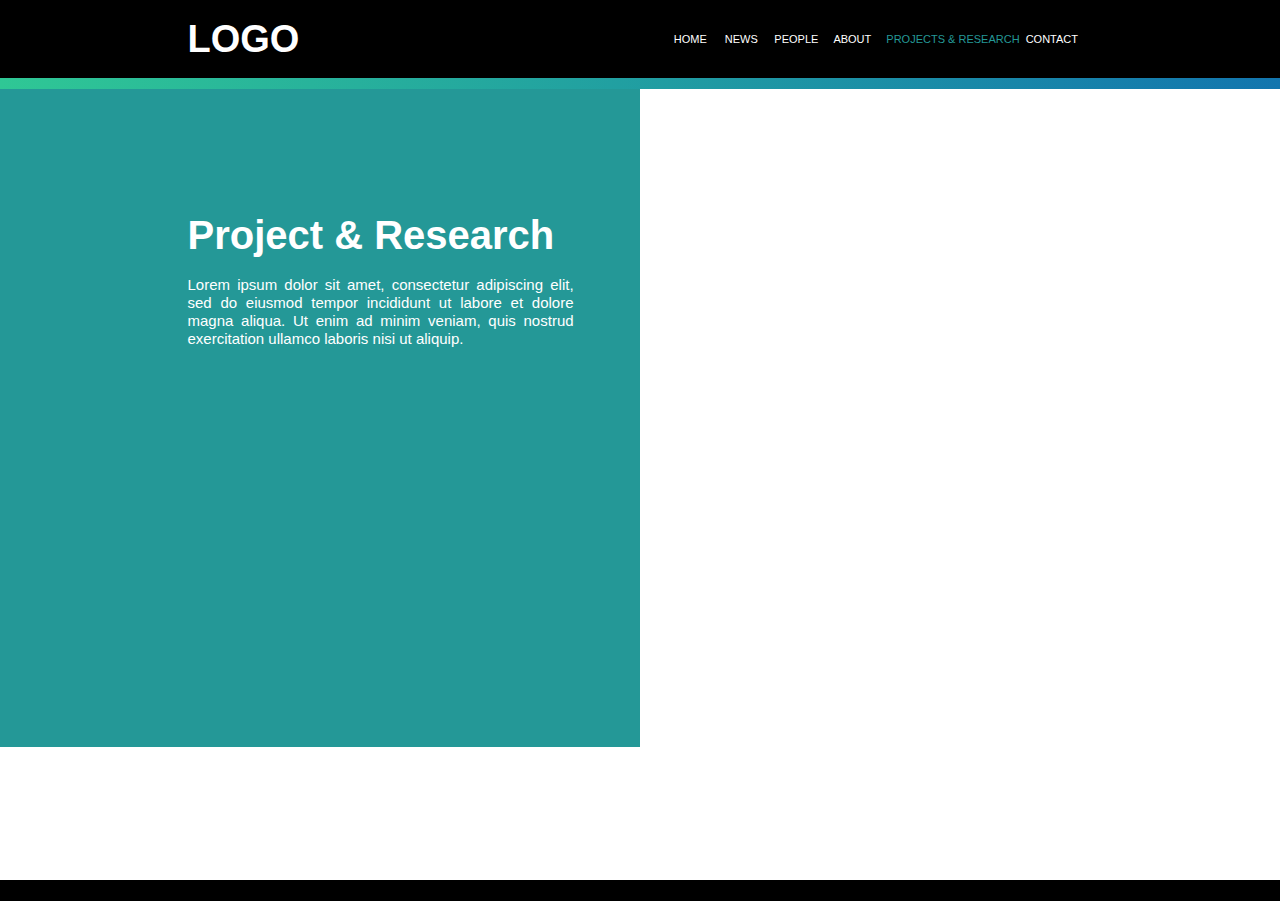
<file: projects---research.html>
<!DOCTYPE html>
<html class="nojs html css_verticalspacer" lang="pt-BR">
 <head>

  <meta http-equiv="Content-type" content="text/html;charset=UTF-8"/>
  <meta name="generator" content="2017.0.2.363"/>
  <meta name="viewport" content="width=device-width, initial-scale=1.0"/>
  
  <script type="text/javascript">
   // Redirect to phone/tablet as necessary
(function(a,b,c){var d=function(){if(navigator.maxTouchPoints>1)return!0;if(window.matchMedia&&window.matchMedia("(-moz-touch-enabled)").matches)return!0;for(var a=["Webkit","Moz","O","ms","Khtml"],b=0,c=a.length;b<c;b++){var f=a[b]+"MaxTouchPoints";if(f in navigator&&navigator[f])return!0}try{return document.createEvent("TouchEvent"),!0}catch(d){}return!1}(),g=function(a){a+="=";for(var b=document.cookie.split(";"),c=0;c<b.length;c++){for(var f=b[c];f.charAt(0)==" ";)f=f.substring(1,f.length);if(f.indexOf(a)==
0)return f.substring(a.length,f.length)}return null};if(g("inbrowserediting")!="true"){var f,g=g("devicelock");g=="phone"&&c?f=c:g=="tablet"&&b&&(f=b);if(g!=a&&!f)if(window.matchMedia)window.matchMedia("(max-device-width: 415px)").matches&&c?f=c:window.matchMedia("(max-device-width: 960px)").matches&&b&&d&&(f=b);else{var a=Math.min(screen.width,screen.height)/(window.devicePixelRatio||1),g=window.screen.systemXDPI||0,i=window.screen.systemYDPI||0,g=g>0&&i>0?Math.min(screen.width/g,screen.height/i):
0;(a<=370||g!=0&&g<=3)&&c?f=c:a<=960&&b&&d&&(f=b)}if(f)document.location=f+(document.location.search||"")+(document.location.hash||""),document.write('<style type="text/css">body {visibility:hidden}</style>')}})("desktop","","phone/projects---research.html");

// Update the 'nojs'/'js' class on the html node
document.documentElement.className = document.documentElement.className.replace(/\bnojs\b/g, 'js');

// Check that all required assets are uploaded and up-to-date
if(typeof Muse == "undefined") window.Muse = {}; window.Muse.assets = {"required":["museutils.js", "museconfig.js", "jquery.musemenu.js", "jquery.watch.js", "jquery.museresponsive.js", "require.js", "projects---research.css"], "outOfDate":[]};
</script>
  
  <link media="only screen and (max-width: 370px)" rel="alternate" href="http://www.lab.com.br/phone/projects---research.html"/>
  <title>PROJECTS &amp; RESEARCH</title>
  <!-- CSS -->
  <link rel="stylesheet" type="text/css" href="css/site_global.css?crc=443350757"/>
  <link rel="stylesheet" type="text/css" href="css/master_a-mestre.css?crc=92567635"/>
  <link rel="stylesheet" type="text/css" href="css/projects---research.css?crc=319406684" id="pagesheet"/>
  <!-- IE-only CSS -->
  <!--[if lt IE 9]>
  <link rel="stylesheet" type="text/css" href="css/iefonts_projects---research.css?crc=3824530138"/>
  <link rel="stylesheet" type="text/css" href="css/nomq_preview_master_a-mestre.css?crc=3988390923"/>
  <link rel="stylesheet" type="text/css" href="css/nomq_projects---research.css?crc=306994860" id="nomq_pagesheet"/>
  <![endif]-->
  <!-- Other scripts -->
  <script type="text/javascript">
   var __adobewebfontsappname__ = "muse";
</script>
  <!-- JS includes -->
  <script src="https://webfonts.creativecloud.com/josefin-sans:n4,n7:default.js" type="text/javascript"></script>
  <!--[if lt IE 9]>
  <script src="scripts/html5shiv.js?crc=4241844378" type="text/javascript"></script>
  <![endif]-->
   </head>
 <body>

  <div class="breakpoint active" id="bp_infinity" data-min-width="901"><!-- responsive breakpoint node -->
   <div class="clearfix borderbox" id="page"><!-- column -->
    <div class="position_content" id="page_position_content">
     <div class="clearfix colelem" id="u203"><!-- group -->
      <div class="clearfix grpelem shared_content" id="u2098-4" data-content-guid="u2098-4_content"><!-- content -->
       <p>LOGO</p>
      </div>
      <nav class="MenuBar clearfix grpelem" id="menuu4413"><!-- horizontal box -->
       <div class="MenuItemContainer clearfix grpelem" id="u4421"><!-- vertical box -->
        <a class="nonblock nontext MenuItem MenuItemWithSubMenu clearfix colelem" id="u4422" href="index.html"><!-- horizontal box --><div class="MenuItemLabel NoWrap clearfix grpelem" id="u4423-4"><!-- content --><p class="shared_content" data-content-guid="u4423-4_0_content">HOME</p></div></a>
       </div>
       <div class="MenuItemContainer clearfix grpelem" id="u4414"><!-- vertical box -->
        <a class="nonblock nontext MenuItem MenuItemWithSubMenu clearfix colelem" id="u4415" href="news.html"><!-- horizontal box --><div class="MenuItemLabel NoWrap clearfix grpelem" id="u4416-4"><!-- content --><p class="shared_content" data-content-guid="u4416-4_0_content">NEWS</p></div></a>
       </div>
       <div class="MenuItemContainer clearfix grpelem" id="u4443"><!-- vertical box -->
        <a class="nonblock nontext MenuItem MenuItemWithSubMenu clearfix colelem" id="u4444" href="people.html"><!-- horizontal box --><div class="MenuItemLabel NoWrap clearfix grpelem" id="u4445-4"><!-- content --><p class="shared_content" data-content-guid="u4445-4_0_content">PEOPLE</p></div></a>
       </div>
       <div class="MenuItemContainer clearfix grpelem" id="u4457"><!-- vertical box -->
        <a class="nonblock nontext MenuItem MenuItemWithSubMenu clearfix colelem" id="u4458" href="about.html"><!-- horizontal box --><div class="MenuItemLabel NoWrap clearfix grpelem" id="u4461-4"><!-- content --><p class="shared_content" data-content-guid="u4461-4_0_content">ABOUT</p></div></a>
       </div>
       <div class="MenuItemContainer clearfix grpelem" id="u4471"><!-- vertical box -->
        <a class="nonblock nontext MenuItem MenuItemWithSubMenu MuseMenuActive clearfix colelem" id="u4472" href="projects---research.html"><!-- horizontal box --><div class="MenuItemLabel NoWrap clearfix grpelem" id="u4475-4"><!-- content --><p class="shared_content" data-content-guid="u4475-4_0_content">PROJECTS &amp; RESEARCH</p></div></a>
       </div>
       <div class="MenuItemContainer clearfix grpelem" id="u4485"><!-- vertical box -->
        <a class="nonblock nontext MenuItem MenuItemWithSubMenu clearfix colelem" id="u4488" href="contact.html"><!-- horizontal box --><div class="MenuItemLabel NoWrap clearfix grpelem" id="u4491-4"><!-- content --><p class="shared_content" data-content-guid="u4491-4_0_content">CONTACT</p></div></a>
       </div>
      </nav>
     </div>
     <div class="colelem shared_content" id="u206" data-content-guid="u206_content"><!-- simple frame -->
      <div class="fluid_height_spacer"></div>
     </div>
     <div class="clearfix colelem shared_content" id="u4876" data-content-guid="u4876_content"><!-- column -->
      <a class="nonblock nontext clearfix colelem shared_content" id="u2521-4" href="news.html" data-content-guid="u2521-4_content"><!-- content --><p>Project &amp; Research</p></a>
      <div class="clearfix colelem shared_content" id="u4879-4" data-content-guid="u4879-4_content"><!-- content -->
       <p>Lorem ipsum dolor sit amet, consectetur adipiscing elit, sed do eiusmod tempor incididunt ut labore et dolore magna aliqua. Ut enim ad minim veniam, quis nostrud exercitation ullamco laboris nisi ut aliquip.</p>
      </div>
     </div>
     <div class="verticalspacer" data-offset-top="748" data-content-above-spacer="748" data-content-below-spacer="20"></div>
     <div class="browser_width colelem shared_content" id="u481-bw" data-content-guid="u481-bw_content">
      <div id="u481"><!-- simple frame --></div>
     </div>
    </div>
   </div>
  </div>
  <div class="breakpoint" id="bp_900" data-min-width="481" data-max-width="900"><!-- responsive breakpoint node -->
   <div class="clearfix borderbox temp_no_id" data-orig-id="page"><!-- column -->
    <div class="position_content temp_no_id" data-orig-id="page_position_content">
     <div class="clearfix colelem temp_no_id" data-orig-id="u203"><!-- group -->
      <span class="clearfix grpelem placeholder" data-placeholder-for="u2098-4_content"><!-- placeholder node --></span>
      <nav class="MenuBar clearfix grpelem temp_no_id" data-orig-id="menuu4413"><!-- horizontal box -->
       <div class="MenuItemContainer clearfix grpelem temp_no_id" data-orig-id="u4421"><!-- vertical box -->
        <a class="nonblock nontext MenuItem MenuItemWithSubMenu clearfix colelem temp_no_id" href="index.html" data-orig-id="u4422"><!-- horizontal box --><div class="MenuItemLabel NoWrap clearfix grpelem temp_no_id" data-orig-id="u4423-4"><!-- content --><span class="placeholder" data-placeholder-for="u4423-4_0_content"><!-- placeholder node --></span></div></a>
       </div>
       <div class="MenuItemContainer clearfix grpelem temp_no_id" data-orig-id="u4414"><!-- vertical box -->
        <a class="nonblock nontext MenuItem MenuItemWithSubMenu clearfix colelem temp_no_id" href="news.html" data-orig-id="u4415"><!-- horizontal box --><div class="MenuItemLabel NoWrap clearfix grpelem temp_no_id" data-orig-id="u4416-4"><!-- content --><span class="placeholder" data-placeholder-for="u4416-4_0_content"><!-- placeholder node --></span></div></a>
       </div>
       <div class="MenuItemContainer clearfix grpelem temp_no_id" data-orig-id="u4443"><!-- vertical box -->
        <a class="nonblock nontext MenuItem MenuItemWithSubMenu clearfix colelem temp_no_id" href="people.html" data-orig-id="u4444"><!-- horizontal box --><div class="MenuItemLabel NoWrap clearfix grpelem temp_no_id" data-orig-id="u4445-4"><!-- content --><span class="placeholder" data-placeholder-for="u4445-4_0_content"><!-- placeholder node --></span></div></a>
       </div>
       <div class="MenuItemContainer clearfix grpelem temp_no_id" data-orig-id="u4457"><!-- vertical box -->
        <a class="nonblock nontext MenuItem MenuItemWithSubMenu clearfix colelem temp_no_id" href="about.html" data-orig-id="u4458"><!-- horizontal box --><div class="MenuItemLabel NoWrap clearfix grpelem temp_no_id" data-orig-id="u4461-4"><!-- content --><span class="placeholder" data-placeholder-for="u4461-4_0_content"><!-- placeholder node --></span></div></a>
       </div>
       <div class="MenuItemContainer clearfix grpelem temp_no_id" data-orig-id="u4471"><!-- vertical box -->
        <a class="nonblock nontext MenuItem MenuItemWithSubMenu MuseMenuActive clearfix colelem temp_no_id" href="projects---research.html" data-orig-id="u4472"><!-- horizontal box --><div class="MenuItemLabel NoWrap clearfix grpelem temp_no_id" data-orig-id="u4475-4"><!-- content --><span class="placeholder" data-placeholder-for="u4475-4_0_content"><!-- placeholder node --></span></div></a>
       </div>
       <div class="MenuItemContainer clearfix grpelem temp_no_id" data-orig-id="u4485"><!-- vertical box -->
        <a class="nonblock nontext MenuItem MenuItemWithSubMenu clearfix colelem temp_no_id" href="contact.html" data-orig-id="u4488"><!-- horizontal box --><div class="MenuItemLabel NoWrap clearfix grpelem temp_no_id" data-orig-id="u4491-4"><!-- content --><span class="placeholder" data-placeholder-for="u4491-4_0_content"><!-- placeholder node --></span></div></a>
       </div>
      </nav>
     </div>
     <span class="colelem placeholder" data-placeholder-for="u206_content"><!-- placeholder node --></span>
     <span class="clearfix colelem placeholder" data-placeholder-for="u4876_content"><!-- placeholder node --></span>
     <div class="verticalspacer" data-offset-top="796" data-content-above-spacer="796" data-content-below-spacer="20"></div>
     <span class="browser_width colelem placeholder" data-placeholder-for="u481-bw_content"><!-- placeholder node --></span>
    </div>
   </div>
  </div>
  <div class="breakpoint" id="bp_480" data-max-width="480"><!-- responsive breakpoint node -->
   <div class="clearfix borderbox temp_no_id" data-orig-id="page"><!-- column -->
    <div class="position_content temp_no_id" data-orig-id="page_position_content">
     <div class="clearfix colelem temp_no_id" data-orig-id="u203"><!-- column -->
      <span class="clearfix colelem placeholder" data-placeholder-for="u2098-4_content"><!-- placeholder node --></span>
      <nav class="MenuBar clearfix colelem temp_no_id" data-orig-id="menuu4413"><!-- horizontal box -->
       <div class="MenuItemContainer clearfix grpelem temp_no_id" data-orig-id="u4421"><!-- vertical box -->
        <a class="nonblock nontext MenuItem MenuItemWithSubMenu clearfix colelem temp_no_id" href="index.html" data-orig-id="u4422"><!-- horizontal box --><div class="MenuItemLabel NoWrap clearfix grpelem temp_no_id" data-orig-id="u4423-4"><!-- content --><span class="placeholder" data-placeholder-for="u4423-4_0_content"><!-- placeholder node --></span></div></a>
       </div>
       <div class="MenuItemContainer clearfix grpelem temp_no_id" data-orig-id="u4414"><!-- vertical box -->
        <a class="nonblock nontext MenuItem MenuItemWithSubMenu clearfix colelem temp_no_id" href="news.html" data-orig-id="u4415"><!-- horizontal box --><div class="MenuItemLabel NoWrap clearfix grpelem temp_no_id" data-orig-id="u4416-4"><!-- content --><span class="placeholder" data-placeholder-for="u4416-4_0_content"><!-- placeholder node --></span></div></a>
       </div>
       <div class="MenuItemContainer clearfix grpelem temp_no_id" data-orig-id="u4443"><!-- vertical box -->
        <a class="nonblock nontext MenuItem MenuItemWithSubMenu clearfix colelem temp_no_id" href="people.html" data-orig-id="u4444"><!-- horizontal box --><div class="MenuItemLabel NoWrap clearfix grpelem temp_no_id" data-orig-id="u4445-4"><!-- content --><span class="placeholder" data-placeholder-for="u4445-4_0_content"><!-- placeholder node --></span></div></a>
       </div>
       <div class="MenuItemContainer clearfix grpelem temp_no_id" data-orig-id="u4457"><!-- vertical box -->
        <a class="nonblock nontext MenuItem MenuItemWithSubMenu clearfix colelem temp_no_id" href="about.html" data-orig-id="u4458"><!-- horizontal box --><div class="MenuItemLabel NoWrap clearfix grpelem temp_no_id" data-orig-id="u4461-4"><!-- content --><span class="placeholder" data-placeholder-for="u4461-4_0_content"><!-- placeholder node --></span></div></a>
       </div>
       <div class="MenuItemContainer clearfix grpelem temp_no_id" data-orig-id="u4471"><!-- vertical box -->
        <a class="nonblock nontext MenuItem MenuItemWithSubMenu MuseMenuActive clearfix colelem temp_no_id" href="projects---research.html" data-orig-id="u4472"><!-- horizontal box --><div class="MenuItemLabel NoWrap clearfix grpelem temp_no_id" data-orig-id="u4475-4"><!-- content --><span class="placeholder" data-placeholder-for="u4475-4_0_content"><!-- placeholder node --></span></div></a>
       </div>
       <div class="MenuItemContainer clearfix grpelem temp_no_id" data-orig-id="u4485"><!-- vertical box -->
        <a class="nonblock nontext MenuItem MenuItemWithSubMenu clearfix colelem temp_no_id" href="contact.html" data-orig-id="u4488"><!-- horizontal box --><div class="MenuItemLabel NoWrap clearfix grpelem temp_no_id" data-orig-id="u4491-4"><!-- content --><span class="placeholder" data-placeholder-for="u4491-4_0_content"><!-- placeholder node --></span></div></a>
       </div>
      </nav>
     </div>
     <div class="browser_width colelem" id="u206-bw">
      <div class="temp_no_id" data-orig-id="u206"><!-- simple frame --></div>
     </div>
     <div class="browser_width colelem" id="u4876-bw">
      <div class="temp_no_id" data-orig-id="u4876"><!-- column -->
       <div class="clearfix" id="u4876_align_to_page">
        <div class="position_content" id="u4876_position_content">
         <span class="nonblock nontext clearfix colelem placeholder" data-placeholder-for="u2521-4_content"><!-- placeholder node --></span>
         <span class="clearfix colelem placeholder" data-placeholder-for="u4879-4_content"><!-- placeholder node --></span>
        </div>
       </div>
      </div>
     </div>
     <div class="verticalspacer" data-offset-top="561" data-content-above-spacer="469" data-content-below-spacer="299"></div>
     <span class="browser_width colelem placeholder" data-placeholder-for="u481-bw_content"><!-- placeholder node --></span>
    </div>
   </div>
  </div>
  <!-- Other scripts -->
  <script type="text/javascript">
   window.Muse.assets.check=function(d){if(!window.Muse.assets.checked){window.Muse.assets.checked=!0;var b={},c=function(a,b){if(window.getComputedStyle){var c=window.getComputedStyle(a,null);return c&&c.getPropertyValue(b)||c&&c[b]||""}if(document.documentElement.currentStyle)return(c=a.currentStyle)&&c[b]||a.style&&a.style[b]||"";return""},a=function(a){if(a.match(/^rgb/))return a=a.replace(/\s+/g,"").match(/([\d\,]+)/gi)[0].split(","),(parseInt(a[0])<<16)+(parseInt(a[1])<<8)+parseInt(a[2]);if(a.match(/^\#/))return parseInt(a.substr(1),
16);return 0},g=function(g){for(var f=document.getElementsByTagName("link"),h=0;h<f.length;h++)if("text/css"==f[h].type){var i=(f[h].href||"").match(/\/?css\/([\w\-]+\.css)\?crc=(\d+)/);if(!i||!i[1]||!i[2])break;b[i[1]]=i[2]}f=document.createElement("div");f.className="version";f.style.cssText="display:none; width:1px; height:1px;";document.getElementsByTagName("body")[0].appendChild(f);for(h=0;h<Muse.assets.required.length;){var i=Muse.assets.required[h],l=i.match(/([\w\-\.]+)\.(\w+)$/),k=l&&l[1]?
l[1]:null,l=l&&l[2]?l[2]:null;switch(l.toLowerCase()){case "css":k=k.replace(/\W/gi,"_").replace(/^([^a-z])/gi,"_$1");f.className+=" "+k;k=a(c(f,"color"));l=a(c(f,"backgroundColor"));k!=0||l!=0?(Muse.assets.required.splice(h,1),"undefined"!=typeof b[i]&&(k!=b[i]>>>24||l!=(b[i]&16777215))&&Muse.assets.outOfDate.push(i)):h++;f.className="version";break;case "js":h++;break;default:throw Error("Unsupported file type: "+l);}}d?d().jquery!="1.8.3"&&Muse.assets.outOfDate.push("jquery-1.8.3.min.js"):Muse.assets.required.push("jquery-1.8.3.min.js");
f.parentNode.removeChild(f);if(Muse.assets.outOfDate.length||Muse.assets.required.length)f="Alguns arquivos no servidor podem estar ausentes ou incorretos. Limpe o cache do navegador e tente novamente. Se o problema persistir, entre em contato com o autor do site.",g&&Muse.assets.outOfDate.length&&(f+="\nOut of date: "+Muse.assets.outOfDate.join(",")),g&&Muse.assets.required.length&&(f+="\nMissing: "+Muse.assets.required.join(",")),alert(f)};location&&location.search&&location.search.match&&location.search.match(/muse_debug/gi)?setTimeout(function(){g(!0)},5E3):g()}};
var muse_init=function(){require.config({baseUrl:""});require(["jquery","museutils","whatinput","jquery.musemenu","jquery.watch","jquery.museresponsive"],function(d){var $ = d;$(document).ready(function(){try{
window.Muse.assets.check($);/* body */
Muse.Utils.transformMarkupToFixBrowserProblemsPreInit();/* body */
Muse.Utils.prepHyperlinks(true);/* body */
Muse.Utils.resizeHeight('.browser_width');/* resize height */
Muse.Utils.requestAnimationFrame(function() { $('body').addClass('initialized'); });/* mark body as initialized */
Muse.Utils.fullPage('#page');/* 100% height page */
Muse.Utils.initWidget('.MenuBar', ['#bp_infinity', '#bp_900', '#bp_480'], function(elem) { return $(elem).museMenu(); });/* unifiedNavBar */
$( '.breakpoint' ).registerBreakpoint();/* Register breakpoints */
Muse.Utils.transformMarkupToFixBrowserProblems();/* body */
}catch(b){if(b&&"function"==typeof b.notify?b.notify():Muse.Assert.fail("Error calling selector function: "+b),false)throw b;}})})};

</script>
  <!-- RequireJS script -->
  <script src="scripts/require.js?crc=4234670167" type="text/javascript" async data-main="scripts/museconfig.js?crc=4152223963" onload="if (requirejs) requirejs.onError = function(requireType, requireModule) { if (requireType && requireType.toString && requireType.toString().indexOf && 0 <= requireType.toString().indexOf('#scripterror')) window.Muse.assets.check(); }" onerror="window.Muse.assets.check();"></script>
   </body>
</html>
</file>
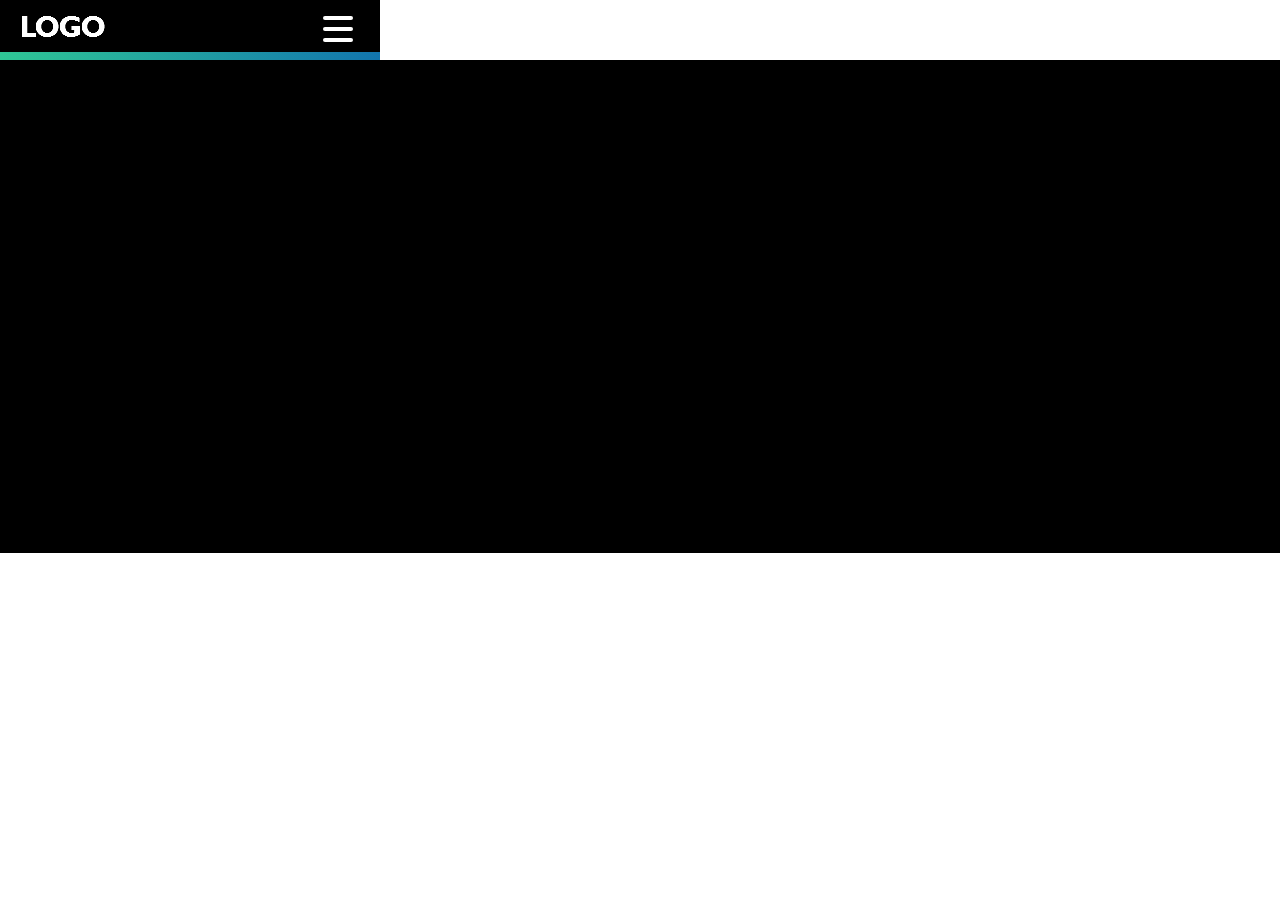
<file: phone/about.html>
<!DOCTYPE html>
<html class="nojs html" lang="pt-BR">
 <head>

  <meta http-equiv="Content-type" content="text/html;charset=UTF-8"/>
  <meta name="generator" content="2017.0.2.363"/>
  <meta name="viewport" content="width=device-width, initial-scale=1.0"/>
  
  <script type="text/javascript">
   // Update the 'nojs'/'js' class on the html node
document.documentElement.className = document.documentElement.className.replace(/\bnojs\b/g, 'js');

// Check that all required assets are uploaded and up-to-date
if(typeof Muse == "undefined") window.Muse = {}; window.Muse.assets = {"required":["museutils.js", "museconfig.js", "jquery.musemenu.js", "webpro.js", "musewpslideshow.js", "jquery.museoverlay.js", "touchswipe.js", "jquery.watch.js", "require.js", "about.css"], "outOfDate":[]};
</script>
  
  <link rel="canonical" href="http://www.lab.com.br/about.html"/>
  <title>ABOUT</title>
  <!-- CSS -->
  <link rel="stylesheet" type="text/css" href="../css/site_global.css?crc=443350757"/>
  <link rel="stylesheet" type="text/css" href="css/master_a-mestre.css?crc=3972033937"/>
  <link rel="stylesheet" type="text/css" href="css/about.css?crc=4011837414" id="pagesheet"/>
  <!-- Other scripts -->
  <script type="text/javascript">
   var __adobewebfontsappname__ = "muse";
</script>
  <!-- JS includes -->
  <script src="https://webfonts.creativecloud.com/josefin-sans:n4:default.js" type="text/javascript"></script>
  <!--[if lt IE 9]>
  <script src="../scripts/html5shiv.js?crc=4241844378" type="text/javascript"></script>
  <![endif]-->
   </head>
 <body>

  <div class="clearfix borderbox" id="page"><!-- column -->
   <div class="position_content" id="page_position_content">
    <div class="clearfix colelem" id="pu3091"><!-- group -->
     <div class="clearfix grpelem" id="u3091"><!-- group -->
      <img class="grpelem" id="u3099-4" alt="LOGO" src="../images/u3099-4.png?crc=311076581" data-image-width="99"/><!-- rasterized frame -->
     </div>
     <div class="PamphletWidget clearfix widget_invisible grpelem" id="pamphletu6238"><!-- none box -->
      <div class="ThumbGroup clearfix grpelem" id="u6250"><!-- none box -->
       <div class="popup_anchor" id="u6252popup">
        <div class="Thumb popup_element clearfix" id="u6252"><!-- column -->
         <div class="colelem" id="u6226"><!-- simple frame --></div>
         <div class="colelem" id="u6229"><!-- simple frame --></div>
         <div class="colelem" id="u6232"><!-- simple frame --></div>
        </div>
       </div>
      </div>
      <div class="popup_anchor" id="u6243popup">
       <div class="ContainerGroup clearfix" id="u6243"><!-- stack box -->
        <div class="pointer_cursor Container clearfix grpelem" id="u6248"><!-- column -->
         <a class="block" href="index.html"><!-- Block link tag --></a>
         <nav class="MenuBar clearfix colelem" id="menuu6293"><!-- vertical box -->
          <div class="MenuItemContainer borderbox clearfix colelem" id="u6294"><!-- horizontal box -->
           <a class="nonblock nontext MenuItem MenuItemWithSubMenu borderbox clearfix grpelem" id="u6297" href="index.html"><!-- horizontal box --><div class="MenuItemLabel borderbox clearfix grpelem" id="u6300-4"><!-- content --><p>HOME</p></div></a>
          </div>
          <div class="MenuItemContainer borderbox clearfix colelem" id="u6301"><!-- horizontal box -->
           <a class="nonblock nontext MenuItem MenuItemWithSubMenu borderbox clearfix grpelem" id="u6302" href="news.html"><!-- horizontal box --><div class="MenuItemLabel borderbox clearfix grpelem" id="u6303-4"><!-- content --><p>NEWS</p></div></a>
          </div>
          <div class="MenuItemContainer borderbox clearfix colelem" id="u6323"><!-- horizontal box -->
           <a class="nonblock nontext MenuItem MenuItemWithSubMenu borderbox clearfix grpelem" id="u6324" href="people.html"><!-- horizontal box --><div class="MenuItemLabel borderbox clearfix grpelem" id="u6327-4"><!-- content --><p>PEOPLE</p></div></a>
          </div>
          <div class="MenuItemContainer borderbox clearfix colelem" id="u6337"><!-- horizontal box -->
           <a class="nonblock nontext MenuItem MenuItemWithSubMenu MuseMenuActive borderbox clearfix grpelem" id="u6338" href="about.html"><!-- horizontal box --><div class="MenuItemLabel borderbox clearfix grpelem" id="u6340-4"><!-- content --><p>ABOUT</p></div></a>
          </div>
          <div class="MenuItemContainer borderbox clearfix colelem" id="u6351"><!-- horizontal box -->
           <a class="nonblock nontext MenuItem MenuItemWithSubMenu borderbox clearfix grpelem" id="u6354" href="projects---research.html"><!-- horizontal box --><div class="MenuItemLabel borderbox clearfix grpelem" id="u6355-4"><!-- content --><p>PROJECTS &amp; RESEARCH</p></div></a>
          </div>
          <div class="MenuItemContainer borderbox clearfix colelem" id="u6365"><!-- horizontal box -->
           <a class="nonblock nontext MenuItem MenuItemWithSubMenu borderbox clearfix grpelem" id="u6366" href="contact.html"><!-- horizontal box --><div class="MenuItemLabel borderbox clearfix grpelem" id="u6368-4"><!-- content --><p>CONTACT</p></div></a>
          </div>
         </nav>
         <a class="nonblock nontext clearfix colelem" id="u6242-4" href="index.html"><!-- content --><p>&lt;</p></a>
        </div>
       </div>
      </div>
      <div class="popup_anchor" id="u6254popup">
       <div class="PamphletNextButton PamphletLightboxPart popup_element clearfix" id="u6254"><!-- group -->
        <div class="clearfix grpelem" id="u6255-4"><!-- content -->
         <p id="u6255-2"><span id="u6255">&gt;</span></p>
        </div>
       </div>
      </div>
      <div class="popup_anchor" id="u6239popup">
       <div class="PamphletCloseButton PamphletLightboxPart popup_element clearfix" id="u6239"><!-- group -->
        <div class="clearfix grpelem" id="u6240-4"><!-- content -->
         <p>x</p>
        </div>
       </div>
      </div>
     </div>
    </div>
    <div class="colelem" id="u3092"><!-- simple frame --></div>
    <div class="browser_width colelem" id="u6034-bw">
     <div id="u6034"><!-- simple frame --></div>
    </div>
    <div class="browser_width colelem" id="u6562-bw">
     <div id="u6562"><!-- simple frame --></div>
    </div>
   </div>
  </div>
  <!-- Other scripts -->
  <script type="text/javascript">
   window.Muse.assets.check=function(d){if(!window.Muse.assets.checked){window.Muse.assets.checked=!0;var b={},c=function(a,b){if(window.getComputedStyle){var c=window.getComputedStyle(a,null);return c&&c.getPropertyValue(b)||c&&c[b]||""}if(document.documentElement.currentStyle)return(c=a.currentStyle)&&c[b]||a.style&&a.style[b]||"";return""},a=function(a){if(a.match(/^rgb/))return a=a.replace(/\s+/g,"").match(/([\d\,]+)/gi)[0].split(","),(parseInt(a[0])<<16)+(parseInt(a[1])<<8)+parseInt(a[2]);if(a.match(/^\#/))return parseInt(a.substr(1),
16);return 0},g=function(g){for(var f=document.getElementsByTagName("link"),h=0;h<f.length;h++)if("text/css"==f[h].type){var i=(f[h].href||"").match(/\/?css\/([\w\-]+\.css)\?crc=(\d+)/);if(!i||!i[1]||!i[2])break;b[i[1]]=i[2]}f=document.createElement("div");f.className="version";f.style.cssText="display:none; width:1px; height:1px;";document.getElementsByTagName("body")[0].appendChild(f);for(h=0;h<Muse.assets.required.length;){var i=Muse.assets.required[h],l=i.match(/([\w\-\.]+)\.(\w+)$/),k=l&&l[1]?
l[1]:null,l=l&&l[2]?l[2]:null;switch(l.toLowerCase()){case "css":k=k.replace(/\W/gi,"_").replace(/^([^a-z])/gi,"_$1");f.className+=" "+k;k=a(c(f,"color"));l=a(c(f,"backgroundColor"));k!=0||l!=0?(Muse.assets.required.splice(h,1),"undefined"!=typeof b[i]&&(k!=b[i]>>>24||l!=(b[i]&16777215))&&Muse.assets.outOfDate.push(i)):h++;f.className="version";break;case "js":h++;break;default:throw Error("Unsupported file type: "+l);}}d?d().jquery!="1.8.3"&&Muse.assets.outOfDate.push("jquery-1.8.3.min.js"):Muse.assets.required.push("jquery-1.8.3.min.js");
f.parentNode.removeChild(f);if(Muse.assets.outOfDate.length||Muse.assets.required.length)f="Alguns arquivos no servidor podem estar ausentes ou incorretos. Limpe o cache do navegador e tente novamente. Se o problema persistir, entre em contato com o autor do site.",g&&Muse.assets.outOfDate.length&&(f+="\nOut of date: "+Muse.assets.outOfDate.join(",")),g&&Muse.assets.required.length&&(f+="\nMissing: "+Muse.assets.required.join(",")),alert(f)};location&&location.search&&location.search.match&&location.search.match(/muse_debug/gi)?setTimeout(function(){g(!0)},5E3):g()}};
var muse_init=function(){require.config({baseUrl:"../"});require(["jquery","museutils","whatinput","jquery.musemenu","webpro","musewpslideshow","jquery.museoverlay","touchswipe","jquery.watch"],function(d){var $ = d;$(document).ready(function(){try{
window.Muse.assets.check($);/* body */
Muse.Utils.transformMarkupToFixBrowserProblemsPreInit();/* body */
Muse.Utils.prepHyperlinks(true);/* body */
Muse.Utils.resizeHeight('.browser_width');/* resize height */
Muse.Utils.requestAnimationFrame(function() { $('body').addClass('initialized'); });/* mark body as initialized */
Muse.Utils.initWidget('.MenuBar', ['#bp_infinity'], function(elem) { return $(elem).museMenu(); });/* unifiedNavBar */
Muse.Utils.initWidget('#pamphletu6238', ['#bp_infinity'], function(elem) { return new WebPro.Widget.ContentSlideShow(elem, {contentLayout_runtime:'lightbox',event:'click',deactivationEvent:'mouseout_click',autoPlay:false,displayInterval:3000,transitionStyle:'vertical',transitionDuration:500,hideAllContentsFirst:false,shuffle:false,enableSwipe:true,resumeAutoplay:true,resumeAutoplayInterval:3000,playOnce:false,autoActivate_runtime:false}); });/* #pamphletu6238 */
Muse.Utils.showWidgetsWhenReady();/* body */
Muse.Utils.transformMarkupToFixBrowserProblems();/* body */
}catch(b){if(b&&"function"==typeof b.notify?b.notify():Muse.Assert.fail("Error calling selector function: "+b),false)throw b;}})})};

</script>
  <!-- RequireJS script -->
  <script src="../scripts/require.js?crc=4234670167" type="text/javascript" async data-main="../scripts/museconfig.js?crc=4152223963" onload="if (requirejs) requirejs.onError = function(requireType, requireModule) { if (requireType && requireType.toString && requireType.toString().indexOf && 0 <= requireType.toString().indexOf('#scripterror')) window.Muse.assets.check(); }" onerror="window.Muse.assets.check();"></script>
   </body>
</html>
</file>
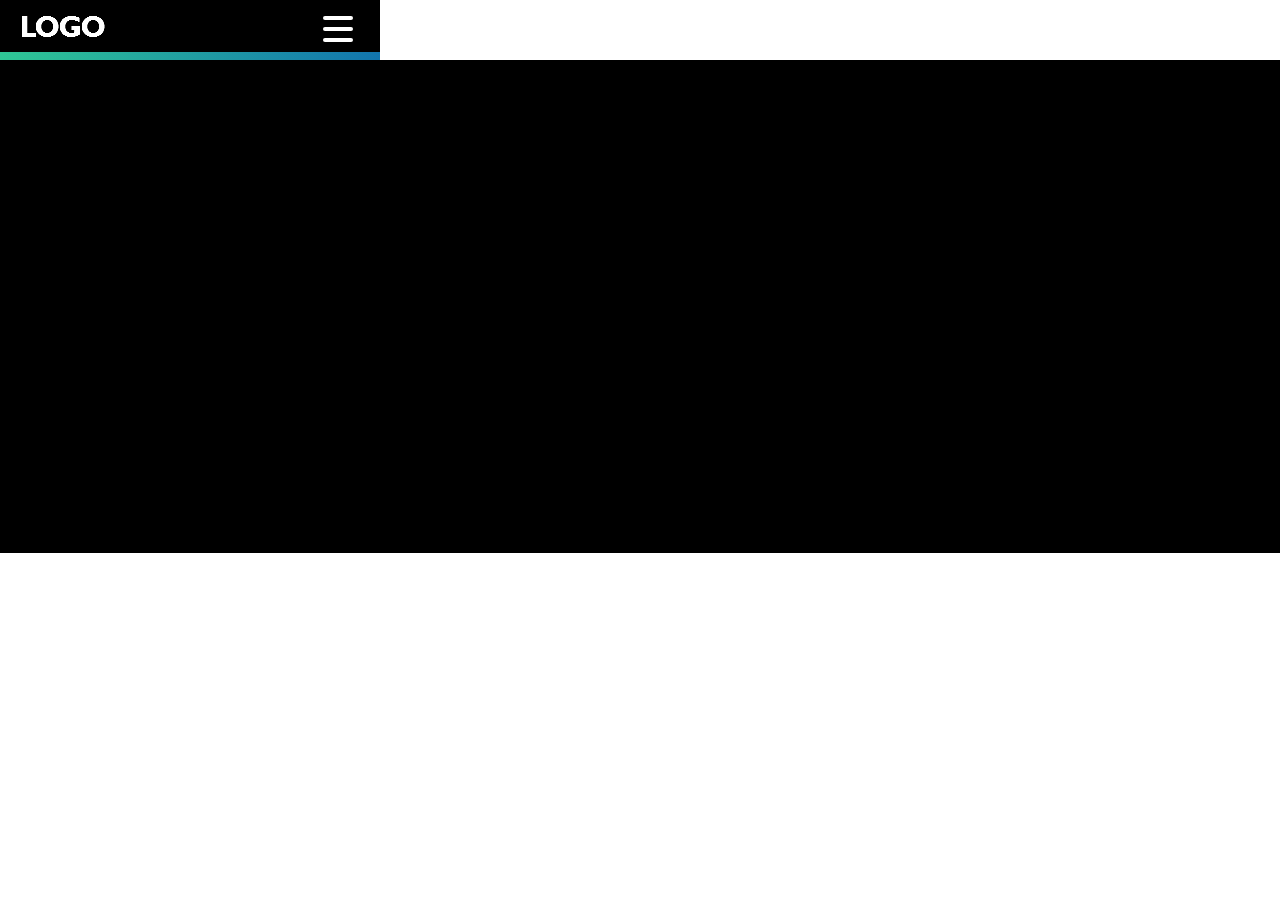
<file: phone/contact.html>
<!DOCTYPE html>
<html class="nojs html" lang="pt-BR">
 <head>

  <meta http-equiv="Content-type" content="text/html;charset=UTF-8"/>
  <meta name="generator" content="2017.0.2.363"/>
  <meta name="viewport" content="width=device-width, initial-scale=1.0"/>
  
  <script type="text/javascript">
   // Update the 'nojs'/'js' class on the html node
document.documentElement.className = document.documentElement.className.replace(/\bnojs\b/g, 'js');

// Check that all required assets are uploaded and up-to-date
if(typeof Muse == "undefined") window.Muse = {}; window.Muse.assets = {"required":["museutils.js", "museconfig.js", "jquery.musemenu.js", "webpro.js", "musewpslideshow.js", "jquery.museoverlay.js", "touchswipe.js", "jquery.watch.js", "require.js", "contact.css"], "outOfDate":[]};
</script>
  
  <link rel="canonical" href="http://www.lab.com.br/contact.html"/>
  <title>CONTACT</title>
  <!-- CSS -->
  <link rel="stylesheet" type="text/css" href="../css/site_global.css?crc=443350757"/>
  <link rel="stylesheet" type="text/css" href="css/master_a-mestre.css?crc=3972033937"/>
  <link rel="stylesheet" type="text/css" href="css/contact.css?crc=4011837414" id="pagesheet"/>
  <!-- Other scripts -->
  <script type="text/javascript">
   var __adobewebfontsappname__ = "muse";
</script>
  <!-- JS includes -->
  <script src="https://webfonts.creativecloud.com/josefin-sans:n4:default.js" type="text/javascript"></script>
  <!--[if lt IE 9]>
  <script src="../scripts/html5shiv.js?crc=4241844378" type="text/javascript"></script>
  <![endif]-->
   </head>
 <body>

  <div class="clearfix borderbox" id="page"><!-- column -->
   <div class="position_content" id="page_position_content">
    <div class="clearfix colelem" id="pu3091"><!-- group -->
     <div class="clearfix grpelem" id="u3091"><!-- group -->
      <img class="grpelem" id="u3099-4" alt="LOGO" src="../images/u3099-4.png?crc=311076581" data-image-width="99"/><!-- rasterized frame -->
     </div>
     <div class="PamphletWidget clearfix widget_invisible grpelem" id="pamphletu6238"><!-- none box -->
      <div class="ThumbGroup clearfix grpelem" id="u6250"><!-- none box -->
       <div class="popup_anchor" id="u6252popup">
        <div class="Thumb popup_element clearfix" id="u6252"><!-- column -->
         <div class="colelem" id="u6226"><!-- simple frame --></div>
         <div class="colelem" id="u6229"><!-- simple frame --></div>
         <div class="colelem" id="u6232"><!-- simple frame --></div>
        </div>
       </div>
      </div>
      <div class="popup_anchor" id="u6243popup">
       <div class="ContainerGroup clearfix" id="u6243"><!-- stack box -->
        <div class="pointer_cursor Container clearfix grpelem" id="u6248"><!-- column -->
         <a class="block" href="index.html"><!-- Block link tag --></a>
         <nav class="MenuBar clearfix colelem" id="menuu6293"><!-- vertical box -->
          <div class="MenuItemContainer borderbox clearfix colelem" id="u6294"><!-- horizontal box -->
           <a class="nonblock nontext MenuItem MenuItemWithSubMenu borderbox clearfix grpelem" id="u6297" href="index.html"><!-- horizontal box --><div class="MenuItemLabel borderbox clearfix grpelem" id="u6300-4"><!-- content --><p>HOME</p></div></a>
          </div>
          <div class="MenuItemContainer borderbox clearfix colelem" id="u6301"><!-- horizontal box -->
           <a class="nonblock nontext MenuItem MenuItemWithSubMenu borderbox clearfix grpelem" id="u6302" href="news.html"><!-- horizontal box --><div class="MenuItemLabel borderbox clearfix grpelem" id="u6303-4"><!-- content --><p>NEWS</p></div></a>
          </div>
          <div class="MenuItemContainer borderbox clearfix colelem" id="u6323"><!-- horizontal box -->
           <a class="nonblock nontext MenuItem MenuItemWithSubMenu borderbox clearfix grpelem" id="u6324" href="people.html"><!-- horizontal box --><div class="MenuItemLabel borderbox clearfix grpelem" id="u6327-4"><!-- content --><p>PEOPLE</p></div></a>
          </div>
          <div class="MenuItemContainer borderbox clearfix colelem" id="u6337"><!-- horizontal box -->
           <a class="nonblock nontext MenuItem MenuItemWithSubMenu borderbox clearfix grpelem" id="u6338" href="about.html"><!-- horizontal box --><div class="MenuItemLabel borderbox clearfix grpelem" id="u6340-4"><!-- content --><p>ABOUT</p></div></a>
          </div>
          <div class="MenuItemContainer borderbox clearfix colelem" id="u6351"><!-- horizontal box -->
           <a class="nonblock nontext MenuItem MenuItemWithSubMenu borderbox clearfix grpelem" id="u6354" href="projects---research.html"><!-- horizontal box --><div class="MenuItemLabel borderbox clearfix grpelem" id="u6355-4"><!-- content --><p>PROJECTS &amp; RESEARCH</p></div></a>
          </div>
          <div class="MenuItemContainer borderbox clearfix colelem" id="u6365"><!-- horizontal box -->
           <a class="nonblock nontext MenuItem MenuItemWithSubMenu MuseMenuActive borderbox clearfix grpelem" id="u6366" href="contact.html"><!-- horizontal box --><div class="MenuItemLabel borderbox clearfix grpelem" id="u6368-4"><!-- content --><p>CONTACT</p></div></a>
          </div>
         </nav>
         <a class="nonblock nontext clearfix colelem" id="u6242-4" href="index.html"><!-- content --><p>&lt;</p></a>
        </div>
       </div>
      </div>
      <div class="popup_anchor" id="u6254popup">
       <div class="PamphletNextButton PamphletLightboxPart popup_element clearfix" id="u6254"><!-- group -->
        <div class="clearfix grpelem" id="u6255-4"><!-- content -->
         <p id="u6255-2"><span id="u6255">&gt;</span></p>
        </div>
       </div>
      </div>
      <div class="popup_anchor" id="u6239popup">
       <div class="PamphletCloseButton PamphletLightboxPart popup_element clearfix" id="u6239"><!-- group -->
        <div class="clearfix grpelem" id="u6240-4"><!-- content -->
         <p>x</p>
        </div>
       </div>
      </div>
     </div>
    </div>
    <div class="colelem" id="u3092"><!-- simple frame --></div>
    <div class="browser_width colelem" id="u6034-bw">
     <div id="u6034"><!-- simple frame --></div>
    </div>
    <div class="browser_width colelem" id="u6562-bw">
     <div id="u6562"><!-- simple frame --></div>
    </div>
   </div>
  </div>
  <!-- Other scripts -->
  <script type="text/javascript">
   window.Muse.assets.check=function(d){if(!window.Muse.assets.checked){window.Muse.assets.checked=!0;var b={},c=function(a,b){if(window.getComputedStyle){var c=window.getComputedStyle(a,null);return c&&c.getPropertyValue(b)||c&&c[b]||""}if(document.documentElement.currentStyle)return(c=a.currentStyle)&&c[b]||a.style&&a.style[b]||"";return""},a=function(a){if(a.match(/^rgb/))return a=a.replace(/\s+/g,"").match(/([\d\,]+)/gi)[0].split(","),(parseInt(a[0])<<16)+(parseInt(a[1])<<8)+parseInt(a[2]);if(a.match(/^\#/))return parseInt(a.substr(1),
16);return 0},g=function(g){for(var f=document.getElementsByTagName("link"),h=0;h<f.length;h++)if("text/css"==f[h].type){var i=(f[h].href||"").match(/\/?css\/([\w\-]+\.css)\?crc=(\d+)/);if(!i||!i[1]||!i[2])break;b[i[1]]=i[2]}f=document.createElement("div");f.className="version";f.style.cssText="display:none; width:1px; height:1px;";document.getElementsByTagName("body")[0].appendChild(f);for(h=0;h<Muse.assets.required.length;){var i=Muse.assets.required[h],l=i.match(/([\w\-\.]+)\.(\w+)$/),k=l&&l[1]?
l[1]:null,l=l&&l[2]?l[2]:null;switch(l.toLowerCase()){case "css":k=k.replace(/\W/gi,"_").replace(/^([^a-z])/gi,"_$1");f.className+=" "+k;k=a(c(f,"color"));l=a(c(f,"backgroundColor"));k!=0||l!=0?(Muse.assets.required.splice(h,1),"undefined"!=typeof b[i]&&(k!=b[i]>>>24||l!=(b[i]&16777215))&&Muse.assets.outOfDate.push(i)):h++;f.className="version";break;case "js":h++;break;default:throw Error("Unsupported file type: "+l);}}d?d().jquery!="1.8.3"&&Muse.assets.outOfDate.push("jquery-1.8.3.min.js"):Muse.assets.required.push("jquery-1.8.3.min.js");
f.parentNode.removeChild(f);if(Muse.assets.outOfDate.length||Muse.assets.required.length)f="Alguns arquivos no servidor podem estar ausentes ou incorretos. Limpe o cache do navegador e tente novamente. Se o problema persistir, entre em contato com o autor do site.",g&&Muse.assets.outOfDate.length&&(f+="\nOut of date: "+Muse.assets.outOfDate.join(",")),g&&Muse.assets.required.length&&(f+="\nMissing: "+Muse.assets.required.join(",")),alert(f)};location&&location.search&&location.search.match&&location.search.match(/muse_debug/gi)?setTimeout(function(){g(!0)},5E3):g()}};
var muse_init=function(){require.config({baseUrl:"../"});require(["jquery","museutils","whatinput","jquery.musemenu","webpro","musewpslideshow","jquery.museoverlay","touchswipe","jquery.watch"],function(d){var $ = d;$(document).ready(function(){try{
window.Muse.assets.check($);/* body */
Muse.Utils.transformMarkupToFixBrowserProblemsPreInit();/* body */
Muse.Utils.prepHyperlinks(true);/* body */
Muse.Utils.resizeHeight('.browser_width');/* resize height */
Muse.Utils.requestAnimationFrame(function() { $('body').addClass('initialized'); });/* mark body as initialized */
Muse.Utils.initWidget('.MenuBar', ['#bp_infinity'], function(elem) { return $(elem).museMenu(); });/* unifiedNavBar */
Muse.Utils.initWidget('#pamphletu6238', ['#bp_infinity'], function(elem) { return new WebPro.Widget.ContentSlideShow(elem, {contentLayout_runtime:'lightbox',event:'click',deactivationEvent:'mouseout_click',autoPlay:false,displayInterval:3000,transitionStyle:'vertical',transitionDuration:500,hideAllContentsFirst:false,shuffle:false,enableSwipe:true,resumeAutoplay:true,resumeAutoplayInterval:3000,playOnce:false,autoActivate_runtime:false}); });/* #pamphletu6238 */
Muse.Utils.showWidgetsWhenReady();/* body */
Muse.Utils.transformMarkupToFixBrowserProblems();/* body */
}catch(b){if(b&&"function"==typeof b.notify?b.notify():Muse.Assert.fail("Error calling selector function: "+b),false)throw b;}})})};

</script>
  <!-- RequireJS script -->
  <script src="../scripts/require.js?crc=4234670167" type="text/javascript" async data-main="../scripts/museconfig.js?crc=4152223963" onload="if (requirejs) requirejs.onError = function(requireType, requireModule) { if (requireType && requireType.toString && requireType.toString().indexOf && 0 <= requireType.toString().indexOf('#scripterror')) window.Muse.assets.check(); }" onerror="window.Muse.assets.check();"></script>
   </body>
</html>
</file>
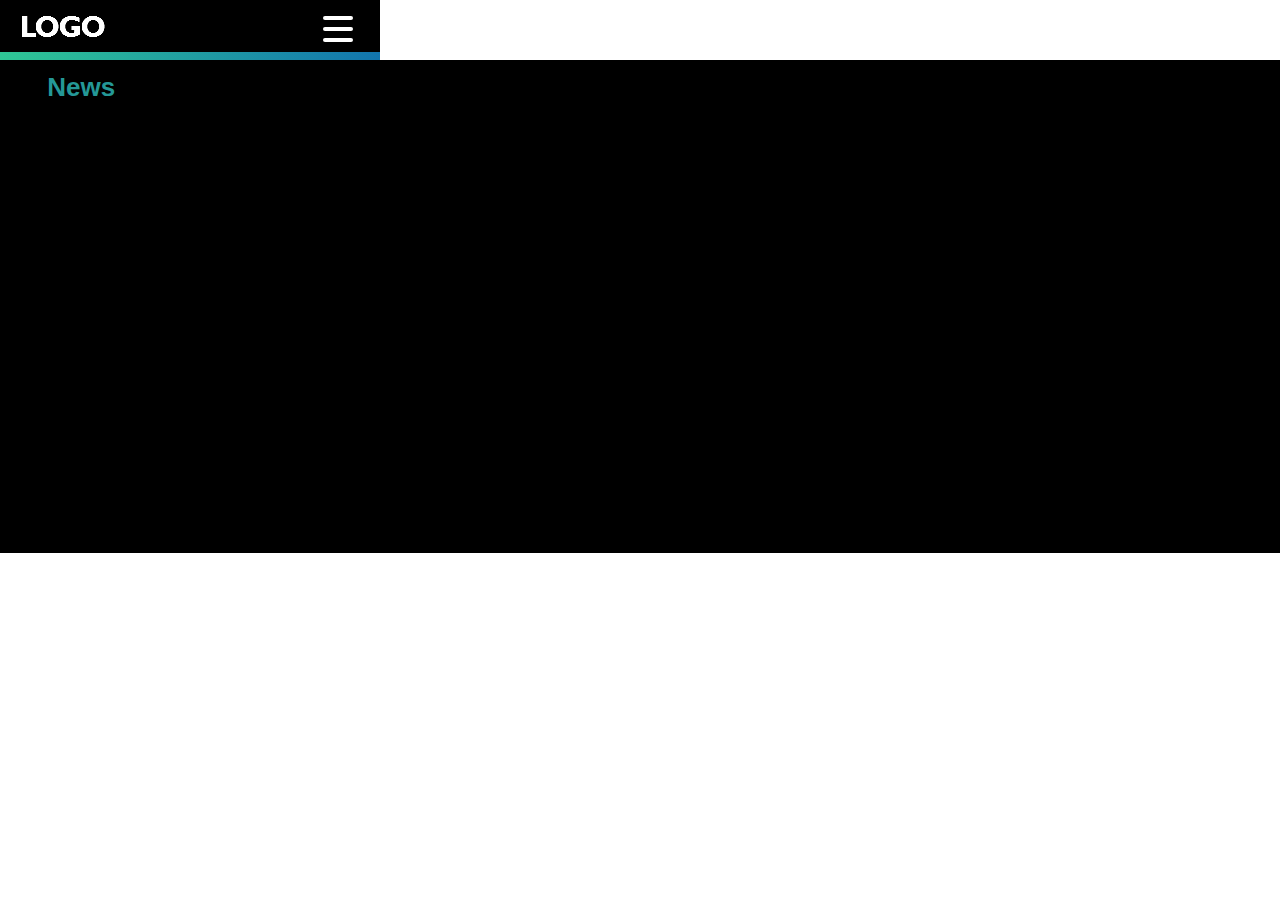
<file: phone/news.html>
<!DOCTYPE html>
<html class="nojs html" lang="pt-BR">
 <head>

  <meta http-equiv="Content-type" content="text/html;charset=UTF-8"/>
  <meta name="generator" content="2017.0.2.363"/>
  <meta name="viewport" content="width=device-width, initial-scale=1.0"/>
  
  <script type="text/javascript">
   // Update the 'nojs'/'js' class on the html node
document.documentElement.className = document.documentElement.className.replace(/\bnojs\b/g, 'js');

// Check that all required assets are uploaded and up-to-date
if(typeof Muse == "undefined") window.Muse = {}; window.Muse.assets = {"required":["museutils.js", "museconfig.js", "jquery.musemenu.js", "webpro.js", "musewpslideshow.js", "jquery.museoverlay.js", "touchswipe.js", "jquery.watch.js", "require.js", "news.css"], "outOfDate":[]};
</script>
  
  <link rel="canonical" href="http://www.lab.com.br/news.html"/>
  <title>NEWS</title>
  <!-- CSS -->
  <link rel="stylesheet" type="text/css" href="../css/site_global.css?crc=443350757"/>
  <link rel="stylesheet" type="text/css" href="css/master_a-mestre.css?crc=3972033937"/>
  <link rel="stylesheet" type="text/css" href="css/news.css?crc=3760188235" id="pagesheet"/>
  <!-- IE-only CSS -->
  <!--[if lt IE 9]>
  <link rel="stylesheet" type="text/css" href="css/iefonts_news.css?crc=184209591"/>
  <![endif]-->
  <!-- Other scripts -->
  <script type="text/javascript">
   var __adobewebfontsappname__ = "muse";
</script>
  <!-- JS includes -->
  <script src="https://webfonts.creativecloud.com/josefin-sans:n4,n7:default.js" type="text/javascript"></script>
  <!--[if lt IE 9]>
  <script src="../scripts/html5shiv.js?crc=4241844378" type="text/javascript"></script>
  <![endif]-->
   </head>
 <body>

  <div class="clearfix borderbox" id="page"><!-- column -->
   <div class="position_content" id="page_position_content">
    <div class="clearfix colelem" id="pu3091"><!-- group -->
     <div class="clearfix grpelem" id="u3091"><!-- group -->
      <img class="grpelem" id="u3099-4" alt="LOGO" src="../images/u3099-4.png?crc=311076581" data-image-width="99"/><!-- rasterized frame -->
     </div>
     <div class="PamphletWidget clearfix widget_invisible grpelem" id="pamphletu6238"><!-- none box -->
      <div class="ThumbGroup clearfix grpelem" id="u6250"><!-- none box -->
       <div class="popup_anchor" id="u6252popup">
        <div class="Thumb popup_element clearfix" id="u6252"><!-- column -->
         <div class="colelem" id="u6226"><!-- simple frame --></div>
         <div class="colelem" id="u6229"><!-- simple frame --></div>
         <div class="colelem" id="u6232"><!-- simple frame --></div>
        </div>
       </div>
      </div>
      <div class="popup_anchor" id="u6243popup">
       <div class="ContainerGroup clearfix" id="u6243"><!-- stack box -->
        <div class="pointer_cursor Container clearfix grpelem" id="u6248"><!-- column -->
         <a class="block" href="index.html"><!-- Block link tag --></a>
         <nav class="MenuBar clearfix colelem" id="menuu6293"><!-- vertical box -->
          <div class="MenuItemContainer borderbox clearfix colelem" id="u6294"><!-- horizontal box -->
           <a class="nonblock nontext MenuItem MenuItemWithSubMenu borderbox clearfix grpelem" id="u6297" href="index.html"><!-- horizontal box --><div class="MenuItemLabel borderbox clearfix grpelem" id="u6300-4"><!-- content --><p>HOME</p></div></a>
          </div>
          <div class="MenuItemContainer borderbox clearfix colelem" id="u6301"><!-- horizontal box -->
           <a class="nonblock nontext MenuItem MenuItemWithSubMenu MuseMenuActive borderbox clearfix grpelem" id="u6302" href="news.html"><!-- horizontal box --><div class="MenuItemLabel borderbox clearfix grpelem" id="u6303-4"><!-- content --><p>NEWS</p></div></a>
          </div>
          <div class="MenuItemContainer borderbox clearfix colelem" id="u6323"><!-- horizontal box -->
           <a class="nonblock nontext MenuItem MenuItemWithSubMenu borderbox clearfix grpelem" id="u6324" href="people.html"><!-- horizontal box --><div class="MenuItemLabel borderbox clearfix grpelem" id="u6327-4"><!-- content --><p>PEOPLE</p></div></a>
          </div>
          <div class="MenuItemContainer borderbox clearfix colelem" id="u6337"><!-- horizontal box -->
           <a class="nonblock nontext MenuItem MenuItemWithSubMenu borderbox clearfix grpelem" id="u6338" href="about.html"><!-- horizontal box --><div class="MenuItemLabel borderbox clearfix grpelem" id="u6340-4"><!-- content --><p>ABOUT</p></div></a>
          </div>
          <div class="MenuItemContainer borderbox clearfix colelem" id="u6351"><!-- horizontal box -->
           <a class="nonblock nontext MenuItem MenuItemWithSubMenu borderbox clearfix grpelem" id="u6354" href="projects---research.html"><!-- horizontal box --><div class="MenuItemLabel borderbox clearfix grpelem" id="u6355-4"><!-- content --><p>PROJECTS &amp; RESEARCH</p></div></a>
          </div>
          <div class="MenuItemContainer borderbox clearfix colelem" id="u6365"><!-- horizontal box -->
           <a class="nonblock nontext MenuItem MenuItemWithSubMenu borderbox clearfix grpelem" id="u6366" href="contact.html"><!-- horizontal box --><div class="MenuItemLabel borderbox clearfix grpelem" id="u6368-4"><!-- content --><p>CONTACT</p></div></a>
          </div>
         </nav>
         <a class="nonblock nontext clearfix colelem" id="u6242-4" href="index.html"><!-- content --><p>&lt;</p></a>
        </div>
       </div>
      </div>
      <div class="popup_anchor" id="u6254popup">
       <div class="PamphletNextButton PamphletLightboxPart popup_element clearfix" id="u6254"><!-- group -->
        <div class="clearfix grpelem" id="u6255-4"><!-- content -->
         <p id="u6255-2"><span id="u6255">&gt;</span></p>
        </div>
       </div>
      </div>
      <div class="popup_anchor" id="u6239popup">
       <div class="PamphletCloseButton PamphletLightboxPart popup_element clearfix" id="u6239"><!-- group -->
        <div class="clearfix grpelem" id="u6240-4"><!-- content -->
         <p>x</p>
        </div>
       </div>
      </div>
     </div>
    </div>
    <div class="colelem" id="u3092"><!-- simple frame --></div>
    <div class="browser_width colelem" id="u6034-bw">
     <div class="clearfix" id="u6034"><!-- group -->
      <div class="clearfix grpelem" id="u6678-4"><!-- content -->
       <p>News</p>
      </div>
     </div>
    </div>
    <div class="browser_width colelem" id="u6562-bw">
     <div id="u6562"><!-- simple frame --></div>
    </div>
   </div>
  </div>
  <!-- Other scripts -->
  <script type="text/javascript">
   window.Muse.assets.check=function(d){if(!window.Muse.assets.checked){window.Muse.assets.checked=!0;var b={},c=function(a,b){if(window.getComputedStyle){var c=window.getComputedStyle(a,null);return c&&c.getPropertyValue(b)||c&&c[b]||""}if(document.documentElement.currentStyle)return(c=a.currentStyle)&&c[b]||a.style&&a.style[b]||"";return""},a=function(a){if(a.match(/^rgb/))return a=a.replace(/\s+/g,"").match(/([\d\,]+)/gi)[0].split(","),(parseInt(a[0])<<16)+(parseInt(a[1])<<8)+parseInt(a[2]);if(a.match(/^\#/))return parseInt(a.substr(1),
16);return 0},g=function(g){for(var f=document.getElementsByTagName("link"),h=0;h<f.length;h++)if("text/css"==f[h].type){var i=(f[h].href||"").match(/\/?css\/([\w\-]+\.css)\?crc=(\d+)/);if(!i||!i[1]||!i[2])break;b[i[1]]=i[2]}f=document.createElement("div");f.className="version";f.style.cssText="display:none; width:1px; height:1px;";document.getElementsByTagName("body")[0].appendChild(f);for(h=0;h<Muse.assets.required.length;){var i=Muse.assets.required[h],l=i.match(/([\w\-\.]+)\.(\w+)$/),k=l&&l[1]?
l[1]:null,l=l&&l[2]?l[2]:null;switch(l.toLowerCase()){case "css":k=k.replace(/\W/gi,"_").replace(/^([^a-z])/gi,"_$1");f.className+=" "+k;k=a(c(f,"color"));l=a(c(f,"backgroundColor"));k!=0||l!=0?(Muse.assets.required.splice(h,1),"undefined"!=typeof b[i]&&(k!=b[i]>>>24||l!=(b[i]&16777215))&&Muse.assets.outOfDate.push(i)):h++;f.className="version";break;case "js":h++;break;default:throw Error("Unsupported file type: "+l);}}d?d().jquery!="1.8.3"&&Muse.assets.outOfDate.push("jquery-1.8.3.min.js"):Muse.assets.required.push("jquery-1.8.3.min.js");
f.parentNode.removeChild(f);if(Muse.assets.outOfDate.length||Muse.assets.required.length)f="Alguns arquivos no servidor podem estar ausentes ou incorretos. Limpe o cache do navegador e tente novamente. Se o problema persistir, entre em contato com o autor do site.",g&&Muse.assets.outOfDate.length&&(f+="\nOut of date: "+Muse.assets.outOfDate.join(",")),g&&Muse.assets.required.length&&(f+="\nMissing: "+Muse.assets.required.join(",")),alert(f)};location&&location.search&&location.search.match&&location.search.match(/muse_debug/gi)?setTimeout(function(){g(!0)},5E3):g()}};
var muse_init=function(){require.config({baseUrl:"../"});require(["jquery","museutils","whatinput","jquery.musemenu","webpro","musewpslideshow","jquery.museoverlay","touchswipe","jquery.watch"],function(d){var $ = d;$(document).ready(function(){try{
window.Muse.assets.check($);/* body */
Muse.Utils.transformMarkupToFixBrowserProblemsPreInit();/* body */
Muse.Utils.prepHyperlinks(true);/* body */
Muse.Utils.resizeHeight('.browser_width');/* resize height */
Muse.Utils.requestAnimationFrame(function() { $('body').addClass('initialized'); });/* mark body as initialized */
Muse.Utils.initWidget('.MenuBar', ['#bp_infinity'], function(elem) { return $(elem).museMenu(); });/* unifiedNavBar */
Muse.Utils.initWidget('#pamphletu6238', ['#bp_infinity'], function(elem) { return new WebPro.Widget.ContentSlideShow(elem, {contentLayout_runtime:'lightbox',event:'click',deactivationEvent:'mouseout_click',autoPlay:false,displayInterval:3000,transitionStyle:'vertical',transitionDuration:500,hideAllContentsFirst:false,shuffle:false,enableSwipe:true,resumeAutoplay:true,resumeAutoplayInterval:3000,playOnce:false,autoActivate_runtime:false}); });/* #pamphletu6238 */
Muse.Utils.showWidgetsWhenReady();/* body */
Muse.Utils.transformMarkupToFixBrowserProblems();/* body */
}catch(b){if(b&&"function"==typeof b.notify?b.notify():Muse.Assert.fail("Error calling selector function: "+b),false)throw b;}})})};

</script>
  <!-- RequireJS script -->
  <script src="../scripts/require.js?crc=4234670167" type="text/javascript" async data-main="../scripts/museconfig.js?crc=4152223963" onload="if (requirejs) requirejs.onError = function(requireType, requireModule) { if (requireType && requireType.toString && requireType.toString().indexOf && 0 <= requireType.toString().indexOf('#scripterror')) window.Muse.assets.check(); }" onerror="window.Muse.assets.check();"></script>
   </body>
</html>
</file>
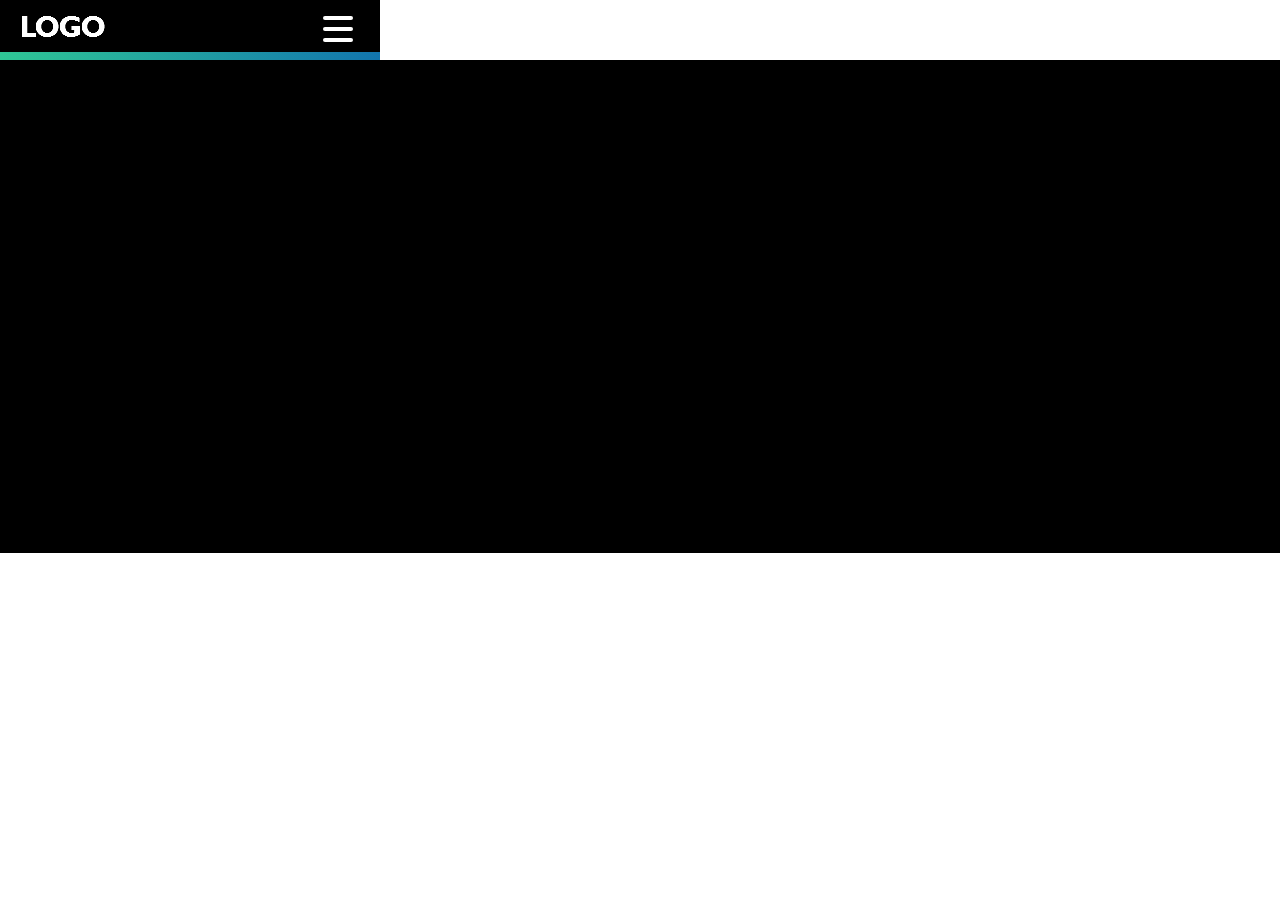
<file: phone/people.html>
<!DOCTYPE html>
<html class="nojs html" lang="pt-BR">
 <head>

  <meta http-equiv="Content-type" content="text/html;charset=UTF-8"/>
  <meta name="generator" content="2017.0.2.363"/>
  <meta name="viewport" content="width=device-width, initial-scale=1.0"/>
  
  <script type="text/javascript">
   // Update the 'nojs'/'js' class on the html node
document.documentElement.className = document.documentElement.className.replace(/\bnojs\b/g, 'js');

// Check that all required assets are uploaded and up-to-date
if(typeof Muse == "undefined") window.Muse = {}; window.Muse.assets = {"required":["museutils.js", "museconfig.js", "jquery.musemenu.js", "webpro.js", "musewpslideshow.js", "jquery.museoverlay.js", "touchswipe.js", "jquery.watch.js", "require.js", "people.css"], "outOfDate":[]};
</script>
  
  <link rel="canonical" href="http://www.lab.com.br/people.html"/>
  <title>PEOPLE</title>
  <!-- CSS -->
  <link rel="stylesheet" type="text/css" href="../css/site_global.css?crc=443350757"/>
  <link rel="stylesheet" type="text/css" href="css/master_a-mestre.css?crc=3972033937"/>
  <link rel="stylesheet" type="text/css" href="css/people.css?crc=4011837414" id="pagesheet"/>
  <!-- Other scripts -->
  <script type="text/javascript">
   var __adobewebfontsappname__ = "muse";
</script>
  <!-- JS includes -->
  <script src="https://webfonts.creativecloud.com/josefin-sans:n4:default.js" type="text/javascript"></script>
  <!--[if lt IE 9]>
  <script src="../scripts/html5shiv.js?crc=4241844378" type="text/javascript"></script>
  <![endif]-->
   </head>
 <body>

  <div class="clearfix borderbox" id="page"><!-- column -->
   <div class="position_content" id="page_position_content">
    <div class="clearfix colelem" id="pu3091"><!-- group -->
     <div class="clearfix grpelem" id="u3091"><!-- group -->
      <img class="grpelem" id="u3099-4" alt="LOGO" src="../images/u3099-4.png?crc=311076581" data-image-width="99"/><!-- rasterized frame -->
     </div>
     <div class="PamphletWidget clearfix widget_invisible grpelem" id="pamphletu6238"><!-- none box -->
      <div class="ThumbGroup clearfix grpelem" id="u6250"><!-- none box -->
       <div class="popup_anchor" id="u6252popup">
        <div class="Thumb popup_element clearfix" id="u6252"><!-- column -->
         <div class="colelem" id="u6226"><!-- simple frame --></div>
         <div class="colelem" id="u6229"><!-- simple frame --></div>
         <div class="colelem" id="u6232"><!-- simple frame --></div>
        </div>
       </div>
      </div>
      <div class="popup_anchor" id="u6243popup">
       <div class="ContainerGroup clearfix" id="u6243"><!-- stack box -->
        <div class="pointer_cursor Container clearfix grpelem" id="u6248"><!-- column -->
         <a class="block" href="index.html"><!-- Block link tag --></a>
         <nav class="MenuBar clearfix colelem" id="menuu6293"><!-- vertical box -->
          <div class="MenuItemContainer borderbox clearfix colelem" id="u6294"><!-- horizontal box -->
           <a class="nonblock nontext MenuItem MenuItemWithSubMenu borderbox clearfix grpelem" id="u6297" href="index.html"><!-- horizontal box --><div class="MenuItemLabel borderbox clearfix grpelem" id="u6300-4"><!-- content --><p>HOME</p></div></a>
          </div>
          <div class="MenuItemContainer borderbox clearfix colelem" id="u6301"><!-- horizontal box -->
           <a class="nonblock nontext MenuItem MenuItemWithSubMenu borderbox clearfix grpelem" id="u6302" href="news.html"><!-- horizontal box --><div class="MenuItemLabel borderbox clearfix grpelem" id="u6303-4"><!-- content --><p>NEWS</p></div></a>
          </div>
          <div class="MenuItemContainer borderbox clearfix colelem" id="u6323"><!-- horizontal box -->
           <a class="nonblock nontext MenuItem MenuItemWithSubMenu MuseMenuActive borderbox clearfix grpelem" id="u6324" href="people.html"><!-- horizontal box --><div class="MenuItemLabel borderbox clearfix grpelem" id="u6327-4"><!-- content --><p>PEOPLE</p></div></a>
          </div>
          <div class="MenuItemContainer borderbox clearfix colelem" id="u6337"><!-- horizontal box -->
           <a class="nonblock nontext MenuItem MenuItemWithSubMenu borderbox clearfix grpelem" id="u6338" href="about.html"><!-- horizontal box --><div class="MenuItemLabel borderbox clearfix grpelem" id="u6340-4"><!-- content --><p>ABOUT</p></div></a>
          </div>
          <div class="MenuItemContainer borderbox clearfix colelem" id="u6351"><!-- horizontal box -->
           <a class="nonblock nontext MenuItem MenuItemWithSubMenu borderbox clearfix grpelem" id="u6354" href="projects---research.html"><!-- horizontal box --><div class="MenuItemLabel borderbox clearfix grpelem" id="u6355-4"><!-- content --><p>PROJECTS &amp; RESEARCH</p></div></a>
          </div>
          <div class="MenuItemContainer borderbox clearfix colelem" id="u6365"><!-- horizontal box -->
           <a class="nonblock nontext MenuItem MenuItemWithSubMenu borderbox clearfix grpelem" id="u6366" href="contact.html"><!-- horizontal box --><div class="MenuItemLabel borderbox clearfix grpelem" id="u6368-4"><!-- content --><p>CONTACT</p></div></a>
          </div>
         </nav>
         <a class="nonblock nontext clearfix colelem" id="u6242-4" href="index.html"><!-- content --><p>&lt;</p></a>
        </div>
       </div>
      </div>
      <div class="popup_anchor" id="u6254popup">
       <div class="PamphletNextButton PamphletLightboxPart popup_element clearfix" id="u6254"><!-- group -->
        <div class="clearfix grpelem" id="u6255-4"><!-- content -->
         <p id="u6255-2"><span id="u6255">&gt;</span></p>
        </div>
       </div>
      </div>
      <div class="popup_anchor" id="u6239popup">
       <div class="PamphletCloseButton PamphletLightboxPart popup_element clearfix" id="u6239"><!-- group -->
        <div class="clearfix grpelem" id="u6240-4"><!-- content -->
         <p>x</p>
        </div>
       </div>
      </div>
     </div>
    </div>
    <div class="colelem" id="u3092"><!-- simple frame --></div>
    <div class="browser_width colelem" id="u6034-bw">
     <div id="u6034"><!-- simple frame --></div>
    </div>
    <div class="browser_width colelem" id="u6562-bw">
     <div id="u6562"><!-- simple frame --></div>
    </div>
   </div>
  </div>
  <!-- Other scripts -->
  <script type="text/javascript">
   window.Muse.assets.check=function(d){if(!window.Muse.assets.checked){window.Muse.assets.checked=!0;var b={},c=function(a,b){if(window.getComputedStyle){var c=window.getComputedStyle(a,null);return c&&c.getPropertyValue(b)||c&&c[b]||""}if(document.documentElement.currentStyle)return(c=a.currentStyle)&&c[b]||a.style&&a.style[b]||"";return""},a=function(a){if(a.match(/^rgb/))return a=a.replace(/\s+/g,"").match(/([\d\,]+)/gi)[0].split(","),(parseInt(a[0])<<16)+(parseInt(a[1])<<8)+parseInt(a[2]);if(a.match(/^\#/))return parseInt(a.substr(1),
16);return 0},g=function(g){for(var f=document.getElementsByTagName("link"),h=0;h<f.length;h++)if("text/css"==f[h].type){var i=(f[h].href||"").match(/\/?css\/([\w\-]+\.css)\?crc=(\d+)/);if(!i||!i[1]||!i[2])break;b[i[1]]=i[2]}f=document.createElement("div");f.className="version";f.style.cssText="display:none; width:1px; height:1px;";document.getElementsByTagName("body")[0].appendChild(f);for(h=0;h<Muse.assets.required.length;){var i=Muse.assets.required[h],l=i.match(/([\w\-\.]+)\.(\w+)$/),k=l&&l[1]?
l[1]:null,l=l&&l[2]?l[2]:null;switch(l.toLowerCase()){case "css":k=k.replace(/\W/gi,"_").replace(/^([^a-z])/gi,"_$1");f.className+=" "+k;k=a(c(f,"color"));l=a(c(f,"backgroundColor"));k!=0||l!=0?(Muse.assets.required.splice(h,1),"undefined"!=typeof b[i]&&(k!=b[i]>>>24||l!=(b[i]&16777215))&&Muse.assets.outOfDate.push(i)):h++;f.className="version";break;case "js":h++;break;default:throw Error("Unsupported file type: "+l);}}d?d().jquery!="1.8.3"&&Muse.assets.outOfDate.push("jquery-1.8.3.min.js"):Muse.assets.required.push("jquery-1.8.3.min.js");
f.parentNode.removeChild(f);if(Muse.assets.outOfDate.length||Muse.assets.required.length)f="Alguns arquivos no servidor podem estar ausentes ou incorretos. Limpe o cache do navegador e tente novamente. Se o problema persistir, entre em contato com o autor do site.",g&&Muse.assets.outOfDate.length&&(f+="\nOut of date: "+Muse.assets.outOfDate.join(",")),g&&Muse.assets.required.length&&(f+="\nMissing: "+Muse.assets.required.join(",")),alert(f)};location&&location.search&&location.search.match&&location.search.match(/muse_debug/gi)?setTimeout(function(){g(!0)},5E3):g()}};
var muse_init=function(){require.config({baseUrl:"../"});require(["jquery","museutils","whatinput","jquery.musemenu","webpro","musewpslideshow","jquery.museoverlay","touchswipe","jquery.watch"],function(d){var $ = d;$(document).ready(function(){try{
window.Muse.assets.check($);/* body */
Muse.Utils.transformMarkupToFixBrowserProblemsPreInit();/* body */
Muse.Utils.prepHyperlinks(true);/* body */
Muse.Utils.resizeHeight('.browser_width');/* resize height */
Muse.Utils.requestAnimationFrame(function() { $('body').addClass('initialized'); });/* mark body as initialized */
Muse.Utils.initWidget('.MenuBar', ['#bp_infinity'], function(elem) { return $(elem).museMenu(); });/* unifiedNavBar */
Muse.Utils.initWidget('#pamphletu6238', ['#bp_infinity'], function(elem) { return new WebPro.Widget.ContentSlideShow(elem, {contentLayout_runtime:'lightbox',event:'click',deactivationEvent:'mouseout_click',autoPlay:false,displayInterval:3000,transitionStyle:'vertical',transitionDuration:500,hideAllContentsFirst:false,shuffle:false,enableSwipe:true,resumeAutoplay:true,resumeAutoplayInterval:3000,playOnce:false,autoActivate_runtime:false}); });/* #pamphletu6238 */
Muse.Utils.showWidgetsWhenReady();/* body */
Muse.Utils.transformMarkupToFixBrowserProblems();/* body */
}catch(b){if(b&&"function"==typeof b.notify?b.notify():Muse.Assert.fail("Error calling selector function: "+b),false)throw b;}})})};

</script>
  <!-- RequireJS script -->
  <script src="../scripts/require.js?crc=4234670167" type="text/javascript" async data-main="../scripts/museconfig.js?crc=4152223963" onload="if (requirejs) requirejs.onError = function(requireType, requireModule) { if (requireType && requireType.toString && requireType.toString().indexOf && 0 <= requireType.toString().indexOf('#scripterror')) window.Muse.assets.check(); }" onerror="window.Muse.assets.check();"></script>
   </body>
</html>
</file>
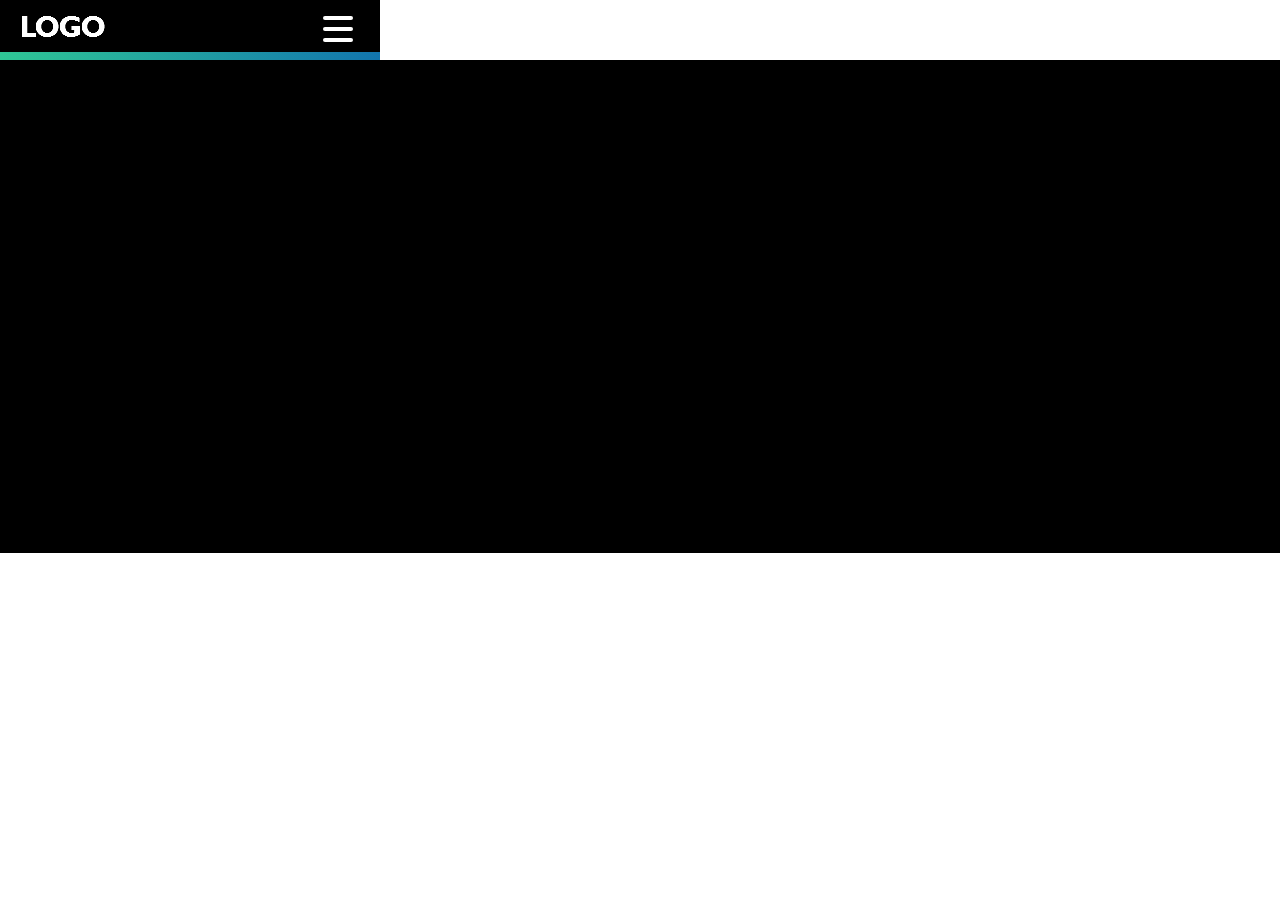
<file: phone/projects---research.html>
<!DOCTYPE html>
<html class="nojs html" lang="pt-BR">
 <head>

  <meta http-equiv="Content-type" content="text/html;charset=UTF-8"/>
  <meta name="generator" content="2017.0.2.363"/>
  <meta name="viewport" content="width=device-width, initial-scale=1.0"/>
  
  <script type="text/javascript">
   // Update the 'nojs'/'js' class on the html node
document.documentElement.className = document.documentElement.className.replace(/\bnojs\b/g, 'js');

// Check that all required assets are uploaded and up-to-date
if(typeof Muse == "undefined") window.Muse = {}; window.Muse.assets = {"required":["museutils.js", "museconfig.js", "jquery.musemenu.js", "webpro.js", "musewpslideshow.js", "jquery.museoverlay.js", "touchswipe.js", "jquery.watch.js", "require.js", "projects---research.css"], "outOfDate":[]};
</script>
  
  <link rel="canonical" href="http://www.lab.com.br/projects---research.html"/>
  <title>PROJECTS &amp; RESEARCH</title>
  <!-- CSS -->
  <link rel="stylesheet" type="text/css" href="../css/site_global.css?crc=443350757"/>
  <link rel="stylesheet" type="text/css" href="css/master_a-mestre.css?crc=3972033937"/>
  <link rel="stylesheet" type="text/css" href="css/projects---research.css?crc=4011837414" id="pagesheet"/>
  <!-- Other scripts -->
  <script type="text/javascript">
   var __adobewebfontsappname__ = "muse";
</script>
  <!-- JS includes -->
  <script src="https://webfonts.creativecloud.com/josefin-sans:n4:default.js" type="text/javascript"></script>
  <!--[if lt IE 9]>
  <script src="../scripts/html5shiv.js?crc=4241844378" type="text/javascript"></script>
  <![endif]-->
   </head>
 <body>

  <div class="clearfix borderbox" id="page"><!-- column -->
   <div class="position_content" id="page_position_content">
    <div class="clearfix colelem" id="pu3091"><!-- group -->
     <div class="clearfix grpelem" id="u3091"><!-- group -->
      <img class="grpelem" id="u3099-4" alt="LOGO" src="../images/u3099-4.png?crc=311076581" data-image-width="99"/><!-- rasterized frame -->
     </div>
     <div class="PamphletWidget clearfix widget_invisible grpelem" id="pamphletu6238"><!-- none box -->
      <div class="ThumbGroup clearfix grpelem" id="u6250"><!-- none box -->
       <div class="popup_anchor" id="u6252popup">
        <div class="Thumb popup_element clearfix" id="u6252"><!-- column -->
         <div class="colelem" id="u6226"><!-- simple frame --></div>
         <div class="colelem" id="u6229"><!-- simple frame --></div>
         <div class="colelem" id="u6232"><!-- simple frame --></div>
        </div>
       </div>
      </div>
      <div class="popup_anchor" id="u6243popup">
       <div class="ContainerGroup clearfix" id="u6243"><!-- stack box -->
        <div class="pointer_cursor Container clearfix grpelem" id="u6248"><!-- column -->
         <a class="block" href="index.html"><!-- Block link tag --></a>
         <nav class="MenuBar clearfix colelem" id="menuu6293"><!-- vertical box -->
          <div class="MenuItemContainer borderbox clearfix colelem" id="u6294"><!-- horizontal box -->
           <a class="nonblock nontext MenuItem MenuItemWithSubMenu borderbox clearfix grpelem" id="u6297" href="index.html"><!-- horizontal box --><div class="MenuItemLabel borderbox clearfix grpelem" id="u6300-4"><!-- content --><p>HOME</p></div></a>
          </div>
          <div class="MenuItemContainer borderbox clearfix colelem" id="u6301"><!-- horizontal box -->
           <a class="nonblock nontext MenuItem MenuItemWithSubMenu borderbox clearfix grpelem" id="u6302" href="news.html"><!-- horizontal box --><div class="MenuItemLabel borderbox clearfix grpelem" id="u6303-4"><!-- content --><p>NEWS</p></div></a>
          </div>
          <div class="MenuItemContainer borderbox clearfix colelem" id="u6323"><!-- horizontal box -->
           <a class="nonblock nontext MenuItem MenuItemWithSubMenu borderbox clearfix grpelem" id="u6324" href="people.html"><!-- horizontal box --><div class="MenuItemLabel borderbox clearfix grpelem" id="u6327-4"><!-- content --><p>PEOPLE</p></div></a>
          </div>
          <div class="MenuItemContainer borderbox clearfix colelem" id="u6337"><!-- horizontal box -->
           <a class="nonblock nontext MenuItem MenuItemWithSubMenu borderbox clearfix grpelem" id="u6338" href="about.html"><!-- horizontal box --><div class="MenuItemLabel borderbox clearfix grpelem" id="u6340-4"><!-- content --><p>ABOUT</p></div></a>
          </div>
          <div class="MenuItemContainer borderbox clearfix colelem" id="u6351"><!-- horizontal box -->
           <a class="nonblock nontext MenuItem MenuItemWithSubMenu MuseMenuActive borderbox clearfix grpelem" id="u6354" href="projects---research.html"><!-- horizontal box --><div class="MenuItemLabel borderbox clearfix grpelem" id="u6355-4"><!-- content --><p>PROJECTS &amp; RESEARCH</p></div></a>
          </div>
          <div class="MenuItemContainer borderbox clearfix colelem" id="u6365"><!-- horizontal box -->
           <a class="nonblock nontext MenuItem MenuItemWithSubMenu borderbox clearfix grpelem" id="u6366" href="contact.html"><!-- horizontal box --><div class="MenuItemLabel borderbox clearfix grpelem" id="u6368-4"><!-- content --><p>CONTACT</p></div></a>
          </div>
         </nav>
         <a class="nonblock nontext clearfix colelem" id="u6242-4" href="index.html"><!-- content --><p>&lt;</p></a>
        </div>
       </div>
      </div>
      <div class="popup_anchor" id="u6254popup">
       <div class="PamphletNextButton PamphletLightboxPart popup_element clearfix" id="u6254"><!-- group -->
        <div class="clearfix grpelem" id="u6255-4"><!-- content -->
         <p id="u6255-2"><span id="u6255">&gt;</span></p>
        </div>
       </div>
      </div>
      <div class="popup_anchor" id="u6239popup">
       <div class="PamphletCloseButton PamphletLightboxPart popup_element clearfix" id="u6239"><!-- group -->
        <div class="clearfix grpelem" id="u6240-4"><!-- content -->
         <p>x</p>
        </div>
       </div>
      </div>
     </div>
    </div>
    <div class="colelem" id="u3092"><!-- simple frame --></div>
    <div class="browser_width colelem" id="u6034-bw">
     <div id="u6034"><!-- simple frame --></div>
    </div>
    <div class="browser_width colelem" id="u6562-bw">
     <div id="u6562"><!-- simple frame --></div>
    </div>
   </div>
  </div>
  <!-- Other scripts -->
  <script type="text/javascript">
   window.Muse.assets.check=function(d){if(!window.Muse.assets.checked){window.Muse.assets.checked=!0;var b={},c=function(a,b){if(window.getComputedStyle){var c=window.getComputedStyle(a,null);return c&&c.getPropertyValue(b)||c&&c[b]||""}if(document.documentElement.currentStyle)return(c=a.currentStyle)&&c[b]||a.style&&a.style[b]||"";return""},a=function(a){if(a.match(/^rgb/))return a=a.replace(/\s+/g,"").match(/([\d\,]+)/gi)[0].split(","),(parseInt(a[0])<<16)+(parseInt(a[1])<<8)+parseInt(a[2]);if(a.match(/^\#/))return parseInt(a.substr(1),
16);return 0},g=function(g){for(var f=document.getElementsByTagName("link"),h=0;h<f.length;h++)if("text/css"==f[h].type){var i=(f[h].href||"").match(/\/?css\/([\w\-]+\.css)\?crc=(\d+)/);if(!i||!i[1]||!i[2])break;b[i[1]]=i[2]}f=document.createElement("div");f.className="version";f.style.cssText="display:none; width:1px; height:1px;";document.getElementsByTagName("body")[0].appendChild(f);for(h=0;h<Muse.assets.required.length;){var i=Muse.assets.required[h],l=i.match(/([\w\-\.]+)\.(\w+)$/),k=l&&l[1]?
l[1]:null,l=l&&l[2]?l[2]:null;switch(l.toLowerCase()){case "css":k=k.replace(/\W/gi,"_").replace(/^([^a-z])/gi,"_$1");f.className+=" "+k;k=a(c(f,"color"));l=a(c(f,"backgroundColor"));k!=0||l!=0?(Muse.assets.required.splice(h,1),"undefined"!=typeof b[i]&&(k!=b[i]>>>24||l!=(b[i]&16777215))&&Muse.assets.outOfDate.push(i)):h++;f.className="version";break;case "js":h++;break;default:throw Error("Unsupported file type: "+l);}}d?d().jquery!="1.8.3"&&Muse.assets.outOfDate.push("jquery-1.8.3.min.js"):Muse.assets.required.push("jquery-1.8.3.min.js");
f.parentNode.removeChild(f);if(Muse.assets.outOfDate.length||Muse.assets.required.length)f="Alguns arquivos no servidor podem estar ausentes ou incorretos. Limpe o cache do navegador e tente novamente. Se o problema persistir, entre em contato com o autor do site.",g&&Muse.assets.outOfDate.length&&(f+="\nOut of date: "+Muse.assets.outOfDate.join(",")),g&&Muse.assets.required.length&&(f+="\nMissing: "+Muse.assets.required.join(",")),alert(f)};location&&location.search&&location.search.match&&location.search.match(/muse_debug/gi)?setTimeout(function(){g(!0)},5E3):g()}};
var muse_init=function(){require.config({baseUrl:"../"});require(["jquery","museutils","whatinput","jquery.musemenu","webpro","musewpslideshow","jquery.museoverlay","touchswipe","jquery.watch"],function(d){var $ = d;$(document).ready(function(){try{
window.Muse.assets.check($);/* body */
Muse.Utils.transformMarkupToFixBrowserProblemsPreInit();/* body */
Muse.Utils.prepHyperlinks(true);/* body */
Muse.Utils.resizeHeight('.browser_width');/* resize height */
Muse.Utils.requestAnimationFrame(function() { $('body').addClass('initialized'); });/* mark body as initialized */
Muse.Utils.initWidget('.MenuBar', ['#bp_infinity'], function(elem) { return $(elem).museMenu(); });/* unifiedNavBar */
Muse.Utils.initWidget('#pamphletu6238', ['#bp_infinity'], function(elem) { return new WebPro.Widget.ContentSlideShow(elem, {contentLayout_runtime:'lightbox',event:'click',deactivationEvent:'mouseout_click',autoPlay:false,displayInterval:3000,transitionStyle:'vertical',transitionDuration:500,hideAllContentsFirst:false,shuffle:false,enableSwipe:true,resumeAutoplay:true,resumeAutoplayInterval:3000,playOnce:false,autoActivate_runtime:false}); });/* #pamphletu6238 */
Muse.Utils.showWidgetsWhenReady();/* body */
Muse.Utils.transformMarkupToFixBrowserProblems();/* body */
}catch(b){if(b&&"function"==typeof b.notify?b.notify():Muse.Assert.fail("Error calling selector function: "+b),false)throw b;}})})};

</script>
  <!-- RequireJS script -->
  <script src="../scripts/require.js?crc=4234670167" type="text/javascript" async data-main="../scripts/museconfig.js?crc=4152223963" onload="if (requirejs) requirejs.onError = function(requireType, requireModule) { if (requireType && requireType.toString && requireType.toString().indexOf && 0 <= requireType.toString().indexOf('#scripterror')) window.Muse.assets.check(); }" onerror="window.Muse.assets.check();"></script>
   </body>
</html>
</file>
<file: css/site_global.css>
html{min-height:100%;min-width:100%;-ms-text-size-adjust:none;}body,div,dl,dt,dd,ul,ol,li,nav,h1,h2,h3,h4,h5,h6,pre,code,form,fieldset,legend,input,button,textarea,p,blockquote,th,td,a{margin:0px;padding:0px;border-width:0px;border-style:solid;border-color:transparent;-webkit-transform-origin:left top;-ms-transform-origin:left top;-o-transform-origin:left top;transform-origin:left top;background-repeat:no-repeat;}button.submit-btn{-moz-box-sizing:content-box;-webkit-box-sizing:content-box;box-sizing:content-box;}.transition{-webkit-transition-property:background-image,background-position,background-color,border-color,border-radius,color,font-size,font-style,font-weight,letter-spacing,line-height,text-align,box-shadow,text-shadow,opacity;transition-property:background-image,background-position,background-color,border-color,border-radius,color,font-size,font-style,font-weight,letter-spacing,line-height,text-align,box-shadow,text-shadow,opacity;}.transition *{-webkit-transition:inherit;transition:inherit;}table{border-collapse:collapse;border-spacing:0px;}fieldset,img{border:0px;border-style:solid;-webkit-transform-origin:left top;-ms-transform-origin:left top;-o-transform-origin:left top;transform-origin:left top;}address,caption,cite,code,dfn,em,strong,th,var,optgroup{font-style:inherit;font-weight:inherit;}del,ins{text-decoration:none;}li{list-style:none;}caption,th{text-align:left;}h1,h2,h3,h4,h5,h6{font-size:100%;font-weight:inherit;}input,button,textarea,select,optgroup,option{font-family:inherit;font-size:inherit;font-style:inherit;font-weight:inherit;}.form-grp input,.form-grp textarea{-webkit-appearance:none;-webkit-border-radius:0;}body{font-family:Arial, Helvetica Neue, Helvetica, sans-serif;text-align:left;font-size:14px;line-height:17px;word-wrap:break-word;text-rendering:optimizeLegibility;-moz-font-feature-settings:'liga';-ms-font-feature-settings:'liga';-webkit-font-feature-settings:'liga';font-feature-settings:'liga';}a:link{color:#0000FF;text-decoration:underline;}a:visited{color:#800080;text-decoration:underline;}a:hover{color:#0000FF;text-decoration:underline;}a:active{color:#EE0000;text-decoration:underline;}a.nontext{color:black;text-decoration:none;font-style:normal;font-weight:normal;}.normal_text{color:#000000;direction:ltr;font-family:Arial, Helvetica Neue, Helvetica, sans-serif;font-size:14px;font-style:normal;font-weight:normal;letter-spacing:0px;line-height:17px;text-align:left;text-decoration:none;text-indent:0px;text-transform:none;vertical-align:0px;padding:0px;}.list0 li:before{position:absolute;right:100%;letter-spacing:0px;text-decoration:none;font-weight:normal;font-style:normal;}.rtl-list li:before{right:auto;left:100%;}.nls-None > li:before,.nls-None .list3 > li:before,.nls-None .list6 > li:before{margin-right:6px;content:'•';}.nls-None .list1 > li:before,.nls-None .list4 > li:before,.nls-None .list7 > li:before{margin-right:6px;content:'○';}.nls-None,.nls-None .list1,.nls-None .list2,.nls-None .list3,.nls-None .list4,.nls-None .list5,.nls-None .list6,.nls-None .list7,.nls-None .list8{padding-left:34px;}.nls-None.rtl-list,.nls-None .list1.rtl-list,.nls-None .list2.rtl-list,.nls-None .list3.rtl-list,.nls-None .list4.rtl-list,.nls-None .list5.rtl-list,.nls-None .list6.rtl-list,.nls-None .list7.rtl-list,.nls-None .list8.rtl-list{padding-left:0px;padding-right:34px;}.nls-None .list2 > li:before,.nls-None .list5 > li:before,.nls-None .list8 > li:before{margin-right:6px;content:'-';}.nls-None.rtl-list > li:before,.nls-None .list1.rtl-list > li:before,.nls-None .list2.rtl-list > li:before,.nls-None .list3.rtl-list > li:before,.nls-None .list4.rtl-list > li:before,.nls-None .list5.rtl-list > li:before,.nls-None .list6.rtl-list > li:before,.nls-None .list7.rtl-list > li:before,.nls-None .list8.rtl-list > li:before{margin-right:0px;margin-left:6px;}.TabbedPanelsTab{white-space:nowrap;}.MenuBar .MenuBarView,.MenuBar .SubMenuView{display:block;list-style:none;}.MenuBar .SubMenu{display:none;position:absolute;}.NoWrap{white-space:nowrap;word-wrap:normal;}.rootelem{margin-left:auto;margin-right:auto;}.colelem{display:inline;float:left;clear:both;}.clearfix:after{content:"\0020";visibility:hidden;display:block;height:0px;clear:both;}*:first-child+html .clearfix{zoom:1;}.clip_frame{overflow:hidden;}.popup_anchor{position:relative;width:0px;height:0px;}.popup_element{z-index:100000;}.svg{display:block;vertical-align:top;}span.wrap{content:'';clear:left;display:block;}span.actAsInlineDiv{display:inline-block;}.position_content,.excludeFromNormalFlow{float:left;}.preload_images{position:absolute;overflow:hidden;left:-9999px;top:-9999px;height:1px;width:1px;}.preload{height:1px;width:1px;}.animateStates{-webkit-transition:0.3s ease-in-out;-moz-transition:0.3s ease-in-out;-o-transition:0.3s ease-in-out;transition:0.3s ease-in-out;}[data-whatinput="mouse"] *:focus,[data-whatinput="touch"] *:focus,input:focus,textarea:focus{outline:none;}textarea{resize:none;overflow:auto;}.fld-prompt{pointer-events:none;}.wrapped-input{position:absolute;top:0px;left:0px;background:transparent;border:none;}.submit-btn{z-index:50000;cursor:pointer;}.anchor_item{width:22px;height:18px;}.MenuBar .SubMenuVisible,.MenuBarVertical .SubMenuVisible,.MenuBar .SubMenu .SubMenuVisible,.popup_element.Active,span.actAsPara,.actAsDiv,a.nonblock.nontext,img.block{display:block;}.widget_invisible,.js .invi,.js .mse_pre_init{visibility:hidden;}.ose_ei{visibility:hidden;z-index:0;}.no_vert_scroll{overflow-y:hidden;}.always_vert_scroll{overflow-y:scroll;}.always_horz_scroll{overflow-x:scroll;}.fullscreen{overflow:hidden;left:0px;top:0px;position:fixed;height:100%;width:100%;-moz-box-sizing:border-box;-webkit-box-sizing:border-box;-ms-box-sizing:border-box;box-sizing:border-box;}.fullwidth{position:absolute;}.borderbox{-moz-box-sizing:border-box;-webkit-box-sizing:border-box;-ms-box-sizing:border-box;box-sizing:border-box;}.scroll_wrapper{position:absolute;overflow:auto;left:0px;right:0px;top:0px;bottom:0px;padding-top:0px;padding-bottom:0px;margin-top:0px;margin-bottom:0px;}.browser_width > *{position:absolute;left:0px;right:0px;}.grpelem,.accordion_wrapper{display:inline;float:left;}.fld-checkbox input[type=checkbox],.fld-radiobutton input[type=radio]{position:absolute;overflow:hidden;clip:rect(0px, 0px, 0px, 0px);height:1px;width:1px;margin:-1px;padding:0px;border:0px;}.fld-checkbox input[type=checkbox] + label,.fld-radiobutton input[type=radio] + label{display:inline-block;background-repeat:no-repeat;cursor:pointer;float:left;width:100%;height:100%;}.pointer_cursor,.fld-recaptcha-mode,.fld-recaptcha-refresh,.fld-recaptcha-help{cursor:pointer;}p,h1,h2,h3,h4,h5,h6,ol,ul,span.actAsPara{max-height:1000000px;}.superscript{vertical-align:super;font-size:66%;line-height:0px;}.subscript{vertical-align:sub;font-size:66%;line-height:0px;}.horizontalSlideShow{-ms-touch-action:pan-y;touch-action:pan-y;}.verticalSlideShow{-ms-touch-action:pan-x;touch-action:pan-x;}.colelem100,.verticalspacer{clear:both;}.list0 li,.MenuBar .MenuItemContainer,.SlideShowContentPanel .fullscreen img,.css_verticalspacer .verticalspacer{position:relative;}.popup_element.Inactive,.js .disn,.js .an_invi,.hidden,.breakpoint{display:none;}#muse_css_mq{position:absolute;display:none;background-color:#FFFFFE;}.fluid_height_spacer{width:0.01px;}.muse_check_css{display:none;position:fixed;}@media screen and (-webkit-min-device-pixel-ratio:0){body{text-rendering:auto;}}
</file>
<file: css/master_a-mestre.css>
#u203{background-color:#000000;}#u2098-4{color:#FFFFFF;font-size:38px;font-weight:bold;line-height:46px;font-family:Helvetica, Helvetica Neue, Arial, sans-serif;background-color:transparent;}#menuu4413{border-width:0px;background-color:transparent;border-color:transparent;}#u4421,#u4422,#u4414,#u4415,#u4443,#u4444,#u4457,#u4458,#u4471,#u4472,#u4485,#u4488{background-color:transparent;}#u4422.MuseMenuActive,#u4415.MuseMenuActive,#u4444.MuseMenuActive,#u4458.MuseMenuActive,#u4472.MuseMenuActive,#u4488.MuseMenuActive{-pie-background:none;background-color:transparent;background-image:none;}#u4423-4,#u4416-4,#u4445-4,#u4461-4,#u4475-4,#u4491-4{border-width:0px;color:#FFFFFF;font-size:11px;text-align:center;font-weight:400;line-height:13px;font-family:josefin-sans, sans-serif;background-color:transparent;border-color:transparent;}#u4422.MuseMenuActive #u4423-4 p,#u4415.MuseMenuActive #u4416-4 p,#u4444.MuseMenuActive #u4445-4 p,#u4458.MuseMenuActive #u4461-4 p,#u4472.MuseMenuActive #u4475-4 p,#u4488.MuseMenuActive #u4491-4 p{color:#249897;visibility:inherit;}.MenuItem{cursor:pointer;}#u4422:hover,#u4415:hover,#u4444:hover,#u4458:hover,#u4472:hover,#u4488:hover,#u206{filter:progid:DXImageTransform.Microsoft.gradient(startColorstr=#FF2FC795, endColorstr=#FF1275AE, GradientType=1);-ms-filter:"progid:DXImageTransform.Microsoft.gradient(startColorstr='#FF2FC795', endColorstr='#FF1275AE', GradientType=1)";}#u481{border-width:1px;border-style:solid;border-color:#000000;background-color:#000000;}@media (min-width: 901px), print{#u4422:hover{background:-webkit-gradient(linear, left center, right center, from(#2FC795),color-stop(100%, #1275AE));background:-webkit-linear-gradient(left,#2FC795 ,#1275AE 100%);background:linear-gradient(to right,#2FC795 ,#1275AE 100%);}#u4415:hover{background:-webkit-gradient(linear, left center, right center, from(#2FC795),color-stop(100%, #1275AE));background:-webkit-linear-gradient(left,#2FC795 ,#1275AE 100%);background:linear-gradient(to right,#2FC795 ,#1275AE 100%);}#u4444:hover{background:-webkit-gradient(linear, left center, right center, from(#2FC795),color-stop(100%, #1275AE));background:-webkit-linear-gradient(left,#2FC795 ,#1275AE 100%);background:linear-gradient(to right,#2FC795 ,#1275AE 100%);}#u4458:hover{background:-webkit-gradient(linear, left center, right center, from(#2FC795),color-stop(100%, #1275AE));background:-webkit-linear-gradient(left,#2FC795 ,#1275AE 100%);background:linear-gradient(to right,#2FC795 ,#1275AE 100%);}#u4472:hover{background:-webkit-gradient(linear, left center, right center, from(#2FC795),color-stop(100%, #1275AE));background:-webkit-linear-gradient(left,#2FC795 ,#1275AE 100%);background:linear-gradient(to right,#2FC795 ,#1275AE 100%);}#u4488:hover{background:-webkit-gradient(linear, left center, right center, from(#2FC795),color-stop(100%, #1275AE));background:-webkit-linear-gradient(left,#2FC795 ,#1275AE 100%);background:linear-gradient(to right,#2FC795 ,#1275AE 100%);}#u206{background:-webkit-gradient(linear, left center, right center, from(#2FC795),color-stop(100%, #1275AE));background:-webkit-linear-gradient(left,#2FC795 ,#1275AE 100%);background:linear-gradient(to right,#2FC795 ,#1275AE 100%);}}@media (min-width: 481px) and (max-width: 900px){#u4422:hover{background:-webkit-gradient(linear, left center, right center, from(#2FC795),color-stop(100%, #1275AE));background:-webkit-linear-gradient(left,#2FC795 ,#1275AE 100%);background:linear-gradient(to right,#2FC795 ,#1275AE 100%);}#u4415:hover{background:-webkit-gradient(linear, left center, right center, from(#2FC795),color-stop(100%, #1275AE));background:-webkit-linear-gradient(left,#2FC795 ,#1275AE 100%);background:linear-gradient(to right,#2FC795 ,#1275AE 100%);}#u4444:hover{background:-webkit-gradient(linear, left center, right center, from(#2FC795),color-stop(100%, #1275AE));background:-webkit-linear-gradient(left,#2FC795 ,#1275AE 100%);background:linear-gradient(to right,#2FC795 ,#1275AE 100%);}#u4458:hover{background:-webkit-gradient(linear, left center, right center, from(#2FC795),color-stop(100%, #1275AE));background:-webkit-linear-gradient(left,#2FC795 ,#1275AE 100%);background:linear-gradient(to right,#2FC795 ,#1275AE 100%);}#u4472:hover{background:-webkit-gradient(linear, left center, right center, from(#2FC795),color-stop(100%, #1275AE));background:-webkit-linear-gradient(left,#2FC795 ,#1275AE 100%);background:linear-gradient(to right,#2FC795 ,#1275AE 100%);}#u4488:hover{background:-webkit-gradient(linear, left center, right center, from(#2FC795),color-stop(100%, #1275AE));background:-webkit-linear-gradient(left,#2FC795 ,#1275AE 100%);background:linear-gradient(to right,#2FC795 ,#1275AE 100%);}#u206{background:-webkit-gradient(linear, left center, right center, from(#2FC795),color-stop(100%, #1275AE));background:-webkit-linear-gradient(left,#2FC795 ,#1275AE 100%);background:linear-gradient(to right,#2FC795 ,#1275AE 100%);}}@media (max-width: 480px){#u4422:hover{background:-webkit-gradient(linear, left center, right center, from(#2FC795),color-stop(100%, #1275AE));background:-webkit-linear-gradient(left,#2FC795 ,#1275AE 100%);background:linear-gradient(to right,#2FC795 ,#1275AE 100%);}#u4415:hover{background:-webkit-gradient(linear, left center, right center, from(#2FC795),color-stop(100%, #1275AE));background:-webkit-linear-gradient(left,#2FC795 ,#1275AE 100%);background:linear-gradient(to right,#2FC795 ,#1275AE 100%);}#u4444:hover{background:-webkit-gradient(linear, left center, right center, from(#2FC795),color-stop(100%, #1275AE));background:-webkit-linear-gradient(left,#2FC795 ,#1275AE 100%);background:linear-gradient(to right,#2FC795 ,#1275AE 100%);}#u4458:hover{background:-webkit-gradient(linear, left center, right center, from(#2FC795),color-stop(100%, #1275AE));background:-webkit-linear-gradient(left,#2FC795 ,#1275AE 100%);background:linear-gradient(to right,#2FC795 ,#1275AE 100%);}#u4472:hover{background:-webkit-gradient(linear, left center, right center, from(#2FC795),color-stop(100%, #1275AE));background:-webkit-linear-gradient(left,#2FC795 ,#1275AE 100%);background:linear-gradient(to right,#2FC795 ,#1275AE 100%);}#u4488:hover{background:-webkit-gradient(linear, left center, right center, from(#2FC795),color-stop(100%, #1275AE));background:-webkit-linear-gradient(left,#2FC795 ,#1275AE 100%);background:linear-gradient(to right,#2FC795 ,#1275AE 100%);}#u206{background:-webkit-gradient(linear, left center, right center, from(#2FC795),color-stop(100%, #1275AE));background:-webkit-linear-gradient(left,#2FC795 ,#1275AE 100%);background:linear-gradient(to right,#2FC795 ,#1275AE 100%);background-size:100% auto;}}
</file>
<file: css/index.css>
.version.index{color:#00000D;background-color:#AD20E0;}.js body{visibility:hidden;}.js body.initialized{visibility:visible;}#page{z-index:1;border-width:0px;background-image:none;margin-right:auto;width:100%;background-color:transparent;border-color:#000000;min-height:199.95000000000005px;padding-bottom:0px;margin-left:auto;}#page_position_content{width:100%;margin-bottom:-21px;}#u203{z-index:2;width:100%;position:relative;}#u2098-4{z-index:5;position:relative;width:121px;}#menuu4413{position:relative;z-index:9;width:420px;}#u4421{margin-right:-10000px;width:50px;min-height:20px;position:relative;}#u4422{width:50px;padding-bottom:7px;position:relative;}#u4422:hover,#u4422.MuseMenuActive{width:50px;min-height:0px;margin:0px;}#u4423-4{margin-right:-10000px;position:relative;left:7px;width:36px;top:3px;min-height:13px;}#u4422:hover #u4423-4,#u4422.MuseMenuActive #u4423-4{width:36px;padding-top:0px;min-height:13px;padding-bottom:0px;margin:0px -10000px 0px 0px;}#u4414{margin-right:-10000px;width:48px;left:52px;min-height:20px;position:relative;}#u4415{width:48px;padding-bottom:7px;position:relative;}#u4415:hover,#u4415.MuseMenuActive{width:48px;min-height:0px;margin:0px;}#u4416-4{margin-right:-10000px;position:relative;left:7px;width:34px;top:3px;min-height:13px;}#u4415:hover #u4416-4,#u4415.MuseMenuActive #u4416-4{width:34px;padding-top:0px;min-height:13px;padding-bottom:0px;margin:0px -10000px 0px 0px;}#u4443{margin-right:-10000px;width:57px;left:102px;min-height:20px;position:relative;}#u4444{width:57px;padding-bottom:7px;position:relative;}#u4444:hover,#u4444.MuseMenuActive{width:57px;min-height:0px;margin:0px;}#u4445-4{margin-right:-10000px;position:relative;left:7px;width:43px;top:3px;min-height:13px;}#u4444:hover #u4445-4,#u4444.MuseMenuActive #u4445-4{width:43px;padding-top:0px;min-height:13px;padding-bottom:0px;margin:0px -10000px 0px 0px;}#u4457{margin-right:-10000px;width:52px;left:161px;min-height:20px;position:relative;}#u4458{width:52px;padding-bottom:7px;position:relative;}#u4458:hover,#u4458.MuseMenuActive{width:52px;min-height:0px;margin:0px;}#u4461-4{margin-right:-10000px;position:relative;left:7px;width:38px;top:3px;min-height:13px;}#u4458:hover #u4461-4,#u4458.MuseMenuActive #u4461-4{width:38px;padding-top:0px;min-height:13px;padding-bottom:0px;margin:0px -10000px 0px 0px;}#u4471{margin-right:-10000px;width:137px;left:215px;min-height:20px;position:relative;}#u4472{width:137px;padding-bottom:7px;position:relative;}#u4472:hover,#u4472.MuseMenuActive{width:137px;min-height:0px;margin:0px;}#u4475-4{margin-right:-10000px;position:relative;left:6px;width:124px;top:3px;min-height:13px;}#u4472:hover #u4475-4,#u4472.MuseMenuActive #u4475-4{width:124px;padding-top:0px;min-height:13px;padding-bottom:0px;margin:0px -10000px 0px 0px;}#u4485{margin-right:-10000px;width:66px;left:354px;min-height:20px;position:relative;}#u4488{width:66px;padding-bottom:7px;position:relative;}#u4488:hover,#u4488.MuseMenuActive{width:66px;min-height:0px;margin:0px;}#u4491-4{margin-right:-10000px;position:relative;left:6px;width:53px;top:3px;min-height:13px;}#u4488:hover #u4491-4,#u4488.MuseMenuActive #u4491-4{width:53px;padding-top:0px;min-height:13px;padding-bottom:0px;margin:0px -10000px 0px 0px;}#u206{z-index:3;}#pu2831{z-index:46;width:100%;}#u2831{z-index:46;width:1366px;background-color:transparent;margin-right:-10000px;position:relative;}#u415-6{color:#FFFFFF;margin-right:-10000px;background-color:transparent;font-size:25px;text-align:center;position:relative;font-family:josefin-sans, sans-serif;min-height:96px;z-index:48;font-weight:600;line-height:30px;text-transform:uppercase;}#u7798{z-index:54;position:relative;margin-right:-10000px;background-color:transparent;}#u7795{z-index:55;width:100%;display:block;}#u481{z-index:4;height:19px;}#u481-bw{z-index:4;height:21px;}.html{background-color:#FFFFFF;}body{padding-bottom:20px;position:relative;}@media (min-width: 901px), print{#muse_css_mq{background-color:#FFFFFF;}#bp_infinity.active{display:block;}#page{max-width:1366px;}#u203{padding-bottom:16px;}#u2098-4{min-height:41px;margin-right:-10000px;margin-top:16px;left:14.65%;}#menuu4413{margin-right:-10000px;margin-top:30px;left:51.98%;}#u206{position:relative;width:100%;}#u206 .fluid_height_spacer{padding-bottom:0.8784773060029283%;}#u415-6{margin-top:256px;width:64.72%;left:17.65%;}#u7798{margin-top:475px;width:2.93%;left:48.17%;}}@media (min-width: 481px) and (max-width: 900px){#muse_css_mq{background-color:#000384;}#bp_900.active{display:block;}#page{max-width:900px;}#u203{padding-bottom:15px;}#u2098-4{min-height:43px;margin-right:-10000px;margin-top:17px;left:8.89%;}#menuu4413{margin-right:-10000px;margin-top:30px;left:40.45%;}#u206{position:relative;width:100%;}#u206 .fluid_height_spacer{padding-bottom:1.3333333333333335%;}#u415-6{margin-top:256px;width:64.67%;left:17.67%;}#u7798{margin-top:475px;width:3.89%;left:48.12%;}#u7795{margin-top:-37.142857142857146%;margin-bottom:-37.142857142857146%;}body{overflow-x:hidden;}}@media (max-width: 480px){#muse_css_mq{background-color:#0001e0;}#bp_480.active{display:block;}#page{max-width:480px;}#u203{padding-top:17px;padding-bottom:12px;}#u2098-4{min-height:41px;margin-left:37.5%;}#menuu4413{margin-top:12px;margin-left:6.25%;}#u206{height:13px;}#u206-bw{z-index:3;height:13px;}#pu2831{margin-top:-1px;}#u415-6{margin-top:227px;width:64.8%;left:17.71%;}#u7798{margin-top:417px;width:7.3%;left:46.46%;}#u7795{margin-top:-11.428571428571429%;margin-bottom:-8.571428571428571%;}body{overflow-x:hidden;min-width:480px;}}
</file>
<file: css/iefonts_index.css>
/* empty css file */
</file>
<file: css/nomq_preview_master_a-mestre.css>
#u4422:hover{background:-webkit-gradient(linear, left center, right center, from(#2FC795),color-stop(100%, #1275AE));background:-webkit-linear-gradient(left,#2FC795 ,#1275AE 100%);background:linear-gradient(to right,#2FC795 ,#1275AE 100%);}#u4415:hover{background:-webkit-gradient(linear, left center, right center, from(#2FC795),color-stop(100%, #1275AE));background:-webkit-linear-gradient(left,#2FC795 ,#1275AE 100%);background:linear-gradient(to right,#2FC795 ,#1275AE 100%);}#u4444:hover{background:-webkit-gradient(linear, left center, right center, from(#2FC795),color-stop(100%, #1275AE));background:-webkit-linear-gradient(left,#2FC795 ,#1275AE 100%);background:linear-gradient(to right,#2FC795 ,#1275AE 100%);}#u4458:hover{background:-webkit-gradient(linear, left center, right center, from(#2FC795),color-stop(100%, #1275AE));background:-webkit-linear-gradient(left,#2FC795 ,#1275AE 100%);background:linear-gradient(to right,#2FC795 ,#1275AE 100%);}#u4472:hover{background:-webkit-gradient(linear, left center, right center, from(#2FC795),color-stop(100%, #1275AE));background:-webkit-linear-gradient(left,#2FC795 ,#1275AE 100%);background:linear-gradient(to right,#2FC795 ,#1275AE 100%);}#u4488:hover{background:-webkit-gradient(linear, left center, right center, from(#2FC795),color-stop(100%, #1275AE));background:-webkit-linear-gradient(left,#2FC795 ,#1275AE 100%);background:linear-gradient(to right,#2FC795 ,#1275AE 100%);}#u206{background:-webkit-gradient(linear, left center, right center, from(#2FC795),color-stop(100%, #1275AE));background:-webkit-linear-gradient(left,#2FC795 ,#1275AE 100%);background:linear-gradient(to right,#2FC795 ,#1275AE 100%);}
</file>
<file: css/nomq_index.css>
#muse_css_mq{background-color:#FFFFFF;}#bp_infinity.active{display:block;}#page{max-width:1366px;}#u203{padding-bottom:16px;}#u2098-4{min-height:41px;margin-right:-10000px;margin-top:16px;left:14.65%;}#menuu4413{margin-right:-10000px;margin-top:30px;left:51.98%;}#u206{position:relative;width:100%;}#u206 .fluid_height_spacer{padding-bottom:0.8784773060029283%;}#u415-6{margin-top:256px;width:64.72%;left:17.65%;}#u7798{margin-top:475px;width:2.93%;left:48.17%;}
</file>
<file: phone/css/master_a-mestre.css>
#u3099-4{display:block;vertical-align:top;}#u6252{border-width:0px;border-color:transparent;background-color:transparent;}#u6226{background-color:#FFFFFF;border-radius:10px;}#u6229{background-color:#FFFFFF;border-radius:10px;}#u6232{background-color:#FFFFFF;border-radius:10px;}#u6243{border-width:0px;border-color:transparent;background-color:#191919;background-color:rgba(0,0,0,0.9);-pie-background:rgba(0,0,0,0.9);}#u6248,#menuu6293{border-width:0px;border-color:transparent;background-color:transparent;}#u6294,#u6297{background-color:transparent;}#u6297:hover{background:-webkit-gradient(linear, left center, right center, from(#2FC795),color-stop(100%, #1275AE));background:-webkit-linear-gradient(left,#2FC795 ,#1275AE 100%);background:linear-gradient(to right,#2FC795 ,#1275AE 100%);filter:progid:DXImageTransform.Microsoft.gradient(startColorstr=#FF2FC795, endColorstr=#FF1275AE, GradientType=1);-ms-filter:"progid:DXImageTransform.Microsoft.gradient(startColorstr='#FF2FC795', endColorstr='#FF1275AE', GradientType=1)";}#u6297:active{background:-webkit-gradient(linear, left center, right center, from(#6B6B6B),color-stop(100%, #1275AE));background:-webkit-linear-gradient(left,#6B6B6B ,#1275AE 100%);background:linear-gradient(to right,#6B6B6B ,#1275AE 100%);filter:progid:DXImageTransform.Microsoft.gradient(startColorstr=#FF6B6B6B, endColorstr=#FF1275AE, GradientType=1);-ms-filter:"progid:DXImageTransform.Microsoft.gradient(startColorstr='#FF6B6B6B', endColorstr='#FF1275AE', GradientType=1)";}#u6300-4{border-width:0px;border-color:transparent;background-color:transparent;color:#FFFFFF;text-align:center;font-family:josefin-sans, sans-serif;font-weight:400;}#u6297:hover #u6300-4 p{font-family:josefin-sans, sans-serif;font-weight:400;font-style:normal;}#u6297:active #u6300-4 p{font-family:josefin-sans, sans-serif;font-weight:400;font-style:normal;}#u6301,#u6302{background-color:transparent;}#u6302:hover{background:-webkit-gradient(linear, left center, right center, from(#2FC795),color-stop(100%, #1275AE));background:-webkit-linear-gradient(left,#2FC795 ,#1275AE 100%);background:linear-gradient(to right,#2FC795 ,#1275AE 100%);filter:progid:DXImageTransform.Microsoft.gradient(startColorstr=#FF2FC795, endColorstr=#FF1275AE, GradientType=1);-ms-filter:"progid:DXImageTransform.Microsoft.gradient(startColorstr='#FF2FC795', endColorstr='#FF1275AE', GradientType=1)";}#u6302:active{background:-webkit-gradient(linear, left center, right center, from(#6B6B6B),color-stop(100%, #1275AE));background:-webkit-linear-gradient(left,#6B6B6B ,#1275AE 100%);background:linear-gradient(to right,#6B6B6B ,#1275AE 100%);filter:progid:DXImageTransform.Microsoft.gradient(startColorstr=#FF6B6B6B, endColorstr=#FF1275AE, GradientType=1);-ms-filter:"progid:DXImageTransform.Microsoft.gradient(startColorstr='#FF6B6B6B', endColorstr='#FF1275AE', GradientType=1)";}#u6303-4{border-width:0px;border-color:transparent;background-color:transparent;color:#FFFFFF;text-align:center;font-family:josefin-sans, sans-serif;font-weight:400;}#u6302:hover #u6303-4 p{font-family:josefin-sans, sans-serif;font-weight:400;font-style:normal;}#u6302:active #u6303-4 p{font-family:josefin-sans, sans-serif;font-weight:400;font-style:normal;}#u6323,#u6324{background-color:transparent;}#u6324:hover{background:-webkit-gradient(linear, left center, right center, from(#2FC795),color-stop(100%, #1275AE));background:-webkit-linear-gradient(left,#2FC795 ,#1275AE 100%);background:linear-gradient(to right,#2FC795 ,#1275AE 100%);filter:progid:DXImageTransform.Microsoft.gradient(startColorstr=#FF2FC795, endColorstr=#FF1275AE, GradientType=1);-ms-filter:"progid:DXImageTransform.Microsoft.gradient(startColorstr='#FF2FC795', endColorstr='#FF1275AE', GradientType=1)";}#u6324:active{background:-webkit-gradient(linear, left center, right center, from(#6B6B6B),color-stop(100%, #1275AE));background:-webkit-linear-gradient(left,#6B6B6B ,#1275AE 100%);background:linear-gradient(to right,#6B6B6B ,#1275AE 100%);filter:progid:DXImageTransform.Microsoft.gradient(startColorstr=#FF6B6B6B, endColorstr=#FF1275AE, GradientType=1);-ms-filter:"progid:DXImageTransform.Microsoft.gradient(startColorstr='#FF6B6B6B', endColorstr='#FF1275AE', GradientType=1)";}#u6327-4{border-width:0px;border-color:transparent;background-color:transparent;color:#FFFFFF;text-align:center;font-family:josefin-sans, sans-serif;font-weight:400;}#u6324:hover #u6327-4 p{font-family:josefin-sans, sans-serif;font-weight:400;font-style:normal;}#u6324:active #u6327-4 p{font-family:josefin-sans, sans-serif;font-weight:400;font-style:normal;}#u6337,#u6338{background-color:transparent;}#u6338:hover{background:-webkit-gradient(linear, left center, right center, from(#2FC795),color-stop(100%, #1275AE));background:-webkit-linear-gradient(left,#2FC795 ,#1275AE 100%);background:linear-gradient(to right,#2FC795 ,#1275AE 100%);filter:progid:DXImageTransform.Microsoft.gradient(startColorstr=#FF2FC795, endColorstr=#FF1275AE, GradientType=1);-ms-filter:"progid:DXImageTransform.Microsoft.gradient(startColorstr='#FF2FC795', endColorstr='#FF1275AE', GradientType=1)";}#u6338:active{background:-webkit-gradient(linear, left center, right center, from(#6B6B6B),color-stop(100%, #1275AE));background:-webkit-linear-gradient(left,#6B6B6B ,#1275AE 100%);background:linear-gradient(to right,#6B6B6B ,#1275AE 100%);filter:progid:DXImageTransform.Microsoft.gradient(startColorstr=#FF6B6B6B, endColorstr=#FF1275AE, GradientType=1);-ms-filter:"progid:DXImageTransform.Microsoft.gradient(startColorstr='#FF6B6B6B', endColorstr='#FF1275AE', GradientType=1)";}#u6340-4{border-width:0px;border-color:transparent;background-color:transparent;color:#FFFFFF;text-align:center;font-family:josefin-sans, sans-serif;font-weight:400;}#u6338:hover #u6340-4 p{font-family:josefin-sans, sans-serif;font-weight:400;font-style:normal;}#u6338:active #u6340-4 p{font-family:josefin-sans, sans-serif;font-weight:400;font-style:normal;}#u6351,#u6354{background-color:transparent;}#u6354:hover{background:-webkit-gradient(linear, left center, right center, from(#2FC795),color-stop(100%, #1275AE));background:-webkit-linear-gradient(left,#2FC795 ,#1275AE 100%);background:linear-gradient(to right,#2FC795 ,#1275AE 100%);filter:progid:DXImageTransform.Microsoft.gradient(startColorstr=#FF2FC795, endColorstr=#FF1275AE, GradientType=1);-ms-filter:"progid:DXImageTransform.Microsoft.gradient(startColorstr='#FF2FC795', endColorstr='#FF1275AE', GradientType=1)";}#u6354:active{background:-webkit-gradient(linear, left center, right center, from(#6B6B6B),color-stop(100%, #1275AE));background:-webkit-linear-gradient(left,#6B6B6B ,#1275AE 100%);background:linear-gradient(to right,#6B6B6B ,#1275AE 100%);filter:progid:DXImageTransform.Microsoft.gradient(startColorstr=#FF6B6B6B, endColorstr=#FF1275AE, GradientType=1);-ms-filter:"progid:DXImageTransform.Microsoft.gradient(startColorstr='#FF6B6B6B', endColorstr='#FF1275AE', GradientType=1)";}#u6355-4{border-width:0px;border-color:transparent;background-color:transparent;color:#FFFFFF;text-align:center;font-family:josefin-sans, sans-serif;font-weight:400;}#u6354:hover #u6355-4 p{font-family:josefin-sans, sans-serif;font-weight:400;font-style:normal;}#u6354:active #u6355-4 p{font-family:josefin-sans, sans-serif;font-weight:400;font-style:normal;}#u6365,#u6366{background-color:transparent;}#u6366:hover{background:-webkit-gradient(linear, left center, right center, from(#2FC795),color-stop(100%, #1275AE));background:-webkit-linear-gradient(left,#2FC795 ,#1275AE 100%);background:linear-gradient(to right,#2FC795 ,#1275AE 100%);filter:progid:DXImageTransform.Microsoft.gradient(startColorstr=#FF2FC795, endColorstr=#FF1275AE, GradientType=1);-ms-filter:"progid:DXImageTransform.Microsoft.gradient(startColorstr='#FF2FC795', endColorstr='#FF1275AE', GradientType=1)";}#u6366:active{background:-webkit-gradient(linear, left center, right center, from(#6B6B6B),color-stop(100%, #1275AE));background:-webkit-linear-gradient(left,#6B6B6B ,#1275AE 100%);background:linear-gradient(to right,#6B6B6B ,#1275AE 100%);filter:progid:DXImageTransform.Microsoft.gradient(startColorstr=#FF6B6B6B, endColorstr=#FF1275AE, GradientType=1);-ms-filter:"progid:DXImageTransform.Microsoft.gradient(startColorstr='#FF6B6B6B', endColorstr='#FF1275AE', GradientType=1)";}#u6297.MuseMenuActive,#u6302.MuseMenuActive,#u6324.MuseMenuActive,#u6338.MuseMenuActive,#u6354.MuseMenuActive,#u6366.MuseMenuActive{background-image:none;background-color:transparent;-pie-background:none;}#u6368-4{border-width:0px;border-color:transparent;background-color:transparent;color:#FFFFFF;text-align:center;font-family:josefin-sans, sans-serif;font-weight:400;}#u6366:hover #u6368-4 p{font-family:josefin-sans, sans-serif;font-weight:400;font-style:normal;}#u6366:active #u6368-4 p{font-family:josefin-sans, sans-serif;font-weight:400;font-style:normal;}#u6242-4{border-width:0px;border-color:transparent;background-color:transparent;line-height:33px;text-align:center;font-size:33px;color:#FFFFFF;font-family:Georgia, Palatino, Palatino Linotype, Times, Times New Roman, serif;font-weight:bold;}#u6242-4:hover{background-color:transparent;}#u6297.MuseMenuActive #u6300-4 p,#u6302.MuseMenuActive #u6303-4 p,#u6324.MuseMenuActive #u6327-4 p,#u6338.MuseMenuActive #u6340-4 p,#u6354.MuseMenuActive #u6355-4 p,#u6366.MuseMenuActive #u6368-4 p,#u6242-4:hover p{color:#249897;visibility:inherit;}#u6254{border-width:0px;border-color:transparent;background-color:#4F4F4F;}#u6255-4{border-width:0px;border-color:transparent;background-color:transparent;line-height:14px;text-align:center;color:#999999;font-family:Georgia, Palatino, Palatino Linotype, Times, Times New Roman, serif;font-weight:bold;}#u6255-2{line-height:0px;}#u6255{font-size:16px;line-height:16px;}#u6239{border-width:0px;border-color:transparent;background-color:#C4C4C4;}#u6239:hover{background-color:#999999;}#u6254:hover,#u6239:active{background-color:#6B6B6B;}#u6240-4{border-width:0px;border-color:transparent;background-color:transparent;color:#FFFFFF;text-align:center;line-height:20px;font-family:Georgia, Palatino, Palatino Linotype, Times, Times New Roman, serif;}.MenuItem,.PamphletWidget .ThumbGroup .Thumb,.PamphletNextButton,.PamphletPrevButton,.PamphletCloseButton{cursor:pointer;}#u3092{background:-webkit-gradient(linear, left center, right center, from(#2FC795),color-stop(100%, #1275AE));background:-webkit-linear-gradient(left,#2FC795 ,#1275AE 100%);background:linear-gradient(to right,#2FC795 ,#1275AE 100%);filter:progid:DXImageTransform.Microsoft.gradient(startColorstr=#FF2FC795, endColorstr=#FF1275AE, GradientType=1);-ms-filter:"progid:DXImageTransform.Microsoft.gradient(startColorstr='#FF2FC795', endColorstr='#FF1275AE', GradientType=1)";}#u3091,#u6034,#u6562{background-color:#000000;}
</file>
<file: phone/css/index.css>
.version.index{color:#0000E9;background-color:#EE5D1F;}#page{z-index:1;min-height:578.9626545000001px;background-image:none;border-width:0px;border-color:#000000;background-color:#000000;padding-bottom:0px;width:100%;max-width:380px;}#page_position_content{margin-bottom:-12px;width:100%;}#pu3091{z-index:3;width:100%;}#u3091{z-index:3;padding-bottom:8px;position:relative;margin-right:-10000px;width:100%;}#u3099-4{z-index:5;position:relative;margin-right:-10000px;margin-top:8px;width:26.06%;left:5.27%;}#pamphletu6238{z-index:9;width:0.01px;height:33px;padding-bottom:5px;position:relative;margin-right:-10000px;margin-top:8px;left:82.64%;}#u6250{z-index:10;width:30px;position:relative;margin-right:-10000px;margin-top:7px;left:9px;}#u6252{position:absolute;width:46px;padding-top:7px;padding-bottom:5.312714329369207px;top:-6px;left:-9px;}#u6252:hover{width:46px;min-height:0px;margin:0px;}#u6226{z-index:12;height:4px;position:relative;width:65.22%;margin-left:19.57%;}#u6252:hover #u6226{height:4px;min-height:0px;width:65.22%;margin:0px 0px 0px 19.565217391304348%;}#u6252.PamphletThumbSelected #u6226{height:4px;min-height:0px;width:65.22%;margin:0px 0px 0px 19.565217391304348%;}#u6229{z-index:13;height:4px;margin-top:7px;position:relative;width:65.22%;margin-left:19.57%;}#u6252:hover #u6229{height:4px;min-height:0px;width:65.22%;margin:7px 0px 0px 19.565217391304348%;}#u6232{z-index:14;height:4px;margin-top:7px;position:relative;width:65.22%;margin-left:19.57%;}#u6252.PamphletThumbSelected #u6229,#u6252:hover #u6232{height:4px;min-height:0px;width:65.22%;margin:7px 0px 0px 19.565217391304348%;}#u6252.PamphletThumbSelected #u6232{height:4px;min-height:0px;width:65.22%;margin:7px 0px 0px 19.565217391304348%;}#u6243{position:absolute;width:380px;padding-bottom:44px;top:44px;left:87px;}#u6243popup{z-index:15;}#u6248{z-index:16;width:336px;height:407px;padding-bottom:31px;margin-right:-10000px;position:relative;top:22px;left:22px;}#menuu6293{z-index:17;position:relative;width:100%;}#u6294{position:relative;width:100%;}#u6297{min-height:17px;padding-bottom:33px;position:relative;margin-right:-10000px;width:100%;}#u6297:hover{min-height:17px;width:100%;margin:0px -10000px 0px 0%;}#u6297:active{min-height:17px;width:100%;margin:0px -10000px 0px 0%;}#u6300-4{min-height:17px;position:relative;margin-right:-10000px;top:16px;width:100%;}#u6297:hover #u6300-4{padding-top:0px;padding-bottom:0px;min-height:17px;width:100%;margin:0px -10000px 0px 0%;}#u6297:active #u6300-4{padding-top:0px;padding-bottom:0px;min-height:17px;width:100%;margin:0px -10000px 0px 0%;}#u6302{min-height:17px;padding-bottom:33px;position:relative;margin-right:-10000px;width:100%;}#u6297.MuseMenuActive,#u6302:hover{min-height:17px;width:100%;margin:0px -10000px 0px 0%;}#u6302:active{min-height:17px;width:100%;margin:0px -10000px 0px 0%;}#u6303-4{min-height:17px;position:relative;margin-right:-10000px;top:16px;width:100%;}#u6297.MuseMenuActive #u6300-4,#u6302:hover #u6303-4{padding-top:0px;padding-bottom:0px;min-height:17px;width:100%;margin:0px -10000px 0px 0%;}#u6302:active #u6303-4{padding-top:0px;padding-bottom:0px;min-height:17px;width:100%;margin:0px -10000px 0px 0%;}#u6324{min-height:17px;padding-bottom:33px;position:relative;margin-right:-10000px;width:100%;}#u6302.MuseMenuActive,#u6324:hover{min-height:17px;width:100%;margin:0px -10000px 0px 0%;}#u6324:active{min-height:17px;width:100%;margin:0px -10000px 0px 0%;}#u6327-4{min-height:17px;position:relative;margin-right:-10000px;top:16px;width:100%;}#u6302.MuseMenuActive #u6303-4,#u6324:hover #u6327-4{padding-top:0px;padding-bottom:0px;min-height:17px;width:100%;margin:0px -10000px 0px 0%;}#u6324:active #u6327-4{padding-top:0px;padding-bottom:0px;min-height:17px;width:100%;margin:0px -10000px 0px 0%;}#u6338{min-height:17px;padding-bottom:33px;position:relative;margin-right:-10000px;width:100%;}#u6324.MuseMenuActive,#u6338:hover{min-height:17px;width:100%;margin:0px -10000px 0px 0%;}#u6338:active{min-height:17px;width:100%;margin:0px -10000px 0px 0%;}#u6340-4{min-height:17px;position:relative;margin-right:-10000px;top:16px;width:100%;}#u6324.MuseMenuActive #u6327-4,#u6338:hover #u6340-4{padding-top:0px;padding-bottom:0px;min-height:17px;width:100%;margin:0px -10000px 0px 0%;}#u6338:active #u6340-4{padding-top:0px;padding-bottom:0px;min-height:17px;width:100%;margin:0px -10000px 0px 0%;}#u6354{min-height:17px;padding-bottom:33px;position:relative;margin-right:-10000px;width:100%;}#u6338.MuseMenuActive,#u6354:hover{min-height:17px;width:100%;margin:0px -10000px 0px 0%;}#u6354:active{min-height:17px;width:100%;margin:0px -10000px 0px 0%;}#u6355-4{min-height:17px;position:relative;margin-right:-10000px;top:16px;width:100%;}#u6338.MuseMenuActive #u6340-4,#u6354:hover #u6355-4{padding-top:0px;padding-bottom:0px;min-height:17px;width:100%;margin:0px -10000px 0px 0%;}#u6354:active #u6355-4{padding-top:0px;padding-bottom:0px;min-height:17px;width:100%;margin:0px -10000px 0px 0%;}#u6301,#u6323,#u6337,#u6351,#u6365{margin-top:2px;position:relative;width:100%;}#u6366{min-height:17px;padding-bottom:34px;position:relative;margin-right:-10000px;width:100%;}#u6354.MuseMenuActive,#u6366:hover{min-height:17px;width:100%;margin:0px -10000px 0px 0%;}#u6366:active{min-height:17px;width:100%;margin:0px -10000px 0px 0%;}#u6366.MuseMenuActive{min-height:17px;width:100%;margin:0px -10000px 0px 0%;}#u6368-4{min-height:17px;position:relative;margin-right:-10000px;top:17px;width:100%;}#u6354.MuseMenuActive #u6355-4,#u6366:hover #u6368-4{padding-top:0px;padding-bottom:0px;min-height:17px;width:100%;margin:0px -10000px 0px 0%;}#u6366:active #u6368-4{padding-top:0px;padding-bottom:0px;min-height:17px;width:100%;margin:0px -10000px 0px 0%;}#u6366.MuseMenuActive #u6368-4{padding-top:0px;padding-bottom:0px;min-height:17px;width:100%;margin:0px -10000px 0px 0%;}#u6242-4{z-index:54;min-height:73px;margin-top:23px;position:relative;width:20.24%;margin-left:39.89%;}#u6242-4:hover{padding-top:0px;padding-bottom:0px;min-height:73px;width:20.24%;margin:23px 0px 0px 39.88095238095239%;}#u6254{position:absolute;width:40px;padding-bottom:225px;top:104px;left:702px;}#u6254:hover{width:40px;min-height:0px;margin:0px;}#u6255-4{z-index:59;min-height:9px;position:relative;margin-right:-10000px;margin-top:225px;width:47.5%;left:27.51%;}#u6239{position:absolute;width:30px;padding-bottom:5px;top:105px;left:672px;}#u6239:hover{width:30px;min-height:0px;margin:0px;}#u6239:active{width:30px;min-height:0px;margin:0px;}#u6240-4{z-index:64;min-height:20px;position:relative;margin-right:-10000px;margin-top:5px;width:66.67%;left:16.67%;}#u3092{z-index:4;height:8px;position:relative;width:100%;}#pu6034{z-index:2;margin-top:-1px;width:100%;}#u6034{z-index:2;height:481px;}.js body{visibility:hidden;}.js body.initialized{visibility:visible;}#u6034-bw{z-index:2;margin-top:1px;height:481px;}#u3116{z-index:69;min-height:316px;opacity:1;-ms-filter:"progid:DXImageTransform.Microsoft.Alpha(Opacity=100)";filter:alpha(opacity=100);padding-top:87px;padding-bottom:112px;background:transparent url("../../images/background.png?crc=83396032") no-repeat left top;background-size:cover;}#u3125-6{z-index:74;display:block;vertical-align:top;position:relative;width:68.95%;margin-left:15.53%;}#u3124-4{z-index:70;display:block;vertical-align:top;margin-top:149px;position:relative;width:12.64%;margin-left:43.69%;}#u3116-bw{z-index:69;min-height:316px;}#u3126{z-index:80;background-color:transparent;position:relative;margin-right:-10000px;margin-top:409px;width:29.48%;left:35.27%;}#u3127{z-index:81;display:block;width:100%;}#u6562{z-index:68;height:12px;}#u6562-bw{z-index:68;margin-top:5px;height:12px;}#muse_css_mq,.html{background-color:#FFFFFF;}body{position:relative;min-width:320px;padding-bottom:12px;}
</file>
<file: css/about.css>
.version.about{color:#0000F8;background-color:#5DC047;}.js body{visibility:hidden;}.js body.initialized{visibility:visible;}#page{z-index:1;margin-right:auto;background-image:none;border-width:0px;width:100%;background-color:transparent;border-color:#000000;min-height:748px;margin-left:auto;}#page_position_content{width:100%;margin-bottom:-21px;}#u203{z-index:2;width:100%;position:relative;}#u2098-4{z-index:5;position:relative;width:121px;}#menuu4413{position:relative;z-index:9;width:420px;}#u4421{margin-right:-10000px;width:50px;min-height:20px;position:relative;}#u4422{width:50px;padding-bottom:7px;position:relative;}#u4422:hover,#u4422.MuseMenuActive{width:50px;min-height:0px;margin:0px;}#u4423-4{margin-right:-10000px;position:relative;left:7px;width:36px;top:3px;min-height:13px;}#u4422:hover #u4423-4,#u4422.MuseMenuActive #u4423-4{width:36px;padding-top:0px;min-height:13px;padding-bottom:0px;margin:0px -10000px 0px 0px;}#u4414{margin-right:-10000px;width:48px;left:52px;min-height:20px;position:relative;}#u4415{width:48px;padding-bottom:7px;position:relative;}#u4415:hover,#u4415.MuseMenuActive{width:48px;min-height:0px;margin:0px;}#u4416-4{margin-right:-10000px;position:relative;left:7px;width:34px;top:3px;min-height:13px;}#u4415:hover #u4416-4,#u4415.MuseMenuActive #u4416-4{width:34px;padding-top:0px;min-height:13px;padding-bottom:0px;margin:0px -10000px 0px 0px;}#u4443{margin-right:-10000px;width:57px;left:102px;min-height:20px;position:relative;}#u4444{width:57px;padding-bottom:7px;position:relative;}#u4444:hover,#u4444.MuseMenuActive{width:57px;min-height:0px;margin:0px;}#u4445-4{margin-right:-10000px;position:relative;left:7px;width:43px;top:3px;min-height:13px;}#u4444:hover #u4445-4,#u4444.MuseMenuActive #u4445-4{width:43px;padding-top:0px;min-height:13px;padding-bottom:0px;margin:0px -10000px 0px 0px;}#u4457{margin-right:-10000px;width:52px;left:161px;min-height:20px;position:relative;}#u4458{width:52px;padding-bottom:7px;position:relative;}#u4458:hover,#u4458.MuseMenuActive{width:52px;min-height:0px;margin:0px;}#u4461-4{margin-right:-10000px;position:relative;left:7px;width:38px;top:3px;min-height:13px;}#u4458:hover #u4461-4,#u4458.MuseMenuActive #u4461-4{width:38px;padding-top:0px;min-height:13px;padding-bottom:0px;margin:0px -10000px 0px 0px;}#u4471{margin-right:-10000px;width:137px;left:215px;min-height:20px;position:relative;}#u4472{width:137px;padding-bottom:7px;position:relative;}#u4472:hover,#u4472.MuseMenuActive{width:137px;min-height:0px;margin:0px;}#u4475-4{margin-right:-10000px;position:relative;left:6px;width:124px;top:3px;min-height:13px;}#u4472:hover #u4475-4,#u4472.MuseMenuActive #u4475-4{width:124px;padding-top:0px;min-height:13px;padding-bottom:0px;margin:0px -10000px 0px 0px;}#u4485{margin-right:-10000px;width:66px;left:354px;min-height:20px;position:relative;}#u4488{width:66px;padding-bottom:7px;position:relative;}#u4488:hover,#u4488.MuseMenuActive{width:66px;min-height:0px;margin:0px;}#u4491-4{margin-right:-10000px;position:relative;left:6px;width:53px;top:3px;min-height:13px;}#u4488:hover #u4491-4,#u4488.MuseMenuActive #u4491-4{width:53px;padding-top:0px;min-height:13px;padding-bottom:0px;margin:0px -10000px 0px 0px;}#u206{z-index:3;}#u2266{z-index:46;border-width:0px;background-color:#249897;border-color:transparent;}#u2272-4{z-index:47;display:block;vertical-align:top;position:relative;}#u2271-7{color:#FFFFFF;font-size:15px;text-align:justify;position:relative;font-family:josefin-sans, sans-serif;z-index:51;font-weight:400;line-height:18px;background-color:transparent;}#u2364-4{z-index:58;display:block;vertical-align:top;position:relative;}#u2368-4{z-index:62;display:block;position:relative;vertical-align:top;}.css_verticalspacer .verticalspacer{height:calc(100vh - 768px);}#u481{z-index:4;height:19px;}#u481-bw{z-index:4;height:21px;}.html{background-color:#FFFFFF;}body{padding-bottom:20px;position:relative;}@media (min-width: 901px), print{#muse_css_mq{background-color:#FFFFFF;}#bp_infinity.active{display:block;}#page{max-width:1366px;}#u203{padding-bottom:16px;}#u2098-4{min-height:41px;margin-right:-10000px;margin-top:16px;left:14.65%;}#menuu4413{margin-right:-10000px;margin-top:30px;left:51.98%;}#u206{position:relative;width:100%;}#u206 .fluid_height_spacer{padding-bottom:0.8784773060029283%;}#pu2266{z-index:46;width:100%;}#u2266{padding-top:127px;padding-bottom:145.01234550000004px;position:relative;margin-right:-10000px;width:50%;}#u2272-4{width:32.95%;margin-left:29.29%;}#u2271-7{min-height:326px;width:59.45%;margin-left:29.29%;}#pu2364-4{z-index:58;margin-right:-10000px;margin-top:281px;width:18.16%;margin-left:59.67%;}#u2364-4{width:48.8%;margin-left:25.41%;}#u2368-4{margin-top:8px;width:100%;}}@media (min-width: 481px) and (max-width: 900px){#muse_css_mq{background-color:#000384;}#bp_900.active{display:block;}#page{max-width:900px;}#u203{padding-bottom:15px;}#u2098-4{min-height:43px;margin-right:-10000px;margin-top:17px;left:8.89%;}#menuu4413{margin-right:-10000px;margin-top:30px;left:40.45%;}#u206{position:relative;width:100%;}#u206 .fluid_height_spacer{padding-bottom:1.3333333333333335%;}#pu2266{z-index:46;width:100%;}#u2266{padding-top:127px;padding-bottom:145.01234550000004px;position:relative;margin-right:-10000px;width:50%;}#u2272-4{width:32.89%;margin-left:29.34%;}#u2271-7{min-height:326px;width:59.34%;margin-left:29.34%;}#pu2364-4{z-index:58;padding-bottom:0px;margin-right:-10000px;margin-top:341px;width:27.56%;margin-left:60.45%;}#u2364-4{width:49.2%;margin-left:25.41%;}#u2368-4{margin-top:12px;width:100%;}body{overflow-x:hidden;}}@media (max-width: 480px){#muse_css_mq{background-color:#0001e0;}#bp_480.active{display:block;}#page{max-width:480px;}#u203{padding-top:17px;padding-bottom:12px;}#u2098-4{min-height:41px;margin-left:37.5%;}#menuu4413{margin-top:12px;margin-left:6.25%;}#u206{height:13px;}#u206-bw{z-index:3;height:13px;}#u2266{min-height:377.9876544999999px;padding-bottom:0px;}#u2266_align_to_page{margin-left:auto;margin-right:auto;position:relative;max-width:480px;padding-top:127px;padding-bottom:28px;margin-bottom:-1px;}#u2272-4{width:21.67%;left:6.25%;}#u2271-7{min-height:163px;width:87.5%;left:6.25%;}#u2266-bw{z-index:46;min-height:377.9876544999999px;margin-top:-1px;}#u2364-4{margin-top:126px;width:25.21%;margin-left:37.5%;}#u2368-4{margin-top:10px;width:50.84%;margin-left:24.59%;}#u481-bw{margin-top:43px;}body{overflow-x:hidden;min-width:480px;}}
</file>
<file: css/nomq_about.css>
#muse_css_mq{background-color:#FFFFFF;}#bp_infinity.active{display:block;}#page{max-width:1366px;}#u203{padding-bottom:16px;}#u2098-4{min-height:41px;margin-right:-10000px;margin-top:16px;left:14.65%;}#menuu4413{margin-right:-10000px;margin-top:30px;left:51.98%;}#u206{position:relative;width:100%;}#u206 .fluid_height_spacer{padding-bottom:0.8784773060029283%;}#pu2266{z-index:46;width:100%;}#u2266{padding-top:127px;padding-bottom:145.01234550000004px;position:relative;margin-right:-10000px;width:50%;}#u2272-4{width:32.95%;margin-left:29.29%;}#u2271-7{min-height:326px;width:59.45%;margin-left:29.29%;}#pu2364-4{z-index:58;margin-right:-10000px;margin-top:281px;width:18.16%;margin-left:59.67%;}#u2364-4{width:48.8%;margin-left:25.41%;}#u2368-4{margin-top:8px;width:100%;}
</file>
<file: css/news.css>
.version.news{color:#000000;background-color:#E8C3DD;}.js body{visibility:hidden;}.js body.initialized{visibility:visible;}#page{z-index:1;margin-right:auto;background-image:none;border-width:0px;background-color:transparent;border-color:#000000;min-height:748px;margin-left:auto;}#page_position_content{margin-bottom:-21px;}#u203{z-index:2;position:relative;}#u2098-4{z-index:5;position:relative;width:121px;}#menuu4413{position:relative;z-index:9;width:420px;}#u4421{margin-right:-10000px;width:50px;min-height:20px;position:relative;}#u4422{width:50px;padding-bottom:7px;position:relative;}#u4422:hover,#u4422.MuseMenuActive{width:50px;min-height:0px;margin:0px;}#u4423-4{margin-right:-10000px;position:relative;left:7px;width:36px;top:3px;min-height:13px;}#u4422:hover #u4423-4,#u4422.MuseMenuActive #u4423-4{width:36px;padding-top:0px;min-height:13px;padding-bottom:0px;margin:0px -10000px 0px 0px;}#u4414{margin-right:-10000px;width:48px;left:52px;min-height:20px;position:relative;}#u4415{width:48px;padding-bottom:7px;position:relative;}#u4415:hover,#u4415.MuseMenuActive{width:48px;min-height:0px;margin:0px;}#u4416-4{margin-right:-10000px;position:relative;left:7px;width:34px;top:3px;min-height:13px;}#u4415:hover #u4416-4,#u4415.MuseMenuActive #u4416-4{width:34px;padding-top:0px;min-height:13px;padding-bottom:0px;margin:0px -10000px 0px 0px;}#u4443{margin-right:-10000px;width:57px;left:102px;min-height:20px;position:relative;}#u4444{width:57px;padding-bottom:7px;position:relative;}#u4444:hover,#u4444.MuseMenuActive{width:57px;min-height:0px;margin:0px;}#u4445-4{margin-right:-10000px;position:relative;left:7px;width:43px;top:3px;min-height:13px;}#u4444:hover #u4445-4,#u4444.MuseMenuActive #u4445-4{width:43px;padding-top:0px;min-height:13px;padding-bottom:0px;margin:0px -10000px 0px 0px;}#u4457{margin-right:-10000px;width:52px;left:161px;min-height:20px;position:relative;}#u4458{width:52px;padding-bottom:7px;position:relative;}#u4458:hover,#u4458.MuseMenuActive{width:52px;min-height:0px;margin:0px;}#u4461-4{margin-right:-10000px;position:relative;left:7px;width:38px;top:3px;min-height:13px;}#u4458:hover #u4461-4,#u4458.MuseMenuActive #u4461-4{width:38px;padding-top:0px;min-height:13px;padding-bottom:0px;margin:0px -10000px 0px 0px;}#u4471{margin-right:-10000px;width:137px;left:215px;min-height:20px;position:relative;}#u4472{width:137px;padding-bottom:7px;position:relative;}#u4472:hover,#u4472.MuseMenuActive{width:137px;min-height:0px;margin:0px;}#u4475-4{margin-right:-10000px;position:relative;left:6px;width:124px;top:3px;min-height:13px;}#u4472:hover #u4475-4,#u4472.MuseMenuActive #u4475-4{width:124px;padding-top:0px;min-height:13px;padding-bottom:0px;margin:0px -10000px 0px 0px;}#u4485{margin-right:-10000px;width:66px;left:354px;min-height:20px;position:relative;}#u4488{width:66px;padding-bottom:7px;position:relative;}#u4488:hover,#u4488.MuseMenuActive{width:66px;min-height:0px;margin:0px;}#u4491-4{margin-right:-10000px;position:relative;left:6px;width:53px;top:3px;min-height:13px;}#u4488:hover #u4491-4,#u4488.MuseMenuActive #u4491-4{width:53px;padding-top:0px;min-height:13px;padding-bottom:0px;margin:0px -10000px 0px 0px;}#u206{z-index:3;}#u2882{-ms-filter:"progid:DXImageTransform.Microsoft.Alpha(Opacity=100)";z-index:46;background-color:transparent;background-repeat:no-repeat;opacity:1;background-position:left top;filter:alpha(opacity=100);background-size:cover;}#u2882_align_to_page{margin-left:auto;margin-right:auto;position:relative;}#u641-6{color:#FFFFFF;margin-right:-10000px;background-color:transparent;font-size:24px;text-align:center;position:relative;font-family:josefin-sans, sans-serif;min-height:96px;z-index:47;font-weight:600;line-height:29px;text-transform:uppercase;}#u2882-bw{z-index:46;}#u681-4{position:relative;z-index:53;}#pu654{z-index:61;}#u654{border-width:2px;border-style:solid;position:relative;margin-top:-1px;border-color:#249897;z-index:61;border-radius:17px;margin-right:-10000px;background-color:transparent;margin-bottom:-1px;}#u669{border-width:2px;border-style:solid;position:relative;margin-top:-1px;border-color:#249897;z-index:64;border-radius:17px;margin-right:-10000px;background-color:transparent;margin-bottom:-1px;}#u675{border-width:2px;border-style:solid;position:relative;margin-top:-1px;border-color:#249897;z-index:62;border-radius:17px;margin-right:-10000px;background-color:transparent;margin-bottom:-1px;}#u672{border-width:2px;border-style:solid;position:relative;margin-top:-1px;border-color:#249897;z-index:63;border-radius:17px;margin-right:-10000px;background-color:transparent;margin-bottom:-1px;}#pu684-4{z-index:65;}#u684-4{z-index:65;display:block;position:relative;vertical-align:top;margin-right:-10000px;}#u687-4{z-index:77;display:block;position:relative;vertical-align:top;margin-right:-10000px;}#u690-4{z-index:73;display:block;position:relative;vertical-align:top;margin-right:-10000px;}#u693-4{z-index:69;display:block;position:relative;vertical-align:top;margin-right:-10000px;}#pbuttonu4397{z-index:86;}#buttonu4397{border-width:1px;border-style:solid;position:relative;border-color:#249897;z-index:86;border-radius:17px;margin-right:-10000px;background-color:#FFFFFF;margin-bottom:-1px;}#u4398-4{color:#249897;margin-right:-10000px;font-size:12px;text-align:center;position:relative;font-family:josefin-sans, sans-serif;min-height:16px;z-index:87;letter-spacing:1px;font-weight:400;line-height:15px;margin-top:10px;background-color:transparent;}#buttonu4391{border-width:1px;border-style:solid;position:relative;border-color:#249897;z-index:91;border-radius:17px;margin-right:-10000px;background-color:#FFFFFF;margin-bottom:-1px;}#u4392-4{color:#249897;margin-right:-10000px;font-size:12px;text-align:center;position:relative;font-family:josefin-sans, sans-serif;min-height:16px;z-index:92;letter-spacing:1px;font-weight:400;line-height:15px;margin-top:10px;background-color:transparent;}#buttonu4385{border-width:1px;border-style:solid;position:relative;border-color:#249897;z-index:96;border-radius:17px;margin-right:-10000px;background-color:#FFFFFF;margin-bottom:-1px;}#u4386-4{color:#249897;margin-right:-10000px;font-size:12px;text-align:center;position:relative;font-family:josefin-sans, sans-serif;min-height:16px;z-index:97;letter-spacing:1px;font-weight:400;line-height:15px;margin-top:10px;background-color:transparent;}#buttonu4364{border-width:1px;border-style:solid;position:relative;border-color:#249897;z-index:81;border-radius:17px;margin-right:-10000px;background-color:#FFFFFF;margin-bottom:-1px;}#buttonu4397:hover,#buttonu4391:hover,#buttonu4385:hover,#buttonu4364:hover{margin-bottom:-1px;margin-right:-10000px;margin-top:0px;filter:progid:DXImageTransform.Microsoft.gradient(startColorstr=#FF2FC795, endColorstr=#FF1275AE, GradientType=1);min-height:0px;-ms-filter:"progid:DXImageTransform.Microsoft.gradient(startColorstr='#FF2FC795', endColorstr='#FF1275AE', GradientType=1)";}#buttonu4397.ButtonSelected,#buttonu4391.ButtonSelected,#buttonu4385.ButtonSelected,#buttonu4364.ButtonSelected{-pie-background:none;margin-right:-10000px;background-image:none;margin-top:0px;background-color:#FFFFFF;min-height:0px;margin-bottom:-1px;}#u4365-4{color:#249897;margin-right:-10000px;font-size:12px;text-align:center;position:relative;font-family:josefin-sans, sans-serif;min-height:16px;z-index:82;letter-spacing:1px;font-weight:400;line-height:15px;margin-top:10px;background-color:transparent;}#buttonu4397:hover #u4398-4 p,#buttonu4391:hover #u4392-4 p,#buttonu4385:hover #u4386-4 p,#buttonu4364:hover #u4365-4 p{color:#FFFFFF;visibility:inherit;}#buttonu4397:hover #u4398-4,#buttonu4397.ButtonSelected #u4398-4,#buttonu4391:hover #u4392-4,#buttonu4391.ButtonSelected #u4392-4,#buttonu4385:hover #u4386-4,#buttonu4385.ButtonSelected #u4386-4,#buttonu4364:hover #u4365-4,#buttonu4364.ButtonSelected #u4365-4{margin-right:-10000px;padding-top:0px;margin-top:10px;min-height:16px;padding-bottom:0px;margin-bottom:0px;}#buttonu4397.ButtonSelected #u4398-4 p,#buttonu4391.ButtonSelected #u4392-4 p,#buttonu4385.ButtonSelected #u4386-4 p,#buttonu4364.ButtonSelected #u4365-4 p{color:#249897;visibility:inherit;}#u720-4{position:relative;z-index:57;}#u681-4_img,#u720-4_img{vertical-align:top;display:block;}.css_verticalspacer .verticalspacer{height:calc(100vh - 748px);}#u481{z-index:4;height:19px;}#u481-bw{z-index:4;height:21px;}.html{background-color:#FFFFFF;}body{position:relative;}@media (min-width: 901px), print{#muse_css_mq{background-color:#FFFFFF;}#bp_infinity.active{display:block;}#page{width:100%;max-width:1366px;}#u203{padding-bottom:16px;width:100%;}#u2098-4{min-height:41px;margin-right:-10000px;margin-top:16px;left:14.65%;}#menuu4413{margin-right:-10000px;margin-top:30px;left:51.98%;}#u206{position:relative;width:100%;}#u206 .fluid_height_spacer{padding-bottom:0.8784773060029283%;}#u2882{min-height:149px;background-image:url("../images/background.png?crc=83396032");padding-bottom:51px;}#u2882_align_to_page{max-width:1366px;}#u641-6{margin-top:53px;width:64.72%;left:17.65%;}#u2882-bw{min-height:149px;}#u681-4{margin-top:15px;width:16.7%;margin-left:14.65%;}#u654{width:13.77%;left:19.11%;}#u669{width:13.77%;left:35%;}#u675{width:13.77%;left:50.88%;}#u672{width:13.77%;left:66.84%;}#u654 .fluid_height_spacer,#u669 .fluid_height_spacer,#u675 .fluid_height_spacer,#u672 .fluid_height_spacer{padding-bottom:78.72340425531915%;}#pu654,#pu684-4{margin-top:21px;width:100%;}#u684-4{width:13.91%;left:19.19%;}#u687-4{width:13.91%;left:35.07%;}#u690-4{width:13.91%;left:50.96%;}#u693-4{width:13.91%;left:66.92%;}#pbuttonu4397{margin-top:6px;width:100%;}#buttonu4397{padding-bottom:9px;width:6.52%;left:22.85%;}#buttonu4397:hover{background:-webkit-gradient(linear, left center, right center, from(#2FC795),color-stop(100%, #1275AE));background:-webkit-linear-gradient(left,#2FC795 ,#1275AE 100%);background:linear-gradient(to right,#2FC795 ,#1275AE 100%);width:6.52%;margin-left:0%;}#u4398-4{width:80.9%;left:8.99%;}#buttonu4397:hover #u4398-4{width:80.9%;margin-left:0%;}#buttonu4391{padding-bottom:9px;width:6.52%;left:38.73%;}#buttonu4391:hover{background:-webkit-gradient(linear, left center, right center, from(#2FC795),color-stop(100%, #1275AE));background:-webkit-linear-gradient(left,#2FC795 ,#1275AE 100%);background:linear-gradient(to right,#2FC795 ,#1275AE 100%);width:6.52%;margin-left:0%;}#u4392-4{width:80.9%;left:8.99%;}#buttonu4397.ButtonSelected #u4398-4,#buttonu4391:hover #u4392-4{width:80.9%;margin-left:0%;}#buttonu4385{padding-bottom:9px;width:6.52%;left:54.62%;}#buttonu4385:hover{background:-webkit-gradient(linear, left center, right center, from(#2FC795),color-stop(100%, #1275AE));background:-webkit-linear-gradient(left,#2FC795 ,#1275AE 100%);background:linear-gradient(to right,#2FC795 ,#1275AE 100%);width:6.52%;margin-left:0%;}#u4386-4{width:80.9%;left:8.99%;}#buttonu4391.ButtonSelected #u4392-4,#buttonu4385:hover #u4386-4{width:80.9%;margin-left:0%;}#buttonu4364{padding-bottom:9px;width:6.52%;left:70.58%;}#buttonu4364:hover{background:-webkit-gradient(linear, left center, right center, from(#2FC795),color-stop(100%, #1275AE));background:-webkit-linear-gradient(left,#2FC795 ,#1275AE 100%);background:linear-gradient(to right,#2FC795 ,#1275AE 100%);width:6.52%;margin-left:0%;}#buttonu4397.ButtonSelected,#buttonu4391.ButtonSelected,#buttonu4385.ButtonSelected,#buttonu4364.ButtonSelected{width:6.52%;margin-left:0%;}#u4365-4{width:80.9%;left:8.99%;}#buttonu4385.ButtonSelected #u4386-4,#buttonu4364:hover #u4365-4{width:80.9%;margin-left:0%;}#buttonu4364.ButtonSelected #u4365-4{width:80.9%;margin-left:0%;}#u720-4{margin-top:30px;width:5.93%;margin-left:14.65%;}#page_position_content,#u681-4_img,#u720-4_img{width:100%;}#u481-bw{margin-top:54px;}}@media (min-width: 481px) and (max-width: 900px){#muse_css_mq{background-color:#000384;}#bp_900.active{display:block;}#page{width:100%;max-width:900px;}#u203{padding-bottom:15px;width:100%;}#u2098-4{min-height:43px;margin-right:-10000px;margin-top:17px;left:8.89%;}#menuu4413{margin-right:-10000px;margin-top:30px;left:40.45%;}#u206{position:relative;width:100%;}#u206 .fluid_height_spacer{padding-bottom:1.3333333333333335%;}#u2882{min-height:149px;background-image:url("../images/background.png?crc=83396032");padding-bottom:51px;}#u2882_align_to_page{max-width:900px;}#u641-6{margin-top:53px;width:64.67%;left:17.67%;}#u2882-bw{min-height:149px;}#u681-4{margin-top:19px;width:24.12%;margin-left:8.89%;}#pu654{margin-top:38px;width:100%;}#u654{width:18.34%;left:8.78%;}#u669{width:18.34%;left:30%;}#u675{width:18.34%;left:51.34%;}#u672{width:18.34%;left:72.45%;}#u654 .fluid_height_spacer,#u669 .fluid_height_spacer,#u675 .fluid_height_spacer,#u672 .fluid_height_spacer{padding-bottom:81.81818181818183%;}#pu684-4{margin-top:16px;width:100%;}#u684-4{width:18.56%;left:8.89%;}#u687-4{width:18.56%;left:30.12%;}#u690-4{width:18.56%;left:51.45%;}#u693-4{width:18.56%;left:72.56%;}#buttonu4397{padding-bottom:9px;width:9.89%;left:13.12%;}#buttonu4397:hover{background:-webkit-gradient(linear, left center, right center, from(#2FC795),color-stop(100%, #1275AE));background:-webkit-linear-gradient(left,#2FC795 ,#1275AE 100%);background:linear-gradient(to right,#2FC795 ,#1275AE 100%);width:9.89%;margin-left:0%;}#u4398-4{width:52.81%;left:22.48%;}#buttonu4397:hover #u4398-4{width:52.81%;margin-left:0%;}#buttonu4391{padding-bottom:9px;width:9.89%;left:34.34%;}#buttonu4391:hover{background:-webkit-gradient(linear, left center, right center, from(#2FC795),color-stop(100%, #1275AE));background:-webkit-linear-gradient(left,#2FC795 ,#1275AE 100%);background:linear-gradient(to right,#2FC795 ,#1275AE 100%);width:9.89%;margin-left:0%;}#u4392-4{width:52.81%;left:22.48%;}#buttonu4397.ButtonSelected #u4398-4,#buttonu4391:hover #u4392-4{width:52.81%;margin-left:0%;}#buttonu4385{padding-bottom:9px;width:9.89%;left:55.67%;}#buttonu4385:hover{background:-webkit-gradient(linear, left center, right center, from(#2FC795),color-stop(100%, #1275AE));background:-webkit-linear-gradient(left,#2FC795 ,#1275AE 100%);background:linear-gradient(to right,#2FC795 ,#1275AE 100%);width:9.89%;margin-left:0%;}#u4386-4{width:52.81%;left:23.6%;}#buttonu4391.ButtonSelected #u4392-4,#buttonu4385:hover #u4386-4{width:52.81%;margin-left:0%;}#buttonu4364{padding-bottom:9px;width:9.89%;left:76.78%;}#buttonu4364:hover{background:-webkit-gradient(linear, left center, right center, from(#2FC795),color-stop(100%, #1275AE));background:-webkit-linear-gradient(left,#2FC795 ,#1275AE 100%);background:linear-gradient(to right,#2FC795 ,#1275AE 100%);width:9.89%;margin-left:0%;}#buttonu4397.ButtonSelected,#buttonu4391.ButtonSelected,#buttonu4385.ButtonSelected,#buttonu4364.ButtonSelected{width:9.89%;margin-left:0%;}#u4365-4{width:52.81%;left:24.72%;}#buttonu4385.ButtonSelected #u4386-4,#buttonu4364:hover #u4365-4{width:52.81%;margin-left:0%;}#buttonu4364.ButtonSelected #u4365-4{width:52.81%;margin-left:0%;}#u720-4{margin-top:29px;width:8.78%;margin-left:8.89%;}#page_position_content,#u681-4_img,#pbuttonu4397,#u720-4_img{width:100%;}#u481-bw{margin-top:57px;}body{overflow-x:hidden;}}@media (max-width: 480px){#muse_css_mq{background-color:#0001e0;}#bp_480.active{display:block;}#page{width:480px;}#page_position_content{width:0.01px;}#u203{width:420px;padding:17px 30px 12px;}#u2098-4{min-height:41px;margin-left:150px;}#menuu4413{margin-top:12px;}#u206{height:13px;}#u206-bw{z-index:3;height:13px;}#u2882{min-height:174px;background-image:url("../images/background-u2882-fr.png?crc=60279829");padding-bottom:75px;}#u2882_align_to_page{width:480px;margin-bottom:-1px;}#u641-6{width:400px;margin-top:58px;left:40px;}#u2882-bw{min-height:174px;margin-top:-1px;}#u681-4{margin-left:40px;margin-top:19px;}#pu654{width:0.01px;margin-left:40px;margin-top:13px;}#u654{width:88px;height:69px;left:-1px;}#u669{width:88px;height:69px;left:102px;}#u675{width:88px;height:69px;left:205px;}#u672{width:88px;height:69px;left:309px;}#pu684-4{width:0.01px;margin-left:40px;margin-top:12px;}#u684-4{margin-top:1px;}#u687-4{left:102px;}#u690-4{left:205px;}#u693-4{left:309px;}#pbuttonu4397{width:0.01px;margin-left:40px;margin-top:11px;}#buttonu4397{width:89px;padding-bottom:8px;}#buttonu4397:hover{background:-webkit-gradient(linear, left center, right center, from(#2FC795),color-stop(100%, #1275AE));background:-webkit-linear-gradient(left,#2FC795 ,#1275AE 100%);background:linear-gradient(to right,#2FC795 ,#1275AE 100%);margin-left:0px;width:89px;}#u4398-4{width:44px;left:22px;}#buttonu4397:hover #u4398-4{margin-left:0px;width:44px;}#buttonu4397.ButtonSelected #u4398-4{margin-left:0px;width:44px;}#buttonu4391{width:89px;padding-bottom:8px;left:103px;}#buttonu4391:hover{background:-webkit-gradient(linear, left center, right center, from(#2FC795),color-stop(100%, #1275AE));background:-webkit-linear-gradient(left,#2FC795 ,#1275AE 100%);background:linear-gradient(to right,#2FC795 ,#1275AE 100%);margin-left:0px;width:89px;}#u4392-4{width:41px;left:24px;}#buttonu4391:hover #u4392-4{margin-left:0px;width:41px;}#buttonu4391.ButtonSelected #u4392-4{margin-left:0px;width:41px;}#buttonu4385{width:89px;padding-bottom:8px;left:206px;}#buttonu4385:hover{background:-webkit-gradient(linear, left center, right center, from(#2FC795),color-stop(100%, #1275AE));background:-webkit-linear-gradient(left,#2FC795 ,#1275AE 100%);background:linear-gradient(to right,#2FC795 ,#1275AE 100%);margin-left:0px;width:89px;}#u4386-4{width:47px;left:22px;}#buttonu4385:hover #u4386-4{margin-left:0px;width:47px;}#buttonu4364{width:89px;padding-bottom:8px;left:310px;}#buttonu4364:hover{background:-webkit-gradient(linear, left center, right center, from(#2FC795),color-stop(100%, #1275AE));background:-webkit-linear-gradient(left,#2FC795 ,#1275AE 100%);background:linear-gradient(to right,#2FC795 ,#1275AE 100%);margin-left:0px;width:89px;}#buttonu4397.ButtonSelected,#buttonu4391.ButtonSelected,#buttonu4385.ButtonSelected,#buttonu4364.ButtonSelected{margin-left:0px;width:89px;}#u4365-4{width:47px;left:20px;}#buttonu4385.ButtonSelected #u4386-4,#buttonu4364:hover #u4365-4{margin-left:0px;width:47px;}#buttonu4364.ButtonSelected #u4365-4{margin-left:0px;width:47px;}#u720-4{margin-left:40px;margin-top:21px;}#u481-bw{margin-top:23px;}body{overflow-x:hidden;min-width:480px;}}
</file>
<file: css/iefonts_news.css>
/* empty css file */
</file>
<file: css/nomq_news.css>
#muse_css_mq{background-color:#FFFFFF;}#bp_infinity.active{display:block;}#page{width:100%;max-width:1366px;}#u203{padding-bottom:16px;width:100%;}#u2098-4{min-height:41px;margin-right:-10000px;margin-top:16px;left:14.65%;}#menuu4413{margin-right:-10000px;margin-top:30px;left:51.98%;}#u206{position:relative;width:100%;}#u206 .fluid_height_spacer{padding-bottom:0.8784773060029283%;}#u2882{min-height:149px;background-image:url("../images/background.png?crc=83396032");padding-bottom:51px;}#u2882_align_to_page{max-width:1366px;}#u641-6{margin-top:53px;width:64.72%;left:17.65%;}#u2882-bw{min-height:149px;}#u681-4{margin-top:15px;width:16.7%;margin-left:14.65%;}#u654{width:13.77%;left:19.11%;}#u669{width:13.77%;left:35%;}#u675{width:13.77%;left:50.88%;}#u672{width:13.77%;left:66.84%;}#u654 .fluid_height_spacer,#u669 .fluid_height_spacer,#u675 .fluid_height_spacer,#u672 .fluid_height_spacer{padding-bottom:78.72340425531915%;}#pu654,#pu684-4{margin-top:21px;width:100%;}#u684-4{width:13.91%;left:19.19%;}#u687-4{width:13.91%;left:35.07%;}#u690-4{width:13.91%;left:50.96%;}#u693-4{width:13.91%;left:66.92%;}#pbuttonu4397{margin-top:6px;width:100%;}#buttonu4397{padding-bottom:9px;width:6.52%;left:22.85%;}#buttonu4397:hover{background:-webkit-gradient(linear, left center, right center, from(#2FC795),color-stop(100%, #1275AE));background:-webkit-linear-gradient(left,#2FC795 ,#1275AE 100%);background:linear-gradient(to right,#2FC795 ,#1275AE 100%);width:6.52%;margin-left:0%;}#u4398-4{width:80.9%;left:8.99%;}#buttonu4397:hover #u4398-4{width:80.9%;margin-left:0%;}#buttonu4391{padding-bottom:9px;width:6.52%;left:38.73%;}#buttonu4391:hover{background:-webkit-gradient(linear, left center, right center, from(#2FC795),color-stop(100%, #1275AE));background:-webkit-linear-gradient(left,#2FC795 ,#1275AE 100%);background:linear-gradient(to right,#2FC795 ,#1275AE 100%);width:6.52%;margin-left:0%;}#u4392-4{width:80.9%;left:8.99%;}#buttonu4397.ButtonSelected #u4398-4,#buttonu4391:hover #u4392-4{width:80.9%;margin-left:0%;}#buttonu4385{padding-bottom:9px;width:6.52%;left:54.62%;}#buttonu4385:hover{background:-webkit-gradient(linear, left center, right center, from(#2FC795),color-stop(100%, #1275AE));background:-webkit-linear-gradient(left,#2FC795 ,#1275AE 100%);background:linear-gradient(to right,#2FC795 ,#1275AE 100%);width:6.52%;margin-left:0%;}#u4386-4{width:80.9%;left:8.99%;}#buttonu4391.ButtonSelected #u4392-4,#buttonu4385:hover #u4386-4{width:80.9%;margin-left:0%;}#buttonu4364{padding-bottom:9px;width:6.52%;left:70.58%;}#buttonu4364:hover{background:-webkit-gradient(linear, left center, right center, from(#2FC795),color-stop(100%, #1275AE));background:-webkit-linear-gradient(left,#2FC795 ,#1275AE 100%);background:linear-gradient(to right,#2FC795 ,#1275AE 100%);width:6.52%;margin-left:0%;}#buttonu4397.ButtonSelected,#buttonu4391.ButtonSelected,#buttonu4385.ButtonSelected,#buttonu4364.ButtonSelected{width:6.52%;margin-left:0%;}#u4365-4{width:80.9%;left:8.99%;}#buttonu4385.ButtonSelected #u4386-4,#buttonu4364:hover #u4365-4{width:80.9%;margin-left:0%;}#buttonu4364.ButtonSelected #u4365-4{width:80.9%;margin-left:0%;}#u720-4{margin-top:30px;width:5.93%;margin-left:14.65%;}#page_position_content,#u681-4_img,#u720-4_img{width:100%;}#u481-bw{margin-top:54px;}
</file>
<file: css/people.css>
.version.people{color:#0000F1;background-color:#5A962D;}.js body{visibility:hidden;}.js body.initialized{visibility:visible;}#page{z-index:1;border-width:0px;background-image:none;margin-right:auto;width:100%;background-color:transparent;border-color:#000000;margin-left:auto;}#page_position_content{width:100%;margin-bottom:-21px;}#u203{z-index:2;width:100%;position:relative;}#u2098-4{z-index:5;position:relative;width:121px;}#menuu4413{position:relative;z-index:9;width:420px;}#u4421{margin-right:-10000px;width:50px;min-height:20px;position:relative;}#u4422{width:50px;padding-bottom:7px;position:relative;}#u4422:hover,#u4422.MuseMenuActive{width:50px;min-height:0px;margin:0px;}#u4423-4{margin-right:-10000px;position:relative;left:7px;width:36px;top:3px;min-height:13px;}#u4422:hover #u4423-4,#u4422.MuseMenuActive #u4423-4{width:36px;padding-top:0px;min-height:13px;padding-bottom:0px;margin:0px -10000px 0px 0px;}#u4414{margin-right:-10000px;width:48px;left:52px;min-height:20px;position:relative;}#u4415{width:48px;padding-bottom:7px;position:relative;}#u4415:hover,#u4415.MuseMenuActive{width:48px;min-height:0px;margin:0px;}#u4416-4{margin-right:-10000px;position:relative;left:7px;width:34px;top:3px;min-height:13px;}#u4415:hover #u4416-4,#u4415.MuseMenuActive #u4416-4{width:34px;padding-top:0px;min-height:13px;padding-bottom:0px;margin:0px -10000px 0px 0px;}#u4443{margin-right:-10000px;width:57px;left:102px;min-height:20px;position:relative;}#u4444{width:57px;padding-bottom:7px;position:relative;}#u4444:hover,#u4444.MuseMenuActive{width:57px;min-height:0px;margin:0px;}#u4445-4{margin-right:-10000px;position:relative;left:7px;width:43px;top:3px;min-height:13px;}#u4444:hover #u4445-4,#u4444.MuseMenuActive #u4445-4{width:43px;padding-top:0px;min-height:13px;padding-bottom:0px;margin:0px -10000px 0px 0px;}#u4457{margin-right:-10000px;width:52px;left:161px;min-height:20px;position:relative;}#u4458{width:52px;padding-bottom:7px;position:relative;}#u4458:hover,#u4458.MuseMenuActive{width:52px;min-height:0px;margin:0px;}#u4461-4{margin-right:-10000px;position:relative;left:7px;width:38px;top:3px;min-height:13px;}#u4458:hover #u4461-4,#u4458.MuseMenuActive #u4461-4{width:38px;padding-top:0px;min-height:13px;padding-bottom:0px;margin:0px -10000px 0px 0px;}#u4471{margin-right:-10000px;width:137px;left:215px;min-height:20px;position:relative;}#u4472{width:137px;padding-bottom:7px;position:relative;}#u4472:hover,#u4472.MuseMenuActive{width:137px;min-height:0px;margin:0px;}#u4475-4{margin-right:-10000px;position:relative;left:6px;width:124px;top:3px;min-height:13px;}#u4472:hover #u4475-4,#u4472.MuseMenuActive #u4475-4{width:124px;padding-top:0px;min-height:13px;padding-bottom:0px;margin:0px -10000px 0px 0px;}#u4485{margin-right:-10000px;width:66px;left:354px;min-height:20px;position:relative;}#u4488{width:66px;padding-bottom:7px;position:relative;}#u4488:hover,#u4488.MuseMenuActive{width:66px;min-height:0px;margin:0px;}#u4491-4{margin-right:-10000px;position:relative;left:6px;width:53px;top:3px;min-height:13px;}#u4488:hover #u4491-4,#u4488.MuseMenuActive #u4491-4{width:53px;padding-top:0px;min-height:13px;padding-bottom:0px;margin:0px -10000px 0px 0px;}#u206{z-index:3;}#u2599-4{z-index:55;font-family:josefin-sans, sans-serif;font-size:22px;font-weight:700;position:relative;color:#249897;background-color:transparent;line-height:26px;}#pu2580{z-index:54;width:100%;}#u2580{background-color:transparent;margin-right:-10000px;background-position:left top;border-radius:50%;filter:alpha(opacity=100);border-color:#249897;-ms-filter:"progid:DXImageTransform.Microsoft.Alpha(Opacity=100)";z-index:54;background-repeat:no-repeat;opacity:1;position:relative;border-width:2px;margin-top:-1px;border-style:solid;background-size:cover;}#u2626-4{color:#249897;font-size:16px;position:relative;font-family:josefin-sans, sans-serif;min-height:20px;z-index:71;line-height:19px;font-weight:700;background-color:transparent;}#u2632-4{color:#7F7F7F;font-size:14px;text-align:justify;position:relative;font-family:josefin-sans, sans-serif;border-color:transparent;min-height:47px;border-width:0px;font-weight:400;z-index:75;background-color:transparent;}#pu2579{z-index:53;width:100%;}#u2579{background-color:transparent;margin-right:-10000px;background-position:left top;border-radius:50%;filter:alpha(opacity=100);border-color:#249897;-ms-filter:"progid:DXImageTransform.Microsoft.Alpha(Opacity=100)";z-index:53;background-repeat:no-repeat;opacity:1;position:relative;border-width:2px;margin-top:-1px;border-style:solid;background-size:cover;}#u2640-4{color:#249897;font-size:16px;position:relative;font-family:josefin-sans, sans-serif;min-height:20px;z-index:83;line-height:19px;font-weight:700;background-color:transparent;}#u2637-4{color:#7F7F7F;font-size:14px;text-align:justify;position:relative;font-family:josefin-sans, sans-serif;border-color:transparent;min-height:47px;border-width:0px;font-weight:400;z-index:79;background-color:transparent;}#u2572{z-index:46;background-color:#DCDCDC;}#u2608-4{z-index:59;font-family:josefin-sans, sans-serif;font-size:22px;font-weight:700;position:relative;color:#249897;background-color:transparent;line-height:26px;}#pu2578{z-index:52;width:100%;position:relative;}#u2578{background-color:transparent;margin-right:-10000px;background-position:left top;border-radius:50%;filter:alpha(opacity=100);border-color:#249897;-ms-filter:"progid:DXImageTransform.Microsoft.Alpha(Opacity=100)";z-index:52;background-repeat:no-repeat;opacity:1;position:relative;border-width:2px;margin-top:-1px;border-style:solid;background-size:cover;}#u2652-4{color:#249897;font-size:16px;position:relative;font-family:josefin-sans, sans-serif;min-height:20px;z-index:87;line-height:19px;font-weight:700;background-color:transparent;}#u2658-4{color:#7F7F7F;font-size:14px;text-align:justify;position:relative;font-family:josefin-sans, sans-serif;border-color:transparent;min-height:34px;border-width:0px;font-weight:400;z-index:95;background-color:transparent;}#u2572-bw{z-index:46;}#u2611-4{z-index:63;font-family:josefin-sans, sans-serif;font-size:22px;font-weight:700;position:relative;color:#249897;background-color:transparent;line-height:26px;}#pu2576{z-index:50;width:100%;}#u2576{background-color:transparent;margin-right:-10000px;background-position:left top;border-radius:50%;filter:alpha(opacity=100);border-color:#249897;-ms-filter:"progid:DXImageTransform.Microsoft.Alpha(Opacity=100)";z-index:50;background-repeat:no-repeat;opacity:1;position:relative;border-width:2px;margin-top:-1px;border-style:solid;background-size:cover;}#u2655-4{color:#249897;font-size:16px;position:relative;font-family:josefin-sans, sans-serif;min-height:20px;z-index:91;line-height:19px;font-weight:700;background-color:transparent;}#u2661-4{color:#7F7F7F;font-size:14px;text-align:justify;position:relative;font-family:josefin-sans, sans-serif;border-color:transparent;min-height:47px;border-width:0px;font-weight:400;z-index:99;background-color:transparent;}#u2573{z-index:47;background-color:#DCDCDC;padding-bottom:0px;}#u2572_align_to_page,#u2573_align_to_page{margin-right:auto;margin-left:auto;position:relative;}#u2614-4{z-index:67;font-family:josefin-sans, sans-serif;font-size:22px;font-weight:700;position:relative;color:#249897;background-color:transparent;line-height:26px;}#pu2574{z-index:48;width:100%;position:relative;}#u2574{background-color:transparent;margin-right:-10000px;background-position:left top;border-radius:50%;filter:alpha(opacity=100);border-color:#249897;-ms-filter:"progid:DXImageTransform.Microsoft.Alpha(Opacity=100)";z-index:48;background-repeat:no-repeat;opacity:1;position:relative;border-width:2px;margin-top:-1px;border-style:solid;background-size:cover;}#u2667-4{color:#249897;font-size:16px;position:relative;font-family:josefin-sans, sans-serif;min-height:20px;z-index:107;line-height:19px;font-weight:700;background-color:transparent;}#u2673-4{color:#7F7F7F;font-size:14px;text-align:justify;position:relative;font-family:josefin-sans, sans-serif;border-color:transparent;min-height:47px;border-width:0px;font-weight:400;z-index:115;background-color:transparent;}#pu2577{z-index:51;width:100%;position:relative;}#u2577{background-color:transparent;margin-right:-10000px;background-position:left top;border-radius:50%;filter:alpha(opacity=100);border-color:#249897;-ms-filter:"progid:DXImageTransform.Microsoft.Alpha(Opacity=100)";z-index:51;background-repeat:no-repeat;opacity:1;position:relative;border-width:2px;margin-top:-1px;border-style:solid;background-size:cover;}#u2670-4{color:#249897;font-size:16px;position:relative;font-family:josefin-sans, sans-serif;min-height:20px;z-index:111;line-height:19px;font-weight:700;background-color:transparent;}#u2676-4{color:#7F7F7F;font-size:14px;text-align:justify;position:relative;font-family:josefin-sans, sans-serif;border-color:transparent;min-height:47px;border-width:0px;font-weight:400;z-index:119;background-color:transparent;}#pu2575{z-index:49;width:100%;position:relative;}#u2575{background-color:transparent;margin-right:-10000px;background-position:left top;border-radius:50%;filter:alpha(opacity=100);border-color:#249897;-ms-filter:"progid:DXImageTransform.Microsoft.Alpha(Opacity=100)";z-index:49;background-repeat:no-repeat;opacity:1;position:relative;border-width:2px;margin-top:-1px;border-style:solid;background-size:cover;}#u2580 .fluid_height_spacer,#u2579 .fluid_height_spacer,#u2578 .fluid_height_spacer,#u2576 .fluid_height_spacer,#u2574 .fluid_height_spacer,#u2577 .fluid_height_spacer,#u2575 .fluid_height_spacer{padding-bottom:100%;}#u2664-4{color:#249897;font-size:16px;position:relative;font-family:josefin-sans, sans-serif;min-height:20px;z-index:103;line-height:19px;font-weight:700;background-color:transparent;}#u2679-4{color:#7F7F7F;font-size:14px;text-align:justify;position:relative;font-family:josefin-sans, sans-serif;border-color:transparent;min-height:47px;border-width:0px;font-weight:400;z-index:123;background-color:transparent;}#u2573-bw{z-index:47;}#u481{z-index:4;height:19px;}#u481-bw{z-index:4;height:21px;}.html{background-color:#FFFFFF;}body{padding-bottom:20px;position:relative;}@media (min-width: 901px), print{#muse_css_mq{background-color:#FFFFFF;}#bp_infinity.active{display:block;}#page{min-height:748px;max-width:1366px;}#u203{padding-bottom:16px;}#u2098-4{min-height:41px;margin-right:-10000px;margin-top:16px;left:14.65%;}#menuu4413{margin-right:-10000px;margin-top:30px;left:51.98%;}#u206{position:relative;width:100%;}#u206 .fluid_height_spacer{padding-bottom:0.8784773060029283%;}#u2599-4{width:410px;margin-top:25px;margin-left:14.65%;}#u2580{background-image:url("../images/olivier.png?crc=4208761990");width:4.25%;left:14.72%;}#pu2626-4{z-index:71;padding-bottom:0px;margin-right:-10000px;margin-top:4px;width:64.87%;margin-left:20.5%;}#pu2579{margin-top:11px;}#u2579{background-image:url("../images/mike.png?crc=177179512");width:4.25%;left:14.72%;}#pu2640-4{z-index:83;padding-bottom:0px;margin-right:-10000px;margin-top:4px;width:64.87%;margin-left:20.5%;}#u2572{min-height:149.54999999999995px;padding-bottom:0px;}#u2572_align_to_page{max-width:1366px;padding-top:21px;padding-bottom:22px;}#pu2578{margin-top:21px;}#u2578{background-image:url("../images/leon.png?crc=377409490");margin-bottom:-1px;width:4.25%;left:14.72%;}#pu2652-4{z-index:87;padding-bottom:0px;margin-right:-10000px;margin-top:5px;width:64.87%;margin-left:20.5%;}#u2572-bw{min-height:149.54999999999995px;margin-top:10px;}#u2611-4{width:410px;margin-top:20px;margin-left:14.65%;}#pu2576{margin-top:23px;}#u2576{background-image:url("../images/anjum.png?crc=310526150");width:4.25%;left:14.72%;}#pu2655-4{z-index:91;padding-bottom:0px;margin-right:-10000px;margin-top:4px;width:64.87%;margin-left:20.5%;}#u2573{min-height:400.7500000000002px;}#u2573_align_to_page{max-width:1366px;padding-top:20px;padding-bottom:90px;}#u2608-4,#u2614-4{width:410px;left:14.65%;}#pu2580,#pu2574{margin-top:22px;}#u2574{background-image:url("../images/adam.png?crc=4194049712");width:4.25%;left:14.72%;}#pu2667-4{z-index:107;margin-right:-10000px;margin-top:4px;width:64.87%;margin-left:20.5%;}#pu2577{margin-top:13px;}#u2577{background-image:url("../images/brittany.png?crc=525022087");width:4.25%;left:14.72%;}#pu2670-4{z-index:111;margin-right:-10000px;margin-top:4px;width:64.87%;margin-left:20.5%;}#u2632-4,#u2637-4,#u2658-4,#u2661-4,#u2673-4,#u2676-4{width:100%;}#pu2575{margin-top:14px;}#u2575{background-image:url("../images/chamath.png?crc=3969911530");width:4.25%;left:14.72%;}#pu2664-4{z-index:103;margin-right:-10000px;margin-top:7px;width:64.87%;margin-left:20.5%;}#u2626-4,#u2640-4,#u2652-4,#u2655-4,#u2667-4,#u2670-4,#u2664-4{width:173px;}#u2679-4{top:-1px;margin-bottom:-1px;width:100%;}#u2573-bw{min-height:400.7500000000002px;margin-top:12px;}.css_verticalspacer .verticalspacer{height:calc(100vh - 1048px);}}@media (min-width: 481px) and (max-width: 900px){#muse_css_mq{background-color:#000384;}#bp_900.active{display:block;}#page{min-height:748px;max-width:900px;}#u203{padding-bottom:15px;}#u2098-4{min-height:43px;margin-right:-10000px;margin-top:17px;left:8.89%;}#menuu4413{margin-right:-10000px;margin-top:30px;left:40.45%;}#u206{position:relative;width:100%;}#u206 .fluid_height_spacer{padding-bottom:1.3333333333333335%;}#u2599-4{width:410px;margin-top:43px;margin-left:8.89%;}#u2580{background-image:url("../images/olivier-u2580-fr.png?crc=4076177916");width:4.23%;left:8.89%;}#pu2626-4{z-index:71;margin-right:-10000px;margin-top:4px;width:76.34%;margin-left:14.78%;}#u2626-4{width:171px;}#pu2579{margin-top:15px;}#u2579{background-image:url("../images/mike-u2579-fr.png?crc=3973320901");width:4.23%;left:8.89%;}#pu2640-4{z-index:83;padding-bottom:0px;margin-right:-10000px;margin-top:4px;width:76.34%;margin-left:14.78%;}#u2572{min-height:168.45px;padding-bottom:1px;}#u2572_align_to_page{max-width:900px;padding-top:18px;padding-bottom:43px;}#pu2580,#pu2578{margin-top:21px;}#u2578{background-image:url("../images/leon-u2578-fr.png?crc=4177420573");width:4.23%;left:8.89%;}#pu2652-4{z-index:87;padding-bottom:0px;margin-right:-10000px;margin-top:5px;width:76.34%;margin-left:14.78%;}#u2652-4{width:187px;}#u2632-4,#u2658-4{margin-top:1px;width:100%;}#u2572-bw{min-height:168.45px;margin-top:17px;}#u2611-4{width:410px;margin-top:20px;margin-left:8.89%;}#u2576{background-image:url("../images/anjum-u2576-fr.png?crc=4060082244");width:4.23%;left:8.89%;}#pu2655-4{z-index:91;padding-bottom:0px;margin-right:-10000px;margin-top:4px;width:76.34%;margin-left:14.78%;}#u2640-4,#u2655-4{width:114px;}#u2573{min-height:394.7500000000002px;}#u2573_align_to_page{max-width:900px;padding-top:18px;padding-bottom:41px;}#u2608-4,#u2614-4{width:410px;left:8.89%;}#pu2576,#pu2574{margin-top:22px;}#u2574{background-image:url("../images/adam-u2574-fr.png?crc=299869860");width:4.23%;left:8.89%;}#pu2667-4{z-index:107;padding-bottom:0px;margin-right:-10000px;margin-top:4px;width:76.34%;margin-left:14.78%;}#u2667-4{width:159px;}#pu2577{margin-top:35px;}#u2577{background-image:url("../images/brittany-u2577-fr.png?crc=4064949149");width:4.23%;left:8.89%;}#pu2670-4{z-index:111;margin-right:-10000px;margin-top:4px;width:76.34%;margin-left:14.78%;}#u2670-4{width:196px;}#pu2575{margin-top:36px;}#u2575{background-image:url("../images/chamath-u2575-fr.jpg?crc=3891959073");width:4.23%;left:8.89%;}#pu2664-4{z-index:103;margin-right:-10000px;margin-top:7px;width:76.34%;margin-left:14.78%;}#u2664-4{width:181px;}#u2637-4,#u2661-4,#u2673-4,#u2676-4,#u2679-4{width:100%;}#u2573-bw{min-height:394.7500000000002px;margin-top:24px;}.css_verticalspacer .verticalspacer{height:calc(100vh - 1101px);}body{overflow-x:hidden;}}@media (max-width: 480px){#muse_css_mq{background-color:#0001e0;}#bp_480.active{display:block;}#page{min-height:747.9685944363109px;padding-bottom:0px;max-width:480px;}#u203{padding-top:17px;padding-bottom:12px;}#u2098-4{min-height:41px;margin-left:37.5%;}#menuu4413{margin-top:12px;margin-left:6.25%;}#u206{height:13px;}#u206-bw{z-index:3;height:13px;}#u2599-4{width:81px;margin-top:24px;margin-left:6.25%;}#u2580{background-image:url("../images/olivier-u2580-fr.png?crc=4076177916");margin-bottom:-1px;width:7.92%;left:6.05%;}#u2626-4{margin-right:-10000px;margin-top:10px;width:49.8%;left:16.67%;}#u2632-4{margin-top:13px;width:87.5%;margin-left:6.25%;}#pu2579{margin-top:14px;}#u2579{background-image:url("../images/mike-u2579-fr.png?crc=3973320901");margin-bottom:-1px;width:7.92%;left:6.05%;}#u2640-4{margin-right:-10000px;margin-top:10px;width:44.17%;left:16.67%;}#u2637-4{margin-top:11px;width:87.5%;margin-left:6.25%;}#u2572{min-height:189px;}#u2572_align_to_page{max-width:480px;padding-top:25px;padding-bottom:25px;}#u2608-4{width:141px;left:6.25%;}#pu2578{margin-top:11px;}#u2578{background-image:url("../images/leon-u2578-fr.png?crc=4177420573");margin-bottom:-1px;width:7.92%;left:6.05%;}#u2652-4{margin-right:-10000px;margin-top:10px;width:43.75%;left:16.67%;}#u2658-4{margin-top:11px;width:87.3%;left:6.46%;}#u2572-bw{min-height:189px;margin-top:24px;}#u2611-4{width:251px;margin-top:25px;margin-left:6.25%;}#u2576{background-image:url("../images/anjum-u2576-fr.png?crc=4060082244");margin-bottom:-1px;width:7.92%;left:6.05%;}#u2655-4{margin-right:-10000px;margin-top:10px;width:25.21%;left:16.67%;}#u2661-4{margin-top:10px;width:87.5%;margin-left:6.25%;}#u2573{min-height:441.55929721815585px;}#u2573_align_to_page{max-width:480px;padding-top:25px;padding-bottom:49px;}#u2614-4{width:251px;left:6.25%;}#pu2576,#pu2574{margin-top:12px;}#u2574{background-image:url("../images/adam-u2574-fr.png?crc=299869860");margin-bottom:-1px;width:7.92%;left:6.05%;}#u2667-4{margin-right:-10000px;margin-top:10px;width:35.42%;left:16.67%;}#u2673-4{margin-top:10px;width:87.5%;left:6.25%;}#pu2580,#pu2577{margin-top:10px;}#u2577{background-image:url("../images/brittany-u2577-fr.png?crc=4064949149");margin-bottom:-1px;width:7.92%;left:6.88%;}#u2670-4{margin-right:-10000px;margin-top:10px;width:27.09%;left:16.67%;}#pu2575{margin-top:13px;}#u2575{background-image:url("../images/chamath-u2575-fr.jpg?crc=3891959073");margin-bottom:-1px;width:7.92%;left:6.88%;}#u2664-4{margin-right:-10000px;margin-top:10px;width:29.38%;left:16.67%;}#u2676-4,#u2679-4{margin-top:12px;width:87.5%;left:6.25%;}#u2573-bw{min-height:441.55929721815585px;margin-top:25px;}.css_verticalspacer .verticalspacer{height:calc(100vh - 1264px);}body{overflow-x:hidden;min-width:480px;}}
</file>
<file: css/iefonts_people.css>
/* empty css file */
</file>
<file: css/nomq_people.css>
#muse_css_mq{background-color:#FFFFFF;}#bp_infinity.active{display:block;}#page{min-height:748px;max-width:1366px;}#u203{padding-bottom:16px;}#u2098-4{min-height:41px;margin-right:-10000px;margin-top:16px;left:14.65%;}#menuu4413{margin-right:-10000px;margin-top:30px;left:51.98%;}#u206{position:relative;width:100%;}#u206 .fluid_height_spacer{padding-bottom:0.8784773060029283%;}#u2599-4{width:410px;margin-top:25px;margin-left:14.65%;}#u2580{background-image:url("../images/olivier.png?crc=4208761990");width:4.25%;left:14.72%;}#pu2626-4{z-index:71;padding-bottom:0px;margin-right:-10000px;margin-top:4px;width:64.87%;margin-left:20.5%;}#pu2579{margin-top:11px;}#u2579{background-image:url("../images/mike.png?crc=177179512");width:4.25%;left:14.72%;}#pu2640-4{z-index:83;padding-bottom:0px;margin-right:-10000px;margin-top:4px;width:64.87%;margin-left:20.5%;}#u2572{min-height:149.54999999999995px;padding-bottom:0px;}#u2572_align_to_page{max-width:1366px;padding-top:21px;padding-bottom:22px;}#pu2578{margin-top:21px;}#u2578{background-image:url("../images/leon.png?crc=377409490");margin-bottom:-1px;width:4.25%;left:14.72%;}#pu2652-4{z-index:87;padding-bottom:0px;margin-right:-10000px;margin-top:5px;width:64.87%;margin-left:20.5%;}#u2572-bw{min-height:149.54999999999995px;margin-top:10px;}#u2611-4{width:410px;margin-top:20px;margin-left:14.65%;}#pu2576{margin-top:23px;}#u2576{background-image:url("../images/anjum.png?crc=310526150");width:4.25%;left:14.72%;}#pu2655-4{z-index:91;padding-bottom:0px;margin-right:-10000px;margin-top:4px;width:64.87%;margin-left:20.5%;}#u2573{min-height:400.7500000000002px;}#u2573_align_to_page{max-width:1366px;padding-top:20px;padding-bottom:90px;}#u2608-4,#u2614-4{width:410px;left:14.65%;}#pu2580,#pu2574{margin-top:22px;}#u2574{background-image:url("../images/adam.png?crc=4194049712");width:4.25%;left:14.72%;}#pu2667-4{z-index:107;margin-right:-10000px;margin-top:4px;width:64.87%;margin-left:20.5%;}#pu2577{margin-top:13px;}#u2577{background-image:url("../images/brittany.png?crc=525022087");width:4.25%;left:14.72%;}#pu2670-4{z-index:111;margin-right:-10000px;margin-top:4px;width:64.87%;margin-left:20.5%;}#u2632-4,#u2637-4,#u2658-4,#u2661-4,#u2673-4,#u2676-4{width:100%;}#pu2575{margin-top:14px;}#u2575{background-image:url("../images/chamath.png?crc=3969911530");width:4.25%;left:14.72%;}#pu2664-4{z-index:103;margin-right:-10000px;margin-top:7px;width:64.87%;margin-left:20.5%;}#u2626-4,#u2640-4,#u2652-4,#u2655-4,#u2667-4,#u2670-4,#u2664-4{width:173px;}#u2679-4{top:-1px;margin-bottom:-1px;width:100%;}#u2573-bw{min-height:400.7500000000002px;margin-top:12px;}.css_verticalspacer .verticalspacer{height:calc(100vh - 1048px);}
</file>
<file: css/projects---research.css>
.version.projects___research{color:#000013;background-color:#09C25C;}.js body{visibility:hidden;}.js body.initialized{visibility:visible;}#page{z-index:1;margin-right:auto;background-image:none;border-width:0px;width:100%;background-color:transparent;border-color:#000000;min-height:748px;margin-left:auto;}#page_position_content{width:100%;margin-bottom:-21px;}#u203{z-index:2;width:100%;position:relative;}#u2098-4{z-index:5;position:relative;width:121px;}#menuu4413{position:relative;z-index:9;width:420px;}#u4421{margin-right:-10000px;width:50px;min-height:20px;position:relative;}#u4422{width:50px;padding-bottom:7px;position:relative;}#u4422:hover,#u4422.MuseMenuActive{width:50px;min-height:0px;margin:0px;}#u4423-4{margin-right:-10000px;position:relative;left:7px;width:36px;top:3px;min-height:13px;}#u4422:hover #u4423-4,#u4422.MuseMenuActive #u4423-4{width:36px;padding-top:0px;min-height:13px;padding-bottom:0px;margin:0px -10000px 0px 0px;}#u4414{margin-right:-10000px;width:48px;left:52px;min-height:20px;position:relative;}#u4415{width:48px;padding-bottom:7px;position:relative;}#u4415:hover,#u4415.MuseMenuActive{width:48px;min-height:0px;margin:0px;}#u4416-4{margin-right:-10000px;position:relative;left:7px;width:34px;top:3px;min-height:13px;}#u4415:hover #u4416-4,#u4415.MuseMenuActive #u4416-4{width:34px;padding-top:0px;min-height:13px;padding-bottom:0px;margin:0px -10000px 0px 0px;}#u4443{margin-right:-10000px;width:57px;left:102px;min-height:20px;position:relative;}#u4444{width:57px;padding-bottom:7px;position:relative;}#u4444:hover,#u4444.MuseMenuActive{width:57px;min-height:0px;margin:0px;}#u4445-4{margin-right:-10000px;position:relative;left:7px;width:43px;top:3px;min-height:13px;}#u4444:hover #u4445-4,#u4444.MuseMenuActive #u4445-4{width:43px;padding-top:0px;min-height:13px;padding-bottom:0px;margin:0px -10000px 0px 0px;}#u4457{margin-right:-10000px;width:52px;left:161px;min-height:20px;position:relative;}#u4458{width:52px;padding-bottom:7px;position:relative;}#u4458:hover,#u4458.MuseMenuActive{width:52px;min-height:0px;margin:0px;}#u4461-4{margin-right:-10000px;position:relative;left:7px;width:38px;top:3px;min-height:13px;}#u4458:hover #u4461-4,#u4458.MuseMenuActive #u4461-4{width:38px;padding-top:0px;min-height:13px;padding-bottom:0px;margin:0px -10000px 0px 0px;}#u4471{margin-right:-10000px;width:137px;left:215px;min-height:20px;position:relative;}#u4472{width:137px;padding-bottom:7px;position:relative;}#u4472:hover,#u4472.MuseMenuActive{width:137px;min-height:0px;margin:0px;}#u4475-4{margin-right:-10000px;position:relative;left:6px;width:124px;top:3px;min-height:13px;}#u4472:hover #u4475-4,#u4472.MuseMenuActive #u4475-4{width:124px;padding-top:0px;min-height:13px;padding-bottom:0px;margin:0px -10000px 0px 0px;}#u4485{margin-right:-10000px;width:66px;left:354px;min-height:20px;position:relative;}#u4488{width:66px;padding-bottom:7px;position:relative;}#u4488:hover,#u4488.MuseMenuActive{width:66px;min-height:0px;margin:0px;}#u4491-4{margin-right:-10000px;position:relative;left:6px;width:53px;top:3px;min-height:13px;}#u4488:hover #u4491-4,#u4488.MuseMenuActive #u4491-4{width:53px;padding-top:0px;min-height:13px;padding-bottom:0px;margin:0px -10000px 0px 0px;}#u206{z-index:3;}#u4876{z-index:46;background-color:#249897;}#u2521-4{z-index:47;font-size:40px;font-weight:700;position:relative;color:#FFFFFF;font-family:josefin-sans, sans-serif;background-color:transparent;line-height:48px;}#u4879-4{color:#FFFFFF;font-size:15px;text-align:justify;position:relative;font-family:josefin-sans, sans-serif;min-height:255px;z-index:51;font-weight:400;line-height:18px;background-color:transparent;}#u481{z-index:4;height:19px;}#u481-bw{z-index:4;height:21px;}.html{background-color:#FFFFFF;}body{padding-bottom:20px;position:relative;}@media (min-width: 901px), print{#muse_css_mq{background-color:#FFFFFF;}#bp_infinity.active{display:block;}#page{max-width:1366px;}#u203{padding-bottom:16px;}#u2098-4{min-height:41px;margin-right:-10000px;margin-top:16px;left:14.65%;}#menuu4413{margin-right:-10000px;margin-top:30px;left:51.98%;}#u206{position:relative;width:100%;}#u206 .fluid_height_spacer{padding-bottom:0.8784773060029283%;}#u4876{padding-top:122px;padding-bottom:216.25px;position:relative;width:50%;}#u2521-4{width:60.33%;margin-left:29.29%;}#u4879-4{margin-top:17px;width:60.33%;margin-left:29.29%;}.css_verticalspacer .verticalspacer{height:calc(100vh - 768px);}}@media (min-width: 481px) and (max-width: 900px){#muse_css_mq{background-color:#000384;}#bp_900.active{display:block;}#page{max-width:900px;}#u203{padding-bottom:15px;}#u2098-4{min-height:43px;margin-right:-10000px;margin-top:17px;left:8.89%;}#menuu4413{margin-right:-10000px;margin-top:30px;left:40.45%;}#u206{position:relative;width:100%;}#u206 .fluid_height_spacer{padding-bottom:1.3333333333333335%;}#u4876{padding-top:127px;padding-bottom:234px;position:relative;width:54.45%;}#u2521-4{width:63.47%;margin-left:26.94%;}#u4879-4{margin-top:42px;width:64.9%;margin-left:26.94%;}.css_verticalspacer .verticalspacer{height:calc(100vh - 816px);}body{overflow-x:hidden;}}@media (max-width: 480px){#muse_css_mq{background-color:#0001e0;}#bp_480.active{display:block;}#page{max-width:480px;}#u203{padding-top:17px;padding-bottom:12px;}#u2098-4{min-height:41px;margin-left:37.5%;}#menuu4413{margin-top:12px;margin-left:6.25%;}#u206{height:13px;}#u206-bw{z-index:3;height:13px;}#u4876{min-height:350px;}#u4876_align_to_page{margin-left:auto;margin-right:auto;position:relative;max-width:480px;margin-bottom:-1px;}#u4876_position_content{margin-bottom:-92px;padding-top:127px;width:100%;}#u2521-4{width:76.67%;left:6.25%;}#u4879-4{margin-top:12px;width:87.5%;left:6.25%;}#u4876-bw{z-index:46;min-height:350px;margin-top:-1px;}.css_verticalspacer .verticalspacer{height:calc(100vh - 768px);}#u481-bw{margin-top:279px;}body{overflow-x:hidden;min-width:480px;}}
</file>
<file: css/iefonts_projects---research.css>
/* empty css file */
</file>
<file: css/nomq_projects---research.css>
#muse_css_mq{background-color:#FFFFFF;}#bp_infinity.active{display:block;}#page{max-width:1366px;}#u203{padding-bottom:16px;}#u2098-4{min-height:41px;margin-right:-10000px;margin-top:16px;left:14.65%;}#menuu4413{margin-right:-10000px;margin-top:30px;left:51.98%;}#u206{position:relative;width:100%;}#u206 .fluid_height_spacer{padding-bottom:0.8784773060029283%;}#u4876{padding-top:122px;padding-bottom:216.25px;position:relative;width:50%;}#u2521-4{width:60.33%;margin-left:29.29%;}#u4879-4{margin-top:17px;width:60.33%;margin-left:29.29%;}.css_verticalspacer .verticalspacer{height:calc(100vh - 768px);}
</file>
<file: phone/css/about.css>
.version.about{color:#0000EF;background-color:#1FC7E6;}#page{z-index:1;min-height:540.9626545000001px;background-image:none;border-width:0px;border-color:#000000;background-color:#000000;padding-bottom:0px;width:100%;max-width:380px;}#page_position_content{margin-bottom:-12px;width:100%;}#pu3091{z-index:3;width:100%;}#u3091{z-index:3;padding-bottom:8px;position:relative;margin-right:-10000px;width:100%;}#u3099-4{z-index:5;position:relative;margin-right:-10000px;margin-top:8px;width:26.06%;left:5.27%;}#pamphletu6238{z-index:9;width:0.01px;height:33px;padding-bottom:5px;position:relative;margin-right:-10000px;margin-top:8px;left:82.64%;}#u6250{z-index:10;width:30px;position:relative;margin-right:-10000px;margin-top:7px;left:9px;}#u6252{position:absolute;width:46px;padding-top:7px;padding-bottom:5.312714329369207px;top:-6px;left:-9px;}#u6252:hover{width:46px;min-height:0px;margin:0px;}#u6226{z-index:12;height:4px;position:relative;width:65.22%;margin-left:19.57%;}#u6252:hover #u6226{height:4px;min-height:0px;width:65.22%;margin:0px 0px 0px 19.565217391304348%;}#u6252.PamphletThumbSelected #u6226{height:4px;min-height:0px;width:65.22%;margin:0px 0px 0px 19.565217391304348%;}#u6229{z-index:13;height:4px;margin-top:7px;position:relative;width:65.22%;margin-left:19.57%;}#u6252:hover #u6229{height:4px;min-height:0px;width:65.22%;margin:7px 0px 0px 19.565217391304348%;}#u6232{z-index:14;height:4px;margin-top:7px;position:relative;width:65.22%;margin-left:19.57%;}#u6252.PamphletThumbSelected #u6229,#u6252:hover #u6232{height:4px;min-height:0px;width:65.22%;margin:7px 0px 0px 19.565217391304348%;}#u6252.PamphletThumbSelected #u6232{height:4px;min-height:0px;width:65.22%;margin:7px 0px 0px 19.565217391304348%;}#u6243{position:absolute;width:380px;padding-bottom:44px;top:44px;left:87px;}#u6243popup{z-index:15;}#u6248{z-index:16;width:336px;height:407px;padding-bottom:31px;margin-right:-10000px;position:relative;top:22px;left:22px;}#menuu6293{z-index:17;position:relative;width:100%;}#u6294{position:relative;width:100%;}#u6297{min-height:17px;padding-bottom:33px;position:relative;margin-right:-10000px;width:100%;}#u6297:hover{min-height:17px;width:100%;margin:0px -10000px 0px 0%;}#u6297:active{min-height:17px;width:100%;margin:0px -10000px 0px 0%;}#u6300-4{min-height:17px;position:relative;margin-right:-10000px;top:16px;width:100%;}#u6297:hover #u6300-4{padding-top:0px;padding-bottom:0px;min-height:17px;width:100%;margin:0px -10000px 0px 0%;}#u6297:active #u6300-4{padding-top:0px;padding-bottom:0px;min-height:17px;width:100%;margin:0px -10000px 0px 0%;}#u6302{min-height:17px;padding-bottom:33px;position:relative;margin-right:-10000px;width:100%;}#u6297.MuseMenuActive,#u6302:hover{min-height:17px;width:100%;margin:0px -10000px 0px 0%;}#u6302:active{min-height:17px;width:100%;margin:0px -10000px 0px 0%;}#u6303-4{min-height:17px;position:relative;margin-right:-10000px;top:16px;width:100%;}#u6297.MuseMenuActive #u6300-4,#u6302:hover #u6303-4{padding-top:0px;padding-bottom:0px;min-height:17px;width:100%;margin:0px -10000px 0px 0%;}#u6302:active #u6303-4{padding-top:0px;padding-bottom:0px;min-height:17px;width:100%;margin:0px -10000px 0px 0%;}#u6324{min-height:17px;padding-bottom:33px;position:relative;margin-right:-10000px;width:100%;}#u6302.MuseMenuActive,#u6324:hover{min-height:17px;width:100%;margin:0px -10000px 0px 0%;}#u6324:active{min-height:17px;width:100%;margin:0px -10000px 0px 0%;}#u6327-4{min-height:17px;position:relative;margin-right:-10000px;top:16px;width:100%;}#u6302.MuseMenuActive #u6303-4,#u6324:hover #u6327-4{padding-top:0px;padding-bottom:0px;min-height:17px;width:100%;margin:0px -10000px 0px 0%;}#u6324:active #u6327-4{padding-top:0px;padding-bottom:0px;min-height:17px;width:100%;margin:0px -10000px 0px 0%;}#u6338{min-height:17px;padding-bottom:33px;position:relative;margin-right:-10000px;width:100%;}#u6324.MuseMenuActive,#u6338:hover{min-height:17px;width:100%;margin:0px -10000px 0px 0%;}#u6338:active{min-height:17px;width:100%;margin:0px -10000px 0px 0%;}#u6340-4{min-height:17px;position:relative;margin-right:-10000px;top:16px;width:100%;}#u6324.MuseMenuActive #u6327-4,#u6338:hover #u6340-4{padding-top:0px;padding-bottom:0px;min-height:17px;width:100%;margin:0px -10000px 0px 0%;}#u6338:active #u6340-4{padding-top:0px;padding-bottom:0px;min-height:17px;width:100%;margin:0px -10000px 0px 0%;}#u6354{min-height:17px;padding-bottom:33px;position:relative;margin-right:-10000px;width:100%;}#u6338.MuseMenuActive,#u6354:hover{min-height:17px;width:100%;margin:0px -10000px 0px 0%;}#u6354:active{min-height:17px;width:100%;margin:0px -10000px 0px 0%;}#u6355-4{min-height:17px;position:relative;margin-right:-10000px;top:16px;width:100%;}#u6338.MuseMenuActive #u6340-4,#u6354:hover #u6355-4{padding-top:0px;padding-bottom:0px;min-height:17px;width:100%;margin:0px -10000px 0px 0%;}#u6354:active #u6355-4{padding-top:0px;padding-bottom:0px;min-height:17px;width:100%;margin:0px -10000px 0px 0%;}#u6301,#u6323,#u6337,#u6351,#u6365{margin-top:2px;position:relative;width:100%;}#u6366{min-height:17px;padding-bottom:34px;position:relative;margin-right:-10000px;width:100%;}#u6354.MuseMenuActive,#u6366:hover{min-height:17px;width:100%;margin:0px -10000px 0px 0%;}#u6366:active{min-height:17px;width:100%;margin:0px -10000px 0px 0%;}#u6366.MuseMenuActive{min-height:17px;width:100%;margin:0px -10000px 0px 0%;}#u6368-4{min-height:17px;position:relative;margin-right:-10000px;top:17px;width:100%;}#u6354.MuseMenuActive #u6355-4,#u6366:hover #u6368-4{padding-top:0px;padding-bottom:0px;min-height:17px;width:100%;margin:0px -10000px 0px 0%;}#u6366:active #u6368-4{padding-top:0px;padding-bottom:0px;min-height:17px;width:100%;margin:0px -10000px 0px 0%;}#u6366.MuseMenuActive #u6368-4{padding-top:0px;padding-bottom:0px;min-height:17px;width:100%;margin:0px -10000px 0px 0%;}#u6242-4{z-index:54;min-height:73px;margin-top:23px;position:relative;width:20.24%;margin-left:39.89%;}#u6242-4:hover{padding-top:0px;padding-bottom:0px;min-height:73px;width:20.24%;margin:23px 0px 0px 39.88095238095239%;}#u6254{position:absolute;width:40px;padding-bottom:225px;top:104px;left:702px;}#u6254:hover{width:40px;min-height:0px;margin:0px;}#u6255-4{z-index:59;min-height:9px;position:relative;margin-right:-10000px;margin-top:225px;width:47.5%;left:27.51%;}#u6239{position:absolute;width:30px;padding-bottom:5px;top:105px;left:672px;}#u6239:hover{width:30px;min-height:0px;margin:0px;}#u6239:active{width:30px;min-height:0px;margin:0px;}#u6240-4{z-index:64;min-height:20px;position:relative;margin-right:-10000px;margin-top:5px;width:66.67%;left:16.67%;}#u3092{z-index:4;height:8px;position:relative;width:100%;}.js body{visibility:hidden;}.js body.initialized{visibility:visible;}#u6034,#u6034-bw{z-index:2;height:481px;}#u6562,#u6562-bw{z-index:68;height:12px;}#muse_css_mq,.html{background-color:#FFFFFF;}body{position:relative;min-width:320px;padding-bottom:12px;}
</file>
<file: phone/css/contact.css>
.version.contact{color:#0000EF;background-color:#1FC7E6;}#page{z-index:1;min-height:540.9626545000001px;background-image:none;border-width:0px;border-color:#000000;background-color:#000000;padding-bottom:0px;width:100%;max-width:380px;}#page_position_content{margin-bottom:-12px;width:100%;}#pu3091{z-index:3;width:100%;}#u3091{z-index:3;padding-bottom:8px;position:relative;margin-right:-10000px;width:100%;}#u3099-4{z-index:5;position:relative;margin-right:-10000px;margin-top:8px;width:26.06%;left:5.27%;}#pamphletu6238{z-index:9;width:0.01px;height:33px;padding-bottom:5px;position:relative;margin-right:-10000px;margin-top:8px;left:82.64%;}#u6250{z-index:10;width:30px;position:relative;margin-right:-10000px;margin-top:7px;left:9px;}#u6252{position:absolute;width:46px;padding-top:7px;padding-bottom:5.312714329369207px;top:-6px;left:-9px;}#u6252:hover{width:46px;min-height:0px;margin:0px;}#u6226{z-index:12;height:4px;position:relative;width:65.22%;margin-left:19.57%;}#u6252:hover #u6226{height:4px;min-height:0px;width:65.22%;margin:0px 0px 0px 19.565217391304348%;}#u6252.PamphletThumbSelected #u6226{height:4px;min-height:0px;width:65.22%;margin:0px 0px 0px 19.565217391304348%;}#u6229{z-index:13;height:4px;margin-top:7px;position:relative;width:65.22%;margin-left:19.57%;}#u6252:hover #u6229{height:4px;min-height:0px;width:65.22%;margin:7px 0px 0px 19.565217391304348%;}#u6232{z-index:14;height:4px;margin-top:7px;position:relative;width:65.22%;margin-left:19.57%;}#u6252.PamphletThumbSelected #u6229,#u6252:hover #u6232{height:4px;min-height:0px;width:65.22%;margin:7px 0px 0px 19.565217391304348%;}#u6252.PamphletThumbSelected #u6232{height:4px;min-height:0px;width:65.22%;margin:7px 0px 0px 19.565217391304348%;}#u6243{position:absolute;width:380px;padding-bottom:44px;top:44px;left:87px;}#u6243popup{z-index:15;}#u6248{z-index:16;width:336px;height:407px;padding-bottom:31px;margin-right:-10000px;position:relative;top:22px;left:22px;}#menuu6293{z-index:17;position:relative;width:100%;}#u6294{position:relative;width:100%;}#u6297{min-height:17px;padding-bottom:33px;position:relative;margin-right:-10000px;width:100%;}#u6297:hover{min-height:17px;width:100%;margin:0px -10000px 0px 0%;}#u6297:active{min-height:17px;width:100%;margin:0px -10000px 0px 0%;}#u6300-4{min-height:17px;position:relative;margin-right:-10000px;top:16px;width:100%;}#u6297:hover #u6300-4{padding-top:0px;padding-bottom:0px;min-height:17px;width:100%;margin:0px -10000px 0px 0%;}#u6297:active #u6300-4{padding-top:0px;padding-bottom:0px;min-height:17px;width:100%;margin:0px -10000px 0px 0%;}#u6302{min-height:17px;padding-bottom:33px;position:relative;margin-right:-10000px;width:100%;}#u6297.MuseMenuActive,#u6302:hover{min-height:17px;width:100%;margin:0px -10000px 0px 0%;}#u6302:active{min-height:17px;width:100%;margin:0px -10000px 0px 0%;}#u6303-4{min-height:17px;position:relative;margin-right:-10000px;top:16px;width:100%;}#u6297.MuseMenuActive #u6300-4,#u6302:hover #u6303-4{padding-top:0px;padding-bottom:0px;min-height:17px;width:100%;margin:0px -10000px 0px 0%;}#u6302:active #u6303-4{padding-top:0px;padding-bottom:0px;min-height:17px;width:100%;margin:0px -10000px 0px 0%;}#u6324{min-height:17px;padding-bottom:33px;position:relative;margin-right:-10000px;width:100%;}#u6302.MuseMenuActive,#u6324:hover{min-height:17px;width:100%;margin:0px -10000px 0px 0%;}#u6324:active{min-height:17px;width:100%;margin:0px -10000px 0px 0%;}#u6327-4{min-height:17px;position:relative;margin-right:-10000px;top:16px;width:100%;}#u6302.MuseMenuActive #u6303-4,#u6324:hover #u6327-4{padding-top:0px;padding-bottom:0px;min-height:17px;width:100%;margin:0px -10000px 0px 0%;}#u6324:active #u6327-4{padding-top:0px;padding-bottom:0px;min-height:17px;width:100%;margin:0px -10000px 0px 0%;}#u6338{min-height:17px;padding-bottom:33px;position:relative;margin-right:-10000px;width:100%;}#u6324.MuseMenuActive,#u6338:hover{min-height:17px;width:100%;margin:0px -10000px 0px 0%;}#u6338:active{min-height:17px;width:100%;margin:0px -10000px 0px 0%;}#u6340-4{min-height:17px;position:relative;margin-right:-10000px;top:16px;width:100%;}#u6324.MuseMenuActive #u6327-4,#u6338:hover #u6340-4{padding-top:0px;padding-bottom:0px;min-height:17px;width:100%;margin:0px -10000px 0px 0%;}#u6338:active #u6340-4{padding-top:0px;padding-bottom:0px;min-height:17px;width:100%;margin:0px -10000px 0px 0%;}#u6354{min-height:17px;padding-bottom:33px;position:relative;margin-right:-10000px;width:100%;}#u6338.MuseMenuActive,#u6354:hover{min-height:17px;width:100%;margin:0px -10000px 0px 0%;}#u6354:active{min-height:17px;width:100%;margin:0px -10000px 0px 0%;}#u6355-4{min-height:17px;position:relative;margin-right:-10000px;top:16px;width:100%;}#u6338.MuseMenuActive #u6340-4,#u6354:hover #u6355-4{padding-top:0px;padding-bottom:0px;min-height:17px;width:100%;margin:0px -10000px 0px 0%;}#u6354:active #u6355-4{padding-top:0px;padding-bottom:0px;min-height:17px;width:100%;margin:0px -10000px 0px 0%;}#u6301,#u6323,#u6337,#u6351,#u6365{margin-top:2px;position:relative;width:100%;}#u6366{min-height:17px;padding-bottom:34px;position:relative;margin-right:-10000px;width:100%;}#u6354.MuseMenuActive,#u6366:hover{min-height:17px;width:100%;margin:0px -10000px 0px 0%;}#u6366:active{min-height:17px;width:100%;margin:0px -10000px 0px 0%;}#u6366.MuseMenuActive{min-height:17px;width:100%;margin:0px -10000px 0px 0%;}#u6368-4{min-height:17px;position:relative;margin-right:-10000px;top:17px;width:100%;}#u6354.MuseMenuActive #u6355-4,#u6366:hover #u6368-4{padding-top:0px;padding-bottom:0px;min-height:17px;width:100%;margin:0px -10000px 0px 0%;}#u6366:active #u6368-4{padding-top:0px;padding-bottom:0px;min-height:17px;width:100%;margin:0px -10000px 0px 0%;}#u6366.MuseMenuActive #u6368-4{padding-top:0px;padding-bottom:0px;min-height:17px;width:100%;margin:0px -10000px 0px 0%;}#u6242-4{z-index:54;min-height:73px;margin-top:23px;position:relative;width:20.24%;margin-left:39.89%;}#u6242-4:hover{padding-top:0px;padding-bottom:0px;min-height:73px;width:20.24%;margin:23px 0px 0px 39.88095238095239%;}#u6254{position:absolute;width:40px;padding-bottom:225px;top:104px;left:702px;}#u6254:hover{width:40px;min-height:0px;margin:0px;}#u6255-4{z-index:59;min-height:9px;position:relative;margin-right:-10000px;margin-top:225px;width:47.5%;left:27.51%;}#u6239{position:absolute;width:30px;padding-bottom:5px;top:105px;left:672px;}#u6239:hover{width:30px;min-height:0px;margin:0px;}#u6239:active{width:30px;min-height:0px;margin:0px;}#u6240-4{z-index:64;min-height:20px;position:relative;margin-right:-10000px;margin-top:5px;width:66.67%;left:16.67%;}#u3092{z-index:4;height:8px;position:relative;width:100%;}.js body{visibility:hidden;}.js body.initialized{visibility:visible;}#u6034,#u6034-bw{z-index:2;height:481px;}#u6562,#u6562-bw{z-index:68;height:12px;}#muse_css_mq,.html{background-color:#FFFFFF;}body{position:relative;min-width:320px;padding-bottom:12px;}
</file>
<file: phone/css/news.css>
.version.news{color:#0000E0;background-color:#1FEB4B;}#page{z-index:1;min-height:540.9626545000001px;background-image:none;border-width:0px;border-color:#000000;background-color:#000000;padding-bottom:0px;width:100%;max-width:380px;}#page_position_content{margin-bottom:-12px;width:100%;}#pu3091{z-index:3;width:100%;}#u3091{z-index:3;padding-bottom:8px;position:relative;margin-right:-10000px;width:100%;}#u3099-4{z-index:5;position:relative;margin-right:-10000px;margin-top:8px;width:26.06%;left:5.27%;}#pamphletu6238{z-index:9;width:0.01px;height:33px;padding-bottom:5px;position:relative;margin-right:-10000px;margin-top:8px;left:82.64%;}#u6250{z-index:10;width:30px;position:relative;margin-right:-10000px;margin-top:7px;left:9px;}#u6252{position:absolute;width:46px;padding-top:7px;padding-bottom:5.312714329369207px;top:-6px;left:-9px;}#u6252:hover{width:46px;min-height:0px;margin:0px;}#u6226{z-index:12;height:4px;position:relative;width:65.22%;margin-left:19.57%;}#u6252:hover #u6226{height:4px;min-height:0px;width:65.22%;margin:0px 0px 0px 19.565217391304348%;}#u6252.PamphletThumbSelected #u6226{height:4px;min-height:0px;width:65.22%;margin:0px 0px 0px 19.565217391304348%;}#u6229{z-index:13;height:4px;margin-top:7px;position:relative;width:65.22%;margin-left:19.57%;}#u6252:hover #u6229{height:4px;min-height:0px;width:65.22%;margin:7px 0px 0px 19.565217391304348%;}#u6232{z-index:14;height:4px;margin-top:7px;position:relative;width:65.22%;margin-left:19.57%;}#u6252.PamphletThumbSelected #u6229,#u6252:hover #u6232{height:4px;min-height:0px;width:65.22%;margin:7px 0px 0px 19.565217391304348%;}#u6252.PamphletThumbSelected #u6232{height:4px;min-height:0px;width:65.22%;margin:7px 0px 0px 19.565217391304348%;}#u6243{position:absolute;width:380px;padding-bottom:44px;top:44px;left:87px;}#u6243popup{z-index:15;}#u6248{z-index:16;width:336px;height:407px;padding-bottom:31px;margin-right:-10000px;position:relative;top:22px;left:22px;}#menuu6293{z-index:17;position:relative;width:100%;}#u6294{position:relative;width:100%;}#u6297{min-height:17px;padding-bottom:33px;position:relative;margin-right:-10000px;width:100%;}#u6297:hover{min-height:17px;width:100%;margin:0px -10000px 0px 0%;}#u6297:active{min-height:17px;width:100%;margin:0px -10000px 0px 0%;}#u6300-4{min-height:17px;position:relative;margin-right:-10000px;top:16px;width:100%;}#u6297:hover #u6300-4{padding-top:0px;padding-bottom:0px;min-height:17px;width:100%;margin:0px -10000px 0px 0%;}#u6297:active #u6300-4{padding-top:0px;padding-bottom:0px;min-height:17px;width:100%;margin:0px -10000px 0px 0%;}#u6302{min-height:17px;padding-bottom:33px;position:relative;margin-right:-10000px;width:100%;}#u6297.MuseMenuActive,#u6302:hover{min-height:17px;width:100%;margin:0px -10000px 0px 0%;}#u6302:active{min-height:17px;width:100%;margin:0px -10000px 0px 0%;}#u6303-4{min-height:17px;position:relative;margin-right:-10000px;top:16px;width:100%;}#u6297.MuseMenuActive #u6300-4,#u6302:hover #u6303-4{padding-top:0px;padding-bottom:0px;min-height:17px;width:100%;margin:0px -10000px 0px 0%;}#u6302:active #u6303-4{padding-top:0px;padding-bottom:0px;min-height:17px;width:100%;margin:0px -10000px 0px 0%;}#u6324{min-height:17px;padding-bottom:33px;position:relative;margin-right:-10000px;width:100%;}#u6302.MuseMenuActive,#u6324:hover{min-height:17px;width:100%;margin:0px -10000px 0px 0%;}#u6324:active{min-height:17px;width:100%;margin:0px -10000px 0px 0%;}#u6327-4{min-height:17px;position:relative;margin-right:-10000px;top:16px;width:100%;}#u6302.MuseMenuActive #u6303-4,#u6324:hover #u6327-4{padding-top:0px;padding-bottom:0px;min-height:17px;width:100%;margin:0px -10000px 0px 0%;}#u6324:active #u6327-4{padding-top:0px;padding-bottom:0px;min-height:17px;width:100%;margin:0px -10000px 0px 0%;}#u6338{min-height:17px;padding-bottom:33px;position:relative;margin-right:-10000px;width:100%;}#u6324.MuseMenuActive,#u6338:hover{min-height:17px;width:100%;margin:0px -10000px 0px 0%;}#u6338:active{min-height:17px;width:100%;margin:0px -10000px 0px 0%;}#u6340-4{min-height:17px;position:relative;margin-right:-10000px;top:16px;width:100%;}#u6324.MuseMenuActive #u6327-4,#u6338:hover #u6340-4{padding-top:0px;padding-bottom:0px;min-height:17px;width:100%;margin:0px -10000px 0px 0%;}#u6338:active #u6340-4{padding-top:0px;padding-bottom:0px;min-height:17px;width:100%;margin:0px -10000px 0px 0%;}#u6354{min-height:17px;padding-bottom:33px;position:relative;margin-right:-10000px;width:100%;}#u6338.MuseMenuActive,#u6354:hover{min-height:17px;width:100%;margin:0px -10000px 0px 0%;}#u6354:active{min-height:17px;width:100%;margin:0px -10000px 0px 0%;}#u6355-4{min-height:17px;position:relative;margin-right:-10000px;top:16px;width:100%;}#u6338.MuseMenuActive #u6340-4,#u6354:hover #u6355-4{padding-top:0px;padding-bottom:0px;min-height:17px;width:100%;margin:0px -10000px 0px 0%;}#u6354:active #u6355-4{padding-top:0px;padding-bottom:0px;min-height:17px;width:100%;margin:0px -10000px 0px 0%;}#u6301,#u6323,#u6337,#u6351,#u6365{margin-top:2px;position:relative;width:100%;}#u6366{min-height:17px;padding-bottom:34px;position:relative;margin-right:-10000px;width:100%;}#u6354.MuseMenuActive,#u6366:hover{min-height:17px;width:100%;margin:0px -10000px 0px 0%;}#u6366:active{min-height:17px;width:100%;margin:0px -10000px 0px 0%;}#u6366.MuseMenuActive{min-height:17px;width:100%;margin:0px -10000px 0px 0%;}#u6368-4{min-height:17px;position:relative;margin-right:-10000px;top:17px;width:100%;}#u6354.MuseMenuActive #u6355-4,#u6366:hover #u6368-4{padding-top:0px;padding-bottom:0px;min-height:17px;width:100%;margin:0px -10000px 0px 0%;}#u6366:active #u6368-4{padding-top:0px;padding-bottom:0px;min-height:17px;width:100%;margin:0px -10000px 0px 0%;}#u6366.MuseMenuActive #u6368-4{padding-top:0px;padding-bottom:0px;min-height:17px;width:100%;margin:0px -10000px 0px 0%;}#u6242-4{z-index:54;min-height:73px;margin-top:23px;position:relative;width:20.24%;margin-left:39.89%;}#u6242-4:hover{padding-top:0px;padding-bottom:0px;min-height:73px;width:20.24%;margin:23px 0px 0px 39.88095238095239%;}#u6254{position:absolute;width:40px;padding-bottom:225px;top:104px;left:702px;}#u6254:hover{width:40px;min-height:0px;margin:0px;}#u6255-4{z-index:59;min-height:9px;position:relative;margin-right:-10000px;margin-top:225px;width:47.5%;left:27.51%;}#u6239{position:absolute;width:30px;padding-bottom:5px;top:105px;left:672px;}#u6239:hover{width:30px;min-height:0px;margin:0px;}#u6239:active{width:30px;min-height:0px;margin:0px;}#u6240-4{z-index:64;min-height:20px;position:relative;margin-right:-10000px;margin-top:5px;width:66.67%;left:16.67%;}#u3092{z-index:4;height:8px;position:relative;width:100%;}#u6034{z-index:2;min-height:44px;padding-bottom:437px;}#u6678-4{z-index:69;min-height:32px;background-color:transparent;line-height:31px;color:#249897;font-size:26px;font-family:josefin-sans, sans-serif;font-weight:700;position:relative;margin-right:-10000px;margin-top:12px;width:40.27%;left:3.69%;}.js body{visibility:hidden;}.js body.initialized{visibility:visible;}#u6034-bw{z-index:2;min-height:44px;}#u6562,#u6562-bw{z-index:68;height:12px;}#muse_css_mq,.html{background-color:#FFFFFF;}body{position:relative;min-width:320px;padding-bottom:12px;}
</file>
<file: phone/css/iefonts_news.css>
#u6297:hover #u6300-4 p{font-family:josefin-sans-n4, sans-serif;}#u6297:active #u6300-4 p{font-family:josefin-sans-n4, sans-serif;}#u6300-4{font-family:josefin-sans-n4, sans-serif;}#u6302:hover #u6303-4 p{font-family:josefin-sans-n4, sans-serif;}#u6302:active #u6303-4 p{font-family:josefin-sans-n4, sans-serif;}#u6303-4{font-family:josefin-sans-n4, sans-serif;}#u6324:hover #u6327-4 p{font-family:josefin-sans-n4, sans-serif;}#u6324:active #u6327-4 p{font-family:josefin-sans-n4, sans-serif;}#u6327-4{font-family:josefin-sans-n4, sans-serif;}#u6338:hover #u6340-4 p{font-family:josefin-sans-n4, sans-serif;}#u6338:active #u6340-4 p{font-family:josefin-sans-n4, sans-serif;}#u6340-4{font-family:josefin-sans-n4, sans-serif;}#u6354:hover #u6355-4 p{font-family:josefin-sans-n4, sans-serif;}#u6354:active #u6355-4 p{font-family:josefin-sans-n4, sans-serif;}#u6355-4{font-family:josefin-sans-n4, sans-serif;}#u6366:hover #u6368-4 p{font-family:josefin-sans-n4, sans-serif;}#u6366:active #u6368-4 p{font-family:josefin-sans-n4, sans-serif;}#u6368-4{font-family:josefin-sans-n4, sans-serif;}#u6678-4{font-family:josefin-sans-n7, sans-serif;}
</file>
<file: phone/css/people.css>
.version.people{color:#0000EF;background-color:#1FC7E6;}#page{z-index:1;min-height:540.9626545000001px;background-image:none;border-width:0px;border-color:#000000;background-color:#000000;padding-bottom:0px;width:100%;max-width:380px;}#page_position_content{margin-bottom:-12px;width:100%;}#pu3091{z-index:3;width:100%;}#u3091{z-index:3;padding-bottom:8px;position:relative;margin-right:-10000px;width:100%;}#u3099-4{z-index:5;position:relative;margin-right:-10000px;margin-top:8px;width:26.06%;left:5.27%;}#pamphletu6238{z-index:9;width:0.01px;height:33px;padding-bottom:5px;position:relative;margin-right:-10000px;margin-top:8px;left:82.64%;}#u6250{z-index:10;width:30px;position:relative;margin-right:-10000px;margin-top:7px;left:9px;}#u6252{position:absolute;width:46px;padding-top:7px;padding-bottom:5.312714329369207px;top:-6px;left:-9px;}#u6252:hover{width:46px;min-height:0px;margin:0px;}#u6226{z-index:12;height:4px;position:relative;width:65.22%;margin-left:19.57%;}#u6252:hover #u6226{height:4px;min-height:0px;width:65.22%;margin:0px 0px 0px 19.565217391304348%;}#u6252.PamphletThumbSelected #u6226{height:4px;min-height:0px;width:65.22%;margin:0px 0px 0px 19.565217391304348%;}#u6229{z-index:13;height:4px;margin-top:7px;position:relative;width:65.22%;margin-left:19.57%;}#u6252:hover #u6229{height:4px;min-height:0px;width:65.22%;margin:7px 0px 0px 19.565217391304348%;}#u6232{z-index:14;height:4px;margin-top:7px;position:relative;width:65.22%;margin-left:19.57%;}#u6252.PamphletThumbSelected #u6229,#u6252:hover #u6232{height:4px;min-height:0px;width:65.22%;margin:7px 0px 0px 19.565217391304348%;}#u6252.PamphletThumbSelected #u6232{height:4px;min-height:0px;width:65.22%;margin:7px 0px 0px 19.565217391304348%;}#u6243{position:absolute;width:380px;padding-bottom:44px;top:44px;left:87px;}#u6243popup{z-index:15;}#u6248{z-index:16;width:336px;height:407px;padding-bottom:31px;margin-right:-10000px;position:relative;top:22px;left:22px;}#menuu6293{z-index:17;position:relative;width:100%;}#u6294{position:relative;width:100%;}#u6297{min-height:17px;padding-bottom:33px;position:relative;margin-right:-10000px;width:100%;}#u6297:hover{min-height:17px;width:100%;margin:0px -10000px 0px 0%;}#u6297:active{min-height:17px;width:100%;margin:0px -10000px 0px 0%;}#u6300-4{min-height:17px;position:relative;margin-right:-10000px;top:16px;width:100%;}#u6297:hover #u6300-4{padding-top:0px;padding-bottom:0px;min-height:17px;width:100%;margin:0px -10000px 0px 0%;}#u6297:active #u6300-4{padding-top:0px;padding-bottom:0px;min-height:17px;width:100%;margin:0px -10000px 0px 0%;}#u6302{min-height:17px;padding-bottom:33px;position:relative;margin-right:-10000px;width:100%;}#u6297.MuseMenuActive,#u6302:hover{min-height:17px;width:100%;margin:0px -10000px 0px 0%;}#u6302:active{min-height:17px;width:100%;margin:0px -10000px 0px 0%;}#u6303-4{min-height:17px;position:relative;margin-right:-10000px;top:16px;width:100%;}#u6297.MuseMenuActive #u6300-4,#u6302:hover #u6303-4{padding-top:0px;padding-bottom:0px;min-height:17px;width:100%;margin:0px -10000px 0px 0%;}#u6302:active #u6303-4{padding-top:0px;padding-bottom:0px;min-height:17px;width:100%;margin:0px -10000px 0px 0%;}#u6324{min-height:17px;padding-bottom:33px;position:relative;margin-right:-10000px;width:100%;}#u6302.MuseMenuActive,#u6324:hover{min-height:17px;width:100%;margin:0px -10000px 0px 0%;}#u6324:active{min-height:17px;width:100%;margin:0px -10000px 0px 0%;}#u6327-4{min-height:17px;position:relative;margin-right:-10000px;top:16px;width:100%;}#u6302.MuseMenuActive #u6303-4,#u6324:hover #u6327-4{padding-top:0px;padding-bottom:0px;min-height:17px;width:100%;margin:0px -10000px 0px 0%;}#u6324:active #u6327-4{padding-top:0px;padding-bottom:0px;min-height:17px;width:100%;margin:0px -10000px 0px 0%;}#u6338{min-height:17px;padding-bottom:33px;position:relative;margin-right:-10000px;width:100%;}#u6324.MuseMenuActive,#u6338:hover{min-height:17px;width:100%;margin:0px -10000px 0px 0%;}#u6338:active{min-height:17px;width:100%;margin:0px -10000px 0px 0%;}#u6340-4{min-height:17px;position:relative;margin-right:-10000px;top:16px;width:100%;}#u6324.MuseMenuActive #u6327-4,#u6338:hover #u6340-4{padding-top:0px;padding-bottom:0px;min-height:17px;width:100%;margin:0px -10000px 0px 0%;}#u6338:active #u6340-4{padding-top:0px;padding-bottom:0px;min-height:17px;width:100%;margin:0px -10000px 0px 0%;}#u6354{min-height:17px;padding-bottom:33px;position:relative;margin-right:-10000px;width:100%;}#u6338.MuseMenuActive,#u6354:hover{min-height:17px;width:100%;margin:0px -10000px 0px 0%;}#u6354:active{min-height:17px;width:100%;margin:0px -10000px 0px 0%;}#u6355-4{min-height:17px;position:relative;margin-right:-10000px;top:16px;width:100%;}#u6338.MuseMenuActive #u6340-4,#u6354:hover #u6355-4{padding-top:0px;padding-bottom:0px;min-height:17px;width:100%;margin:0px -10000px 0px 0%;}#u6354:active #u6355-4{padding-top:0px;padding-bottom:0px;min-height:17px;width:100%;margin:0px -10000px 0px 0%;}#u6301,#u6323,#u6337,#u6351,#u6365{margin-top:2px;position:relative;width:100%;}#u6366{min-height:17px;padding-bottom:34px;position:relative;margin-right:-10000px;width:100%;}#u6354.MuseMenuActive,#u6366:hover{min-height:17px;width:100%;margin:0px -10000px 0px 0%;}#u6366:active{min-height:17px;width:100%;margin:0px -10000px 0px 0%;}#u6366.MuseMenuActive{min-height:17px;width:100%;margin:0px -10000px 0px 0%;}#u6368-4{min-height:17px;position:relative;margin-right:-10000px;top:17px;width:100%;}#u6354.MuseMenuActive #u6355-4,#u6366:hover #u6368-4{padding-top:0px;padding-bottom:0px;min-height:17px;width:100%;margin:0px -10000px 0px 0%;}#u6366:active #u6368-4{padding-top:0px;padding-bottom:0px;min-height:17px;width:100%;margin:0px -10000px 0px 0%;}#u6366.MuseMenuActive #u6368-4{padding-top:0px;padding-bottom:0px;min-height:17px;width:100%;margin:0px -10000px 0px 0%;}#u6242-4{z-index:54;min-height:73px;margin-top:23px;position:relative;width:20.24%;margin-left:39.89%;}#u6242-4:hover{padding-top:0px;padding-bottom:0px;min-height:73px;width:20.24%;margin:23px 0px 0px 39.88095238095239%;}#u6254{position:absolute;width:40px;padding-bottom:225px;top:104px;left:702px;}#u6254:hover{width:40px;min-height:0px;margin:0px;}#u6255-4{z-index:59;min-height:9px;position:relative;margin-right:-10000px;margin-top:225px;width:47.5%;left:27.51%;}#u6239{position:absolute;width:30px;padding-bottom:5px;top:105px;left:672px;}#u6239:hover{width:30px;min-height:0px;margin:0px;}#u6239:active{width:30px;min-height:0px;margin:0px;}#u6240-4{z-index:64;min-height:20px;position:relative;margin-right:-10000px;margin-top:5px;width:66.67%;left:16.67%;}#u3092{z-index:4;height:8px;position:relative;width:100%;}.js body{visibility:hidden;}.js body.initialized{visibility:visible;}#u6034,#u6034-bw{z-index:2;height:481px;}#u6562,#u6562-bw{z-index:68;height:12px;}#muse_css_mq,.html{background-color:#FFFFFF;}body{position:relative;min-width:320px;padding-bottom:12px;}
</file>
<file: phone/css/projects---research.css>
.version.projects___research{color:#0000EF;background-color:#1FC7E6;}#page{z-index:1;min-height:540.9626545000001px;background-image:none;border-width:0px;border-color:#000000;background-color:#000000;padding-bottom:0px;width:100%;max-width:380px;}#page_position_content{margin-bottom:-12px;width:100%;}#pu3091{z-index:3;width:100%;}#u3091{z-index:3;padding-bottom:8px;position:relative;margin-right:-10000px;width:100%;}#u3099-4{z-index:5;position:relative;margin-right:-10000px;margin-top:8px;width:26.06%;left:5.27%;}#pamphletu6238{z-index:9;width:0.01px;height:33px;padding-bottom:5px;position:relative;margin-right:-10000px;margin-top:8px;left:82.64%;}#u6250{z-index:10;width:30px;position:relative;margin-right:-10000px;margin-top:7px;left:9px;}#u6252{position:absolute;width:46px;padding-top:7px;padding-bottom:5.312714329369207px;top:-6px;left:-9px;}#u6252:hover{width:46px;min-height:0px;margin:0px;}#u6226{z-index:12;height:4px;position:relative;width:65.22%;margin-left:19.57%;}#u6252:hover #u6226{height:4px;min-height:0px;width:65.22%;margin:0px 0px 0px 19.565217391304348%;}#u6252.PamphletThumbSelected #u6226{height:4px;min-height:0px;width:65.22%;margin:0px 0px 0px 19.565217391304348%;}#u6229{z-index:13;height:4px;margin-top:7px;position:relative;width:65.22%;margin-left:19.57%;}#u6252:hover #u6229{height:4px;min-height:0px;width:65.22%;margin:7px 0px 0px 19.565217391304348%;}#u6232{z-index:14;height:4px;margin-top:7px;position:relative;width:65.22%;margin-left:19.57%;}#u6252.PamphletThumbSelected #u6229,#u6252:hover #u6232{height:4px;min-height:0px;width:65.22%;margin:7px 0px 0px 19.565217391304348%;}#u6252.PamphletThumbSelected #u6232{height:4px;min-height:0px;width:65.22%;margin:7px 0px 0px 19.565217391304348%;}#u6243{position:absolute;width:380px;padding-bottom:44px;top:44px;left:87px;}#u6243popup{z-index:15;}#u6248{z-index:16;width:336px;height:407px;padding-bottom:31px;margin-right:-10000px;position:relative;top:22px;left:22px;}#menuu6293{z-index:17;position:relative;width:100%;}#u6294{position:relative;width:100%;}#u6297{min-height:17px;padding-bottom:33px;position:relative;margin-right:-10000px;width:100%;}#u6297:hover{min-height:17px;width:100%;margin:0px -10000px 0px 0%;}#u6297:active{min-height:17px;width:100%;margin:0px -10000px 0px 0%;}#u6300-4{min-height:17px;position:relative;margin-right:-10000px;top:16px;width:100%;}#u6297:hover #u6300-4{padding-top:0px;padding-bottom:0px;min-height:17px;width:100%;margin:0px -10000px 0px 0%;}#u6297:active #u6300-4{padding-top:0px;padding-bottom:0px;min-height:17px;width:100%;margin:0px -10000px 0px 0%;}#u6302{min-height:17px;padding-bottom:33px;position:relative;margin-right:-10000px;width:100%;}#u6297.MuseMenuActive,#u6302:hover{min-height:17px;width:100%;margin:0px -10000px 0px 0%;}#u6302:active{min-height:17px;width:100%;margin:0px -10000px 0px 0%;}#u6303-4{min-height:17px;position:relative;margin-right:-10000px;top:16px;width:100%;}#u6297.MuseMenuActive #u6300-4,#u6302:hover #u6303-4{padding-top:0px;padding-bottom:0px;min-height:17px;width:100%;margin:0px -10000px 0px 0%;}#u6302:active #u6303-4{padding-top:0px;padding-bottom:0px;min-height:17px;width:100%;margin:0px -10000px 0px 0%;}#u6324{min-height:17px;padding-bottom:33px;position:relative;margin-right:-10000px;width:100%;}#u6302.MuseMenuActive,#u6324:hover{min-height:17px;width:100%;margin:0px -10000px 0px 0%;}#u6324:active{min-height:17px;width:100%;margin:0px -10000px 0px 0%;}#u6327-4{min-height:17px;position:relative;margin-right:-10000px;top:16px;width:100%;}#u6302.MuseMenuActive #u6303-4,#u6324:hover #u6327-4{padding-top:0px;padding-bottom:0px;min-height:17px;width:100%;margin:0px -10000px 0px 0%;}#u6324:active #u6327-4{padding-top:0px;padding-bottom:0px;min-height:17px;width:100%;margin:0px -10000px 0px 0%;}#u6338{min-height:17px;padding-bottom:33px;position:relative;margin-right:-10000px;width:100%;}#u6324.MuseMenuActive,#u6338:hover{min-height:17px;width:100%;margin:0px -10000px 0px 0%;}#u6338:active{min-height:17px;width:100%;margin:0px -10000px 0px 0%;}#u6340-4{min-height:17px;position:relative;margin-right:-10000px;top:16px;width:100%;}#u6324.MuseMenuActive #u6327-4,#u6338:hover #u6340-4{padding-top:0px;padding-bottom:0px;min-height:17px;width:100%;margin:0px -10000px 0px 0%;}#u6338:active #u6340-4{padding-top:0px;padding-bottom:0px;min-height:17px;width:100%;margin:0px -10000px 0px 0%;}#u6354{min-height:17px;padding-bottom:33px;position:relative;margin-right:-10000px;width:100%;}#u6338.MuseMenuActive,#u6354:hover{min-height:17px;width:100%;margin:0px -10000px 0px 0%;}#u6354:active{min-height:17px;width:100%;margin:0px -10000px 0px 0%;}#u6355-4{min-height:17px;position:relative;margin-right:-10000px;top:16px;width:100%;}#u6338.MuseMenuActive #u6340-4,#u6354:hover #u6355-4{padding-top:0px;padding-bottom:0px;min-height:17px;width:100%;margin:0px -10000px 0px 0%;}#u6354:active #u6355-4{padding-top:0px;padding-bottom:0px;min-height:17px;width:100%;margin:0px -10000px 0px 0%;}#u6301,#u6323,#u6337,#u6351,#u6365{margin-top:2px;position:relative;width:100%;}#u6366{min-height:17px;padding-bottom:34px;position:relative;margin-right:-10000px;width:100%;}#u6354.MuseMenuActive,#u6366:hover{min-height:17px;width:100%;margin:0px -10000px 0px 0%;}#u6366:active{min-height:17px;width:100%;margin:0px -10000px 0px 0%;}#u6366.MuseMenuActive{min-height:17px;width:100%;margin:0px -10000px 0px 0%;}#u6368-4{min-height:17px;position:relative;margin-right:-10000px;top:17px;width:100%;}#u6354.MuseMenuActive #u6355-4,#u6366:hover #u6368-4{padding-top:0px;padding-bottom:0px;min-height:17px;width:100%;margin:0px -10000px 0px 0%;}#u6366:active #u6368-4{padding-top:0px;padding-bottom:0px;min-height:17px;width:100%;margin:0px -10000px 0px 0%;}#u6366.MuseMenuActive #u6368-4{padding-top:0px;padding-bottom:0px;min-height:17px;width:100%;margin:0px -10000px 0px 0%;}#u6242-4{z-index:54;min-height:73px;margin-top:23px;position:relative;width:20.24%;margin-left:39.89%;}#u6242-4:hover{padding-top:0px;padding-bottom:0px;min-height:73px;width:20.24%;margin:23px 0px 0px 39.88095238095239%;}#u6254{position:absolute;width:40px;padding-bottom:225px;top:104px;left:702px;}#u6254:hover{width:40px;min-height:0px;margin:0px;}#u6255-4{z-index:59;min-height:9px;position:relative;margin-right:-10000px;margin-top:225px;width:47.5%;left:27.51%;}#u6239{position:absolute;width:30px;padding-bottom:5px;top:105px;left:672px;}#u6239:hover{width:30px;min-height:0px;margin:0px;}#u6239:active{width:30px;min-height:0px;margin:0px;}#u6240-4{z-index:64;min-height:20px;position:relative;margin-right:-10000px;margin-top:5px;width:66.67%;left:16.67%;}#u3092{z-index:4;height:8px;position:relative;width:100%;}.js body{visibility:hidden;}.js body.initialized{visibility:visible;}#u6034,#u6034-bw{z-index:2;height:481px;}#u6562,#u6562-bw{z-index:68;height:12px;}#muse_css_mq,.html{background-color:#FFFFFF;}body{position:relative;min-width:320px;padding-bottom:12px;}
</file>
